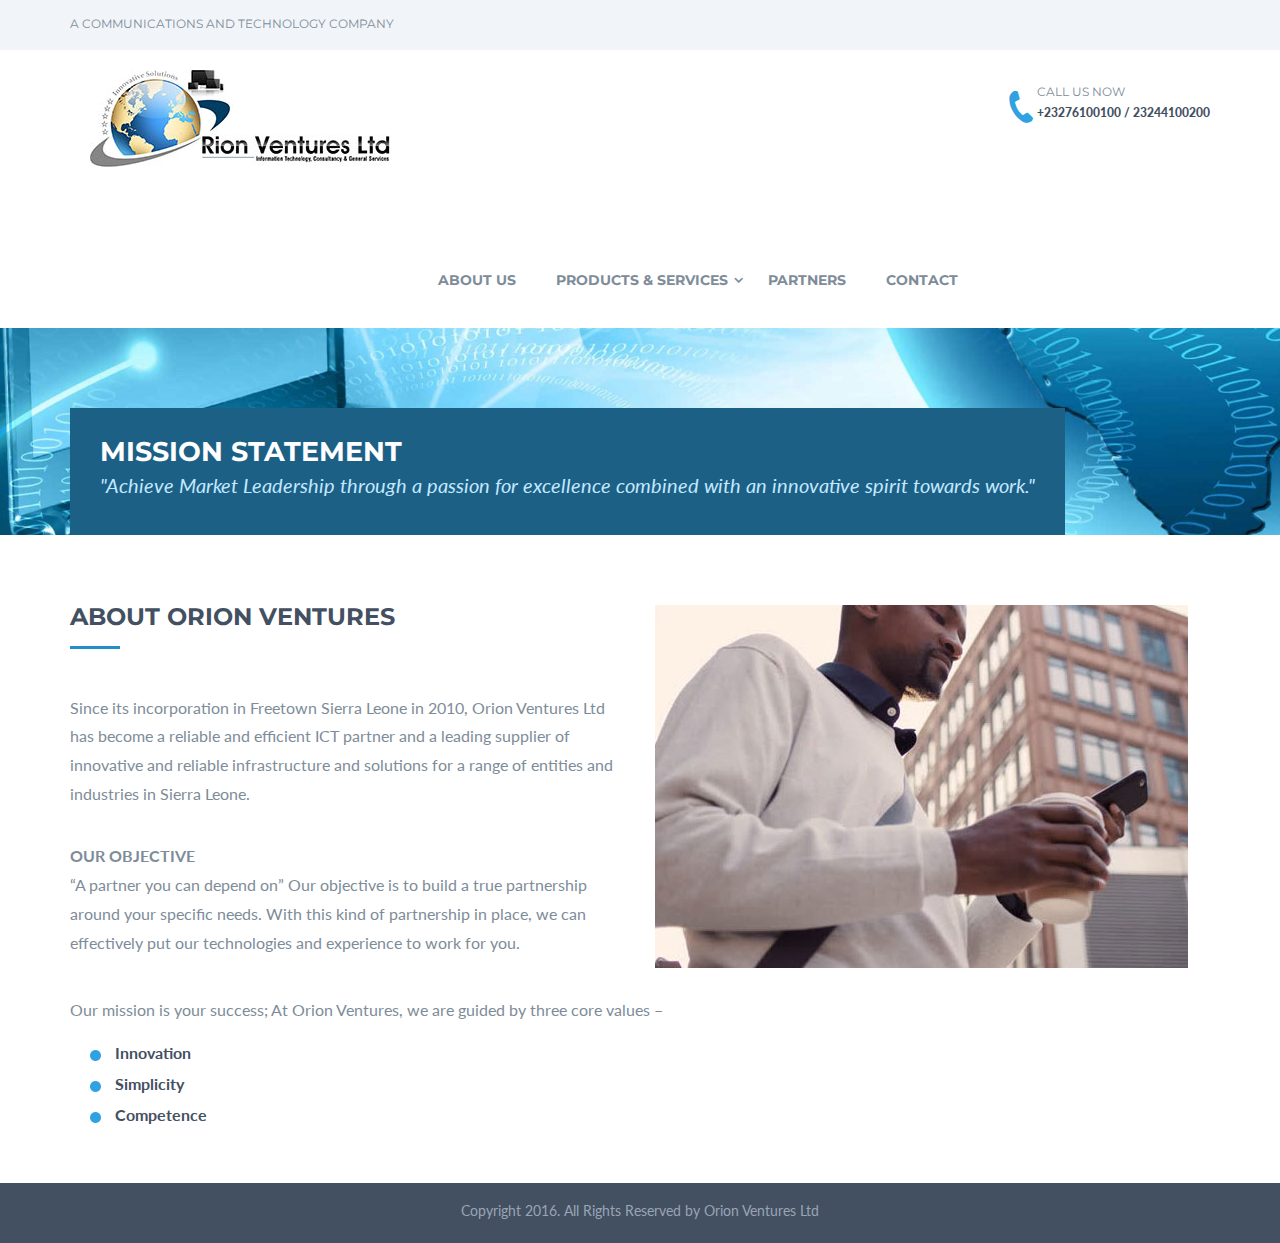
<file: about_us.html>
<!DOCTYPE html>
<html>
	<head>
		<meta charset="UTF-8">
		<meta http-equiv="X-UA-Compatible" content="IE=edge">
		<meta name="description" content="Residency theme">
		<meta name="keywords" content="Residency,sale,buy,rent,pg,house,villa,apartment">
		<meta name="author" content="Fortune Creations">
		<meta name="viewport" content="width=device-width">
		
		<title>About-Us</title>
		
		<link rel="stylesheet" href="css/font-awesome.min.css">		
		<link href="css/bootstrap.min.css" rel="stylesheet" />
		<link href="css/style.css" rel="stylesheet" />
		<link href='http://fonts.googleapis.com/css?family=Lato' rel='stylesheet' type='text/css'>
		<link href='http://fonts.googleapis.com/css?family=Lato:400,700,900' rel='stylesheet' type='text/css'>
		<link href='http://fonts.googleapis.com/css?family=Montserrat:400,700' rel='stylesheet' type='text/css'>	
		<link rel="shortcut icon" type="image/x-icon" href="images/favicon.ico" />	
	</head>
	<body>
	<header>
			<div class="welcome_header">
				<div class="container">
					<div class="row">
						<div class="col-sm-6">
							<h6>A Communications and Technology Company</h6>
						</div>
						<!-- <div class="col-sm-6 text-right">
							<ul class="welcome_header_menu">								
								<li class="facebook_icon"><a href=""><i class="fa fa-facebook"> </i></a> </li>
								<li class="twitter_icon"><a href=""><i class="fa fa-twitter"> </i></a> </li>
								<li class="google_plus_icon"><a href=""><i class="fa fa-google-plus"> </i></a> </li>
								<li class="pinterest_icon"><a href=""><i class="fa fa-pinterest"> </i></a> </li>
								<li class="youtube_icon"><a href=""><i class="fa fa-youtube-play"> </i></a> </li>
							</ul>				
						</div> -->
					</div>
				</div>
			</div>
			<div class="container">
				<div class="menu">
						<nav class="navbar navbar-default">
						  <div class="container-fluid">
						    <!-- Brand and toggle get grouped for better mobile display -->
						    <div class="navbar-header">
						      <button type="button" class="navbar-toggle collapsed" data-toggle="collapse" data-target="#bs-example-navbar-collapse-1" aria-expanded="false">
						        <span class="sr-only">Toggle navigation</span>
						        <span class="icon-bar"> </span>
						        <span class="icon-bar"> </span>
						        <span class="icon-bar"> </span>
						      </button>
						      <a class="navbar-brand" href="index.html">
						      	<img src="images/logo.png" alt="logo">
						      </a>
						    </div>
						
						    <!-- Collect the nav links, forms, and other content for toggling -->
						    <div class="collapse navbar-collapse" id="bs-example-navbar-collapse-1">
						      <ul class="nav navbar-nav nav_link pull-right">
						        <li><a href="about_us.html">ABOUT US  </a>
						        	<!-- <ul class="submenu">
						        	   <li><a href="index.html">Home</a> </li>
							           <li><a href="homepage-variation-1.html">homepage variation 1</a> </li>
							        </ul> -->
							    </li>
						       <li><a href="#" class="drop_down">PRODUCTS & SERVICES</a>
						        	<ul class="submenu">
							           <li><a href="banking.html">Banking & Finacial </a> </li>
							           	<li><a href="software.html"> Software Developement</a></li>
										<li><a href="mobiledev.html"> Mobile App Developement</a></li>
										<li><a href="webdev.html"> Web Developement</a></li>
										<li><a href="databasedev.html"> Database Developement</a></li>
										<li><a href="networkingdev.html"> Networking</a></li>
										<li><a href="telephonny.html"> Telephony Value Added Services </a></li>
										<li><a href="ict.html"> Ict Service Desk </a></li>
							          
							        </ul>
						        </li>
						        <li><a href="partners.html">PARTNERS</a>
						        					        							       
						        <li><a href="contact.html">CONTACT </a> </li>
						      </ul>
						    </div><!-- /.navbar-collapse -->
						  </div><!-- /.container-fluid -->
						</nav>
				</div>
				<div class="contact_info">
				    <div class="contact_detial">
				  		<div class="phone_icon">
				  			<i class="fa fa-phone"> </i>
				  		</div>
				  		<div class="phone_number">
				  			<h5>call us now</h5>
				  			<h2 class="phone_number_h2">+23276100100 / 23244100200</h2>
 				  		</div>
				  	</div>    
				</div>
			</div>
   			<div class="inner-page-header-area"> <img alt="About Us" src="images/aboutus-header.jpg">
				<div class="container">
					<div class="inner_slider_text">
						<div class="property_info_header mission">
							<h2>MISSION STATEMENT </h2><h5>"Achieve Market Leadership through a passion for excellence combined with an innovative spirit 

towards work." </h5>
						</div>
					</div>
				</div>
			</div>
		</header>
		<section>
			<div class="about-city-estate">
				<div class="container">
					<div class="row">
						<div class="col-xs-12 col-sm-6 col-md-6 col-lg-6">
							<h3 class="section-heading">About Orion Ventures</h3>
 							<p>Since its incorporation in Freetown Sierra Leone in 2010, Orion Ventures Ltd has become a reliable and efficient ICT partner and a leading supplier of innovative and reliable infrastructure and solutions for a range of entities and industries in Sierra Leone.</p> 
	
 
							<p><br>
							 <strong>OUR OBJECTIVE</strong><br> “A partner you can depend on” 
							Our objective is to build a true partnership around your specific needs. With this kind of partnership in place, we can effectively put our technologies and experience to work for you.
							</p>
							

						</div>
						<div class="col-xs-12 col-sm-6 col-md-6 col-lg-6">
							<a href="#" data-toggle="modal" data-target="#property-video-model"><img src="images/about_video.jpg" alt="about video" class="img-responsive"></a>
						</div>
						
					<div class="col-xs-12 about-us">	

						<!-- <p>
						<strong>OUR VISION</strong><br>
						To deliver business growth of our clientele through determination of their critical business success factors, and working with them to implement the required actions and activities to achieve agreed goals.
						<div class="inner-page-left-sidebar blue">
						<ul class="inner-page-left-single-line">
						<li>In doing this we expect to achieve the strongest integration of our business with that of our clients, resulting in mutually profitable growth.</li>
						</ul>
						</div>
						</p>

						<p>
						<strong>CORE VALUES</strong><br>
						Our promise is to deliver business results that you value and that protect your business while propelling your business growth. Here’s what you can count on in our partnership to solve your unique business challenges.
						</p>

						<p><br>
						<strong>High-Performance Organization</strong>
						<div class="inner-page-left-sidebar blue">
						<ul class="inner-page-left-single-line">
						 <li>Business agility and operational efficiencies to quickly adapt and compete in a changing business environment.</li>
						 <li>Capability to move beyond your organization’s operational constraints.</li>
						 <li>High service level with resource flexibility for scaling up or down as your business needs change.</li>
						</ul>
						</div>
						</p>

						<p>
						<strong>Innovation</strong>
						<div class="inner-page-left-sidebar blue">
						<ul class="inner-page-left-single-line">
						<li>	Break-through thinking and creativity.</li>
						<li>Strict adherence to protecting your intellectual property.</li>
						<li>Cost control while innovating.</li>
						</ul>
						</div>
						</p>

						<p>
						<strong>Optimized Information Technology</strong>
						<div class="inner-page-left-sidebar blue">
						<ul class="inner-page-left-single-line">
						<li>Secure, compliant information technology.</li>
						<li>Custom software development.</li>
						<li>Continuous improvement for longer-term value.</li>
						</ul>
						</div>
						</p>

						<p>
						<strong> Technology</strong>
						<div class="inner-page-left-sidebar blue">
						<ul class="inner-page-left-single-line">
						<li>Orion uses and complies with industry standards as an organizational culture delivering not only innovative but reliable, efficient and secure solutions designed to meet the needs of our clients</li>
						</ul>
						</div>
						</p> -->
								<p><br>
							Our mission is your success; At Orion Ventures, we are guided by three core values –
							<div class="inner-page-left-sidebar blue">
							<ul class="inner-page-left-single-line">
								<li>Innovation</li>
								<li>Simplicity</li>
								<li>Competence</li>
							</ul>
							</div>
							</p>

					</div>


						</div>


					</div>
				</div>
			</div>
		</section>		
		<section>
			<div class="amenities">
				<div class="container-fluid">
					<div class="row">
						<!-- <div id="amenities-img" class="col-md-5 col-sm-5 col-xs-12">
							<img src="images/amenities.jpg" alt="amenities">
						</div> -->
						<!-- <div id="amenities-content" class="col-md-7 col-sm-7 col-xs-12">
							<h2>Services we are offering</h2>
							<p>Lorem ipsum dolor sit amet, consectetur adipiscing elit. Proin laoreet vestib ulum tempus. Cras eu eros nec massa ullamcorper rhoncus ut quis lectus. Phasellus quis sem vel velit pretium bibendum feugiat quis libero.</p>
							<p>Nulla facilisi. Fusce ut aliquam arcu. Maecenas efficitur feugiat mi et rhoncus ornare eu arcu molestie aliquam. Donec vel libero a turpis.</p>
							<div class="amenities-marker">
								<p><img src="images/map-marker.jpg" alt="marker"/>Featured Point will be appear here</p>
								<p><img src="images/map-marker.jpg" alt="marker"/>Awesome Amenities at Sabestain Villa is there</p>
								<p><img src="images/map-marker.jpg" alt="marker"/>Black Marble in Kitchen area and Jaguar accessories</p>
								<p><img src="images/map-marker.jpg" alt="marker"/>Quality Furniture and ready to use Board</p>
							</div>
						</div> -->
					</div>
				</div>
			</div>
		</section>		
		<!-- <section>
			<div class="inner-page-features-villa">
				<div class="container">
					<h2 class="header_with_icon">Features Of Sabestian Villa</h2>
					<p class="description">Lorem ipsum dolor sit amet, consectetur adipiscing elit. Sed tempor arcu non ligula convallis, vel tincidunt ipsum posuere.sollicitudin. Duis iaculis, arcu ut hendrerit pharetra, elit augue pulvinar magna</p>
					<div class="row inner-feature-villa">
						<div class="col-md-4 col-sm-4 col-xs-12">
							<img src="images/neghbor.png" alt="neighbor">
							<h4>GOOD NEIGHBOURHOOD</h4>
							<p>Lorem ipsum dolor sit amet, consectetur adipisc arcu non ligula convallis, vel tincidunt.</p>
						</div>
						<div class="col-md-4 col-sm-4 col-xs-12">
							<img src="images/green.png" alt="green">
							<h4>IN GREEN AREA</h4>
							<p>Lorem ipsum dolor sit amet, consectetur adipisc arcu non ligula convallis, vel tincidunt.</p>
						</div>
						<div class="col-md-4 col-sm-4 col-xs-12">
							<img src="images/furnished.png" alt="furnished">
							<h4>FULLY FURNISHED</h4>
							<p>Lorem ipsum dolor sit amet, consectetur adipisc arcu non ligula convallis, vel tincidunt.</p>
						</div>
					</div>
					<div class="row feature-villa">
						<div class="col-md-4 col-sm-4 col-xs-12">
							<img src="images/strong.png" alt="strong">
							<h4>STRONG CONSTRUCTION</h4>
							<p>Lorem ipsum dolor sit amet, consectetur adipisc arcu non ligula convallis, vel tincidunt.</p>
						</div>
						<div class="col-md-4 col-sm-4 col-xs-12">
							<img src="images/mortargage.png" alt="motargarage">
							<h4>MORTGAGE AVAILABLE</h4>
							<p>Lorem ipsum dolor sit amet, consectetur adipisc arcu non ligula convallis, vel tincidunt.</p>
						</div>
						<div class="col-md-4 col-sm-4 col-xs-12">
							<img src="images/paint.png" alt="paint">
							<h4>ROYAL TOUCH PAINT</h4>
							<p>Lorem ipsum dolor sit amet, consectetur adipisc arcu non ligula convallis, vel tincidunt.</p>
						</div>
					</div>
				</div>
			</div>
		</section> -->
		
		<!-- <section >
			<div class="multiple-valuable-clients-area" style="background:#7e8c99">
				<div class="container">
					<h2 class="header_with_icon">Valuable Clients</h2>
					<div class="row">
						<div class="col-md-12 col-sm-12 col-lg-12" id="multiple-valuable-clients-img-area">
							<img src="images/valuable-clients-1.png" alt="valuable-clients-1">
							<img src="images/valuable-clients-2.png" alt="valuable-clients-2">
							<img src="images/valuable-clients-3.png" alt="valuable-clients-3">
							<img src="images/valuable-clients-4.png" alt="valuable-clients-4">
							<img src="images/valuable-clients-5.png" alt="valuable-clients-5">
							<img src="images/valuable-clients-6.png" alt="valuable-clients-6">
							<img src="images/valuable-clients-7.png" alt="valuable-clients-7">
						</div>
					</div>
				</div>												
			</div>
		</section> -->		
		<!-- Property video -->
		<div id="property-video-model" class="modal fade" role="dialog">
			<div class="modal-dialog">
				<div class="modal-content">
					<div class="modal-header">
						<button type="button" class="close" data-dismiss="modal">
							&times;
						</button>
						<h4 class="modal-title">Property Video</h4>
					</div>
					<div class="modal-body">
						<video controls>
							<source src="http://dreamvilla.fortune-creations.com/dreamvilla-multiple/video/775439.mp4" type="video/mp4">
							Your browser does not support HTML5 video.
						</video>
					</div>
				</div>
			</div>
		</div>
				
		<footer>
			<div class="footer">
				<span class="footer_copyright_text">Copyright 2016. All Rights Reserved by Orion Ventures Ltd  </span>
 			</div> 
		</footer>
		
		<script src="js/jquery-2.1.4.min.js"></script>
		<script src="js/bootstrap.min.js"></script>
		<script src="js/formsubmit.js"></script>
		<script src="js/custom.js"></script>		
		<script type="text/javascript">
			$(document).ready(function(){
				function centerModals(){
				  $('.modal').each(function(i){
				    var $clone = $(this).clone().css('display', 'block').appendTo('body');
				    var top = Math.round(($clone.height() - $clone.find('.modal-content').height()) / 2);
				    top = top > 0 ? top : 0;
				    $clone.remove();
				    $(this).find('.modal-content').css("margin-top", top);
				  });
				}
				$('.modal').on('show.bs.modal', centerModals);
				$(window).on('resize', centerModals);
			});
		</script>		
	</body>
</html>
</file>
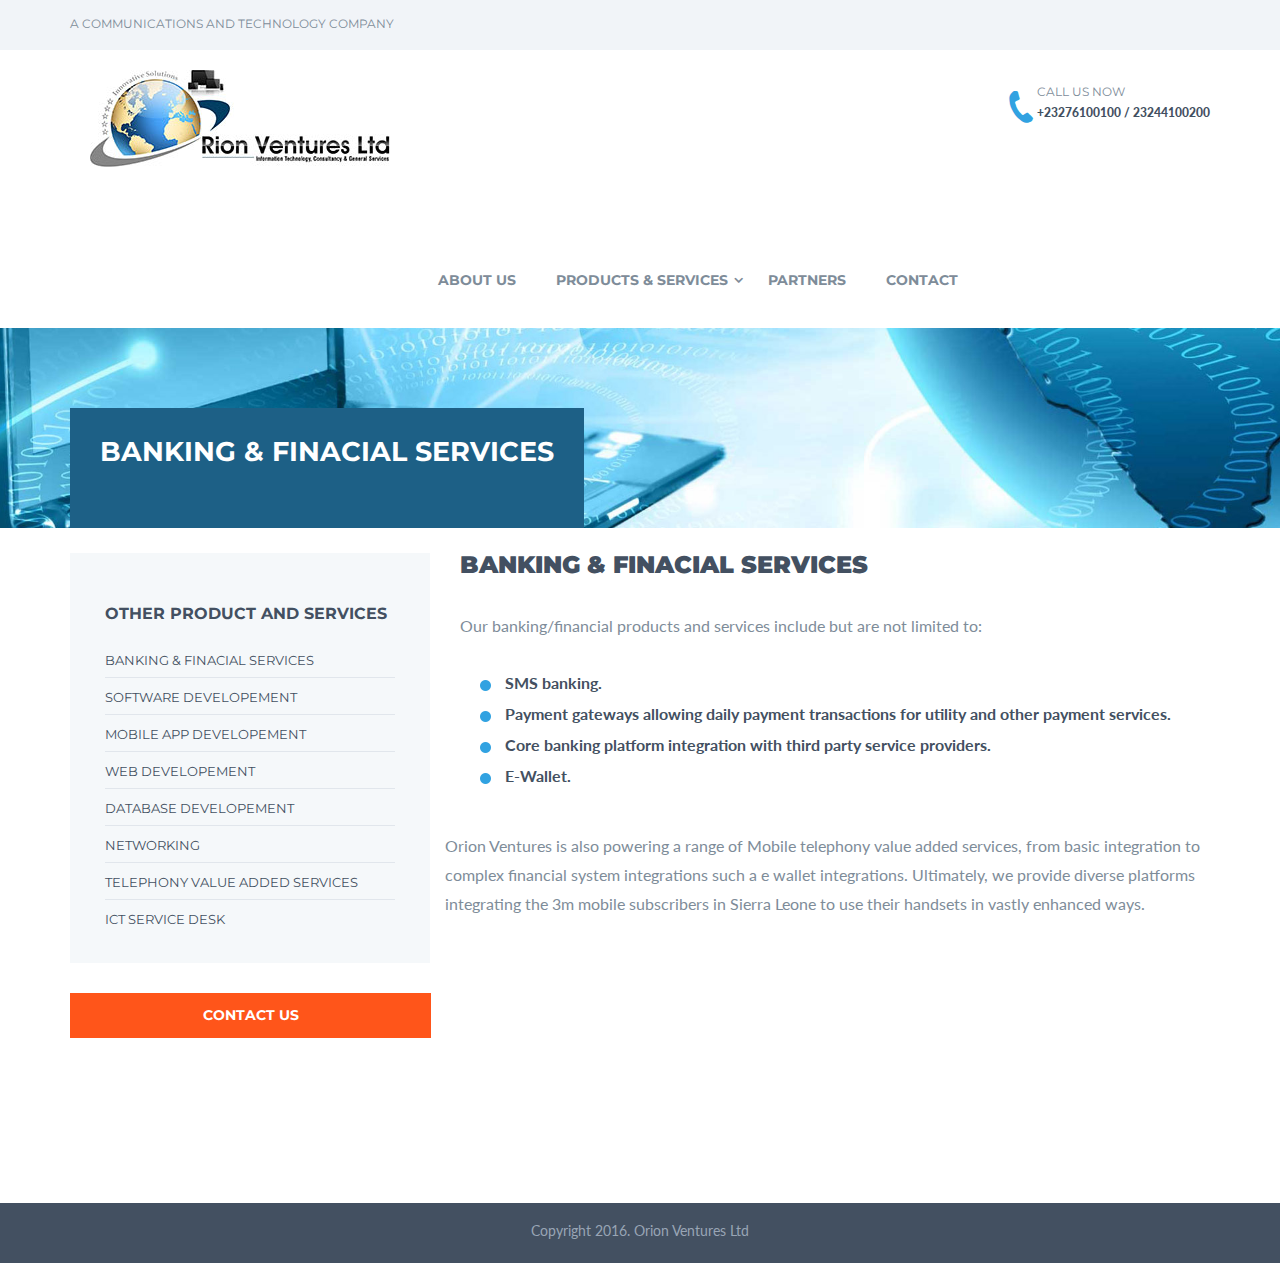
<file: banking.html>
<!DOCTYPE html>
<html>
	<head>
		<meta charset="UTF-8">
		<meta http-equiv="X-UA-Compatible" content="IE=edge">
		<meta name="description" content="Communications Technology">
		<meta name="keywords" content="Technology,Communications,Company,Sierra Leone,Mobile Dev, Website Developement
		,Software Developement,Mobile App Development,Banking & Finacial services">
		<meta name="author" content="Orion Ventures">
		<meta name="author" content="Orion Ventures">
		<meta name="viewport" content="width=device-width">
 		
		<title>Banking & Finacial</title>
		<link rel="stylesheet" href="css/font-awesome.min.css">		
		<link href="css/bootstrap.min.css" rel="stylesheet" />
		<link href="css/style.css" rel="stylesheet" />
		<link href='http://fonts.googleapis.com/css?family=Lato' rel='stylesheet' type='text/css'>
		<link href='http://fonts.googleapis.com/css?family=Lato:400,700,900' rel='stylesheet' type='text/css'>
		<link href='http://fonts.googleapis.com/css?family=Montserrat:400,700' rel='stylesheet' type='text/css'>
		<link rel="shortcut icon" type="image/x-icon" href="images/favicon.ico" />
	</head>
	<body>
		<header>
			<div class="welcome_header">
				<div class="container">
					<div class="row">
						<div class="col-sm-6">
							<h6>A Communications and Technology Company</h6>
						</div>
						<!-- <div class="col-sm-6 text-right">
							<ul class="welcome_header_menu">								
								<li class="facebook_icon"><a href=""><i class="fa fa-facebook"> </i></a> </li>
								<li class="twitter_icon"><a href=""><i class="fa fa-twitter"> </i></a> </li>
								<li class="google_plus_icon"><a href=""><i class="fa fa-google-plus"> </i></a> </li>
								<li class="pinterest_icon"><a href=""><i class="fa fa-pinterest"> </i></a> </li>
								<li class="youtube_icon"><a href=""><i class="fa fa-youtube-play"> </i></a> </li>
							</ul>				
						</div> -->
					</div>
				</div>
			</div>
			<div class="container">
				<div class="menu">
						<nav class="navbar navbar-default">
						  <div class="container-fluid">
						    <!-- Brand and toggle get grouped for better mobile display -->
						    <div class="navbar-header">
						      <button type="button" class="navbar-toggle collapsed" data-toggle="collapse" data-target="#bs-example-navbar-collapse-1" aria-expanded="false">
						        <span class="sr-only">Toggle navigation</span>
						        <span class="icon-bar"> </span>
						        <span class="icon-bar"> </span>
						        <span class="icon-bar"> </span>
						      </button>
						      <a class="navbar-brand" href="index.html">
						      	<img src="images/logo.png" alt="logo">
						      </a>
						    </div>
						
						    <!-- Collect the nav links, forms, and other content for toggling -->
						    <div class="collapse navbar-collapse" id="bs-example-navbar-collapse-1">
						      <ul class="nav navbar-nav nav_link pull-right">
						        <li><a href="about_us.html">ABOUT US  </a>
						        	<!-- <ul class="submenu">
						        	   <li><a href="index.html">Home</a> </li>
							           <li><a href="homepage-variation-1.html">homepage variation 1</a> </li>
							        </ul> -->
							    </li>
						       <li><a href="#" class="drop_down">PRODUCTS & SERVICES </a>
						        	<ul class="submenu">
							           <li><a href="banking.html">Banking & Finacial </a> </li>
							           	<li><a href="software.html"> Software Developement</a></li>
										<li><a href="mobiledev.html"> Mobile App Developement</a></li>
										<li><a href="webdev.html"> Web Developement</a></li>
										<li><a href="databasedev.html"> Database Developement</a></li>
										<li><a href="networkingdev.html"> Networking</a></li>
										<li><a href="telephonny.html"> Telephony Value Added Services </a></li>
										<li><a href="ict.html"> Ict Service Desk </a></li>
							          
							        </ul>
						        </li>
						        <li><a href="partners.html">PARTNERS</a>				        
						        					        							       
						        <li><a href="contact.html">CONTACT </a> </li>
						      </ul>
						    </div><!-- /.navbar-collapse -->
						  </div><!-- /.container-fluid -->
						</nav>
				</div>
				<div class="contact_info">
				    <div class="contact_detial">
				  		<div class="phone_icon">
				  			<i class="fa fa-phone"> </i>
				  		</div>
				  		<div class="phone_number">
				  			<h5>call us now</h5>
				  			<h2 class="phone_number_h2">+23276100100 / 23244100200</h2>
				  		</div>
				  	</div>    
				</div>
			</div>
   			<div class="inner-page-header-area"> <img alt="BANKING & FINACIAL SERVICES" src="images/aboutus-header.jpg">
				<div class="container">
					<div class="inner_slider_text">
						<div class="property_info_header">
							<h2> Banking & Finacial Services 
						</div>
					</div>
				</div>
			</div>
		</header>
		<div class="alert-container">
           <div class="alert alert-success alert-dismissible" role="alert">
			  <button type="button" class="close"><span aria-hidden="true">&times;</span></button>
			  <strong>Success!</strong> <span class="alert-message">Better check yourself, you're not looking too good.</span>
			</div>
		</div>			
		<section>
			<div class="inner-page-left-sidebar">
				<div class="container">
					<div class="row">
						<div class="col-md-4">
							<div class="blog_page_information">
								<div class="blog_info blog-thumbnail">
									<div class="blogimagedescription">
										<h3>Other Product and Services</h3>
									</div>
									<ul class="archieves">
										<li><a href="banking.html"> Banking & Finacial Services</a></li>
										<li><a href="software.html"> Software Developement</a></li>
										<li><a href="mobiledev.html"> Mobile App Developement</a></li>
										<li><a href="webdev.html"> Web Developement</a></li>
										<li><a href="databasedev.html "> Database Developement</a></li>
										<li><a href="networkingdev.html "> Networking</a></li>
										<li><a href="telephonny.html"> Telephony Value Added Services </a></li>
										<li><a href="ict.html "> Ict Service Desk </a></li>


									</ul>
								</div>
										<div class="inner-page-shedule">
								<div class="schedule_visit_btn">
									<a href="javascript:void(0);" data-toggle="modal" data-target="#contact_our_agent">Contact Us</a>
								</div>
							</div>							
								
							</div>
						</div>
						<div id="inner-page-left-sidebar-content-area" class="col-md-8 col-sm-12 col-xs-12">
							<h1> Banking & Finacial Services</h1>
							<p>Our banking/financial products and services include but are not limited to:</p>

							<div id="inner-page-left-img" class="row">
 									 
									<ul class="inner-page-left-single-line">
										<li>SMS banking.</li>
										<li>Payment gateways allowing daily payment transactions for utility and other payment services. </li>
										<li>Core banking platform integration with third party service providers.</li>
										<li>E-Wallet.</li>
									</ul>
 															
							</div>
								
					
						</div>

						<p>
								 Orion Ventures is also powering a range of Mobile telephony value added services, from basic integration to complex financial system integrations such a e wallet integrations. Ultimately, we provide diverse platforms integrating the 3m mobile subscribers in Sierra Leone to use their handsets in vastly enhanced ways.
							</p>
							
							
							
					</div>
				</div>
			</div>
		</section>
		<div class="modal fade" id="contact_our_agent" tabindex="-1" role="dialog">
			<div class="modal-dialog modal-lg" role="document">
				<div class="modal-content" id="model-contact-form">
					<div class="modal-header">
						<button type="button" class="close" data-dismiss="modal" aria-label="Close">
							<span aria-hidden="true">&times;</span>
						</button>
						<h4 class="modal-title" id="image_lightbox_label">Contact Us</h4>
					</div>
					<div class="modal-body">
						<div class="contact-form model-contact-form" id="contact-form">
							<ul class="agent-info">
								<li>
									<img class="agent-img" src="images/agent.jpg" alt="agent_photo">
<!-- 									<h5>SALIEU U. KAMARA<br><span>Commercial Director</span></h5>
 -->									<p><span class="glyphicon glyphicon-earphone"></span> +23276100100/+23244100200 &nbsp;&nbsp;&nbsp;&nbsp;
 										<br><br><span class="glyphicon glyphicon-envelope"></span>info@orionventuressl.com</p>
								</li>
								<li>
									<img src="images/logo.png" alt="agent_logo">
								</li>									
							</ul>
							<form class="agnet-contact-form" name="contact_form" method="post" action="functions.php">
								<ul>
									<li>
										<input type="text" name="full_name" id="full_name" placeholder="Full Name" required>
										<input type="number" name="phone_number" id="phone_number" placeholder="Phone Number" required>
										<input type="email" name="email_address" id="email_address" placeholder="Email Address" required>
									</li>
									<li>
										<textarea name="message" id="message" placeholder="Message" required></textarea>
										<input type="submit" name="sendmessage" class="send-message" value="SUBMIT NOW" />
									</li>
								</ul>
							</form>
						</div>
						<p>&nbsp;</p>						
					</div>
				</div>
			</div>
		</div>
		<footer>
			<div class="footer">
				<span class="footer_copyright_text">Copyright 2016. Orion Ventures Ltd</span>
			</div> 
		</footer>
		<script src="js/jquery-2.1.4.min.js"></script>
		<script src="js/bootstrap.min.js"></script>	
		<script src="js/formsubmit.js"></script>	
		<script type="text/javascript">
			$(document).ready(function(){
				function centerModals(){
				  $('.modal').each(function(i){
				    var $clone = $(this).clone().css('display', 'block').appendTo('body');
				    var top = Math.round(($clone.height() - $clone.find('.modal-content').height()) / 2);
				    top = top > 0 ? top : 0;
				    $clone.remove();
				    $(this).find('.modal-content').css("margin-top", top);
				  });
				}
				$('.modal').on('show.bs.modal', centerModals);
				$(window).on('resize', centerModals);
			});
		</script>		
	</body>
</html>
</file>
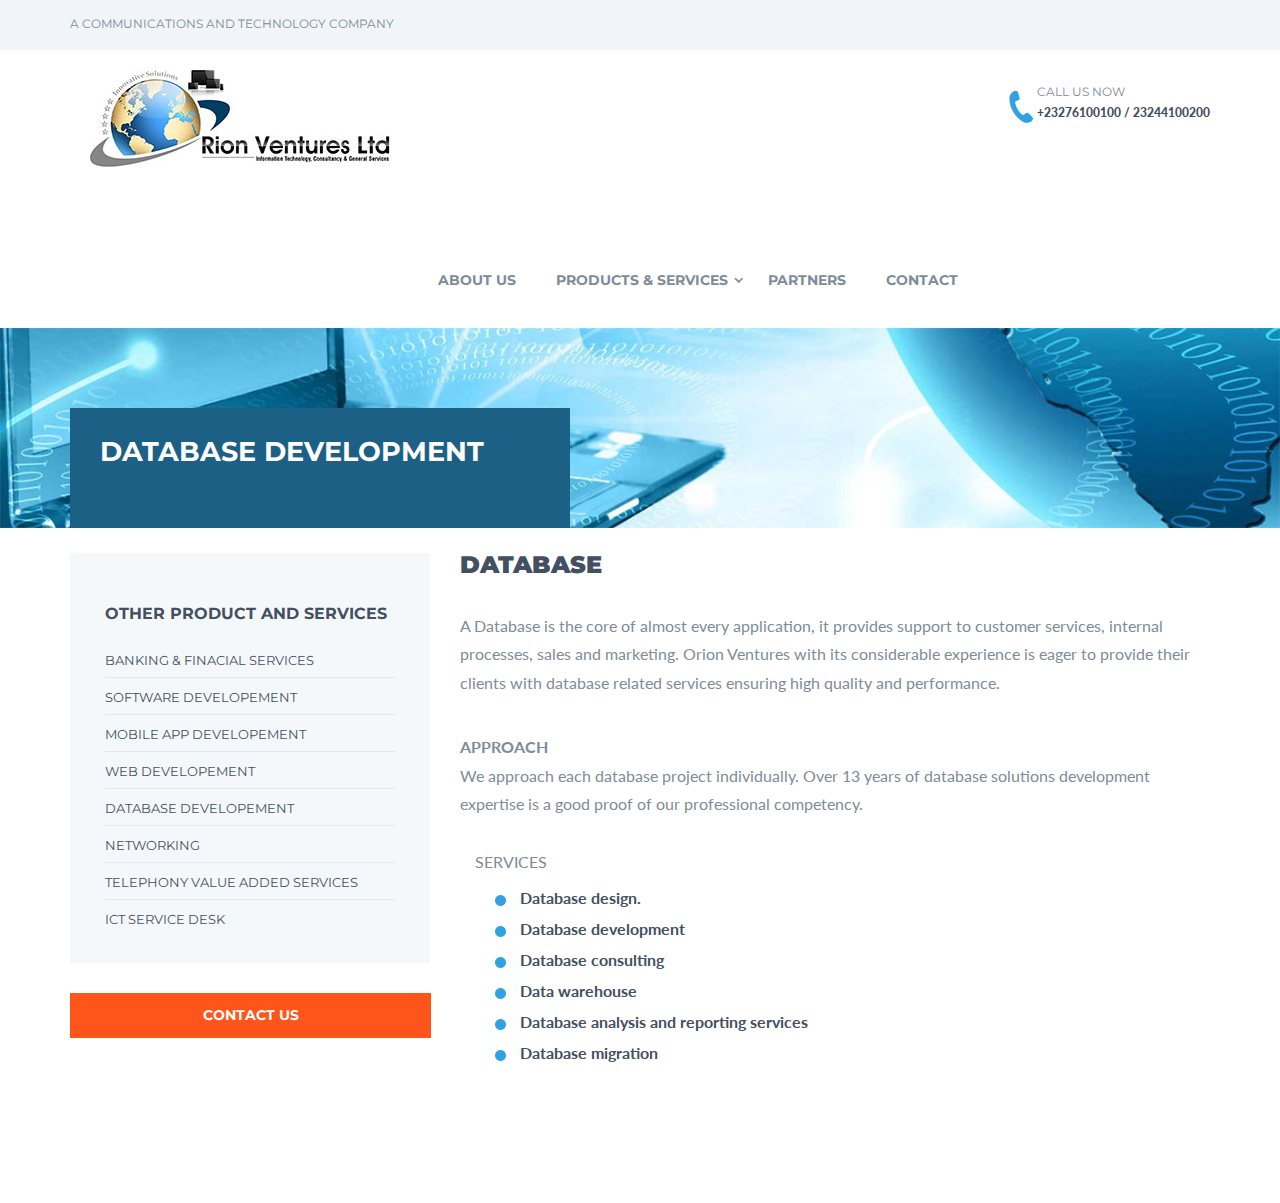
<file: databasedev.html>
<!DOCTYPE html>
<html>
	<head>
		<meta charset="UTF-8">
		<meta http-equiv="X-UA-Compatible" content="IE=edge">
		<meta name="description" content="Communications Technology">
		<meta name="keywords" content="Technology,Communications,Company,Sierra Leone,Mobile Dev, Website Developement
		,Software Developement,Mobile App Development,Banking & Finacial services">
		<meta name="author" content="Orion Ventures">
		<meta name="author" content="Orion Ventures">
		<meta name="viewport" content="width=device-width">
 		
		<title>Database Development</title>
		<link rel="stylesheet" href="css/font-awesome.min.css">		
		<link href="css/bootstrap.min.css" rel="stylesheet" />
		<link href="css/style.css" rel="stylesheet" />
		<link href='http://fonts.googleapis.com/css?family=Lato' rel='stylesheet' type='text/css'>
		<link href='http://fonts.googleapis.com/css?family=Lato:400,700,900' rel='stylesheet' type='text/css'>
		<link href='http://fonts.googleapis.com/css?family=Montserrat:400,700' rel='stylesheet' type='text/css'>
		<link rel="shortcut icon" type="image/x-icon" href="images/favicon.ico" />
	</head>
	<body>
		<header>
			<div class="welcome_header">
				<div class="container">
					<div class="row">
						<div class="col-sm-6">
							<h6>A Communications and Technology Company</h6>
						</div>
						<!-- <div class="col-sm-6 text-right">
							<ul class="welcome_header_menu">
								<li class="facebook_icon"><a href=""><i class="fa fa-facebook"> </i></a> </li>
								<li class="twitter_icon"><a href=""><i class="fa fa-twitter"> </i></a> </li>
								<li class="google_plus_icon"><a href=""><i class="fa fa-google-plus"> </i></a> </li>
								<li class="pinterest_icon"><a href=""><i class="fa fa-pinterest"> </i></a> </li>
								<li class="youtube_icon"><a href=""><i class="fa fa-youtube-play"> </i></a> </li>
							</ul>				
						</div> -->
					</div>
				</div>
			</div>
			<div class="container">
				<div class="menu">
						<nav class="navbar navbar-default">
						  <div class="container-fluid">
						    <!-- Brand and toggle get grouped for better mobile display -->
						    <div class="navbar-header">
						      <button type="button" class="navbar-toggle collapsed" data-toggle="collapse" data-target="#bs-example-navbar-collapse-1" aria-expanded="false">
						        <span class="sr-only">Toggle navigation</span>
						        <span class="icon-bar"> </span>
						        <span class="icon-bar"> </span>
						        <span class="icon-bar"> </span>
						      </button>
						      <a class="navbar-brand" href="index.html">
						      	<img src="images/logo.png" alt="logo">
						      </a>
						    </div>
						
						    <!-- Collect the nav links, forms, and other content for toggling -->
						    <div class="collapse navbar-collapse" id="bs-example-navbar-collapse-1">
						      <ul class="nav navbar-nav nav_link pull-right">
						        <li><a href="about_us.html">ABOUT US  </a>
						        	<!-- <ul class="submenu">
						        	   <li><a href="index.html">Home</a> </li>
							           <li><a href="homepage-variation-1.html">homepage variation 1</a> </li>
							        </ul> -->
							    </li>
						         <li><a href="#" class="drop_down">PRODUCTS & SERVICES </a>
						        	<ul class="submenu">
							           <li><a href="banking.html">Banking & Finacial </a> </li>
							           	<li><a href="software.html"> Software Developement</a></li>
										<li><a href="mobiledev.html"> Mobile App Developement</a></li>
										<li><a href="webdev.html"> Web Developement</a></li>
										<li><a href="databasedev.html"> Database Developement</a></li>
										<li><a href="networkingdev.html"> Networking</a></li>
										<li><a href="telephonny.html"> Telephony Value Added Services </a></li>
										<li><a href="ict.html">Ict Service Desk </a></li>
							          
							        </ul>
						        </li>
						        <li><a href="partners.html" >PARTNERS</a>				        
						       
						        <li><a href="contact.html">CONTACT </a> </li>
						      </ul>
						    </div><!-- /.navbar-collapse -->
						  </div><!-- /.container-fluid -->
						</nav>
				</div>
				<div class="contact_info">
				    <div class="contact_detial">
				  		<div class="phone_icon">
				  			<i class="fa fa-phone"> </i>
				  		</div>
				  		<div class="phone_number">
				  			<h5>call us now</h5>
				  			<h2 class="phone_number_h2">+23276100100 /  23244100200</h2>
				  		</div>
				  	</div>    
				</div>
			</div>
   			<div class="inner-page-header-area"> <img alt="banner-image" src="images/innerpage_header.jpg">
				<div class="container">
					<div class="inner_slider_text">
						<div class="property_info_header">
							<h2> DATABASE DEVELOPMENT</h2>
						</div>
					</div>
				</div>
			</div>
		</header>
		<div class="alert-container">
           <div class="alert alert-success alert-dismissible" role="alert">
			  <button type="button" class="close"><span aria-hidden="true">&times;</span></button>
			  <strong>Success!</strong> <span class="alert-message">Better check yourself, you're not looking too good.</span>
			</div>
		</div>			
		<section>
			<div class="inner-page-left-sidebar">
				<div class="container">
					<div class="row">
						<div class="col-md-4">
							<div class="blog_page_information">
								<div class="blog_info blog-thumbnail">
									<div class="blogimagedescription">
										<h3>Other Product and Services</h3>
									</div>
									<ul class="archieves">
										<li><a href="banking.html"> Banking & Finacial Services</a></li>
										<li><a href="software.html"> Software Developement</a></li>
										<li><a href="mobiledev.html"> Mobile App Developement</a></li>
										<li><a href="webdev.html"> Web Developement</a></li>
										<li><a href="databasedev.html "> Database Developement</a></li>
										<li><a href="networkingdev.html "> Networking</a></li>
										<li><a href="telephonny.html"> Telephony Value Added Services </a></li>
										<li><a href="ict.html">Ict Service Desk </a></li>

									</ul>
								</div>
										<div class="inner-page-shedule">
								<div class="schedule_visit_btn">
									<a href="javascript:void(0);" data-toggle="modal" data-target="#contact_our_agent">Contact Us</a>
								</div>
							</div>							
								
							</div>
						</div>
						<div id="inner-page-left-sidebar-content-area" class="col-md-8 col-sm-12 col-xs-12">
 						<h1>DATABASE </h1>
							
							
							<p>
								A Database is the core of almost every application, it provides support to customer services, internal processes, sales and marketing. Orion Ventures with its considerable experience is eager to provide their clients with database related services ensuring high quality and performance. 
							</p>
							<p>
							<strong>APPROACH</strong><br>
							We approach each database project individually.  Over 13 years of database solutions development expertise is a good proof of our professional competency.
							</p>

							<div id="inner-page-left-img" class="row">
								<div id="inner-page-right-side-left-area" class="col-md-6 col-sm-6 col-xs-12">
									 <p>SERVICES</p>
									<ul class="inner-page-left-single-line">
										<li> Database design.</li>
										<li>Database development</li>
										<li>Database consulting</li>
										<li>Data warehouse</li>
										<li>Database analysis and reporting services</li>
										<li>Database migration </li>
										</ul>
								</div>				
							</div>
							

<div id="inner-page-left-img" class="row">
								<div id="inner-page-right-side-left-area">
 									<ul class="inner-page-left-single-line">
									
						
								</div>				
							</div>

							
						</div>
					</div>
				</div>
			</div>
		</section>
		<div class="modal fade" id="contact_our_agent" tabindex="-1" role="dialog">
			<div class="modal-dialog modal-lg" role="document">
				<div class="modal-content" id="model-contact-form">
					<div class="modal-header">
						<button type="button" class="close" data-dismiss="modal" aria-label="Close">
							<span aria-hidden="true">&times;</span>
						</button>
						<h4 class="modal-title" id="image_lightbox_label">Contact Our Agent</h4>
					</div>
					<div class="modal-body">
						<div class="modal-body">
						<div class="contact-form model-contact-form" id="contact-form">
							<ul class="agent-info">
								<li>
									<img class="agent-img" src="images/agent.jpg" alt="agent_photo">
<!-- 									<h5>SALIEU U. KAMARA<br><span>Commercial Director</span></h5>
 -->									<p><span class="glyphicon glyphicon-earphone"></span> +23276100100/+23244100200 &nbsp;&nbsp;&nbsp;&nbsp;
 										<br><br><span class="glyphicon glyphicon-envelope"></span>info@orionventuressl.com</p>
								</li>
								<li>
									<img src="images/logo.png" alt="agent_logo">
								</li>									
							</ul>
							<form class="agnet-contact-form" name="contact_form" method="post" action="functions.php">
								<ul>
									<li>
										<input type="text" name="full_name" id="full_name" placeholder="Full Name" required>
										<input type="number" name="phone_number" id="phone_number" placeholder="Phone Number" required>
										<input type="email" name="email_address" id="email_address" placeholder="Email Address" required>
									</li>
									<li>
										<textarea name="message" id="message" placeholder="Message" required></textarea>
										<input type="submit" name="sendmessage" class="send-message" value="SUBMIT NOW" />
									</li>
								</ul>
							</form>
						</div>
						<p>&nbsp;</p>						
					</div>
				</div>
			</div>
		</div>
		<footer>
			<div class="footer">
				<span class="footer_copyright_text">Copyright 2015.All Rights Reserved by DreamVilla - </span><span class="footer_theme_title">Single Property Theme</span>
			</div> 
		</footer>
		<script src="js/jquery-2.1.4.min.js"></script>
		<script src="js/bootstrap.min.js"></script>	
		<script src="js/formsubmit.js"></script>	
		<script type="text/javascript">
			$(document).ready(function(){
				function centerModals(){
				  $('.modal').each(function(i){
				    var $clone = $(this).clone().css('display', 'block').appendTo('body');
				    var top = Math.round(($clone.height() - $clone.find('.modal-content').height()) / 2);
				    top = top > 0 ? top : 0;
				    $clone.remove();
				    $(this).find('.modal-content').css("margin-top", top);
				  });
				}
				$('.modal').on('show.bs.modal', centerModals);
				$(window).on('resize', centerModals);
			});
		</script>		
	</body>
</html>
</file>
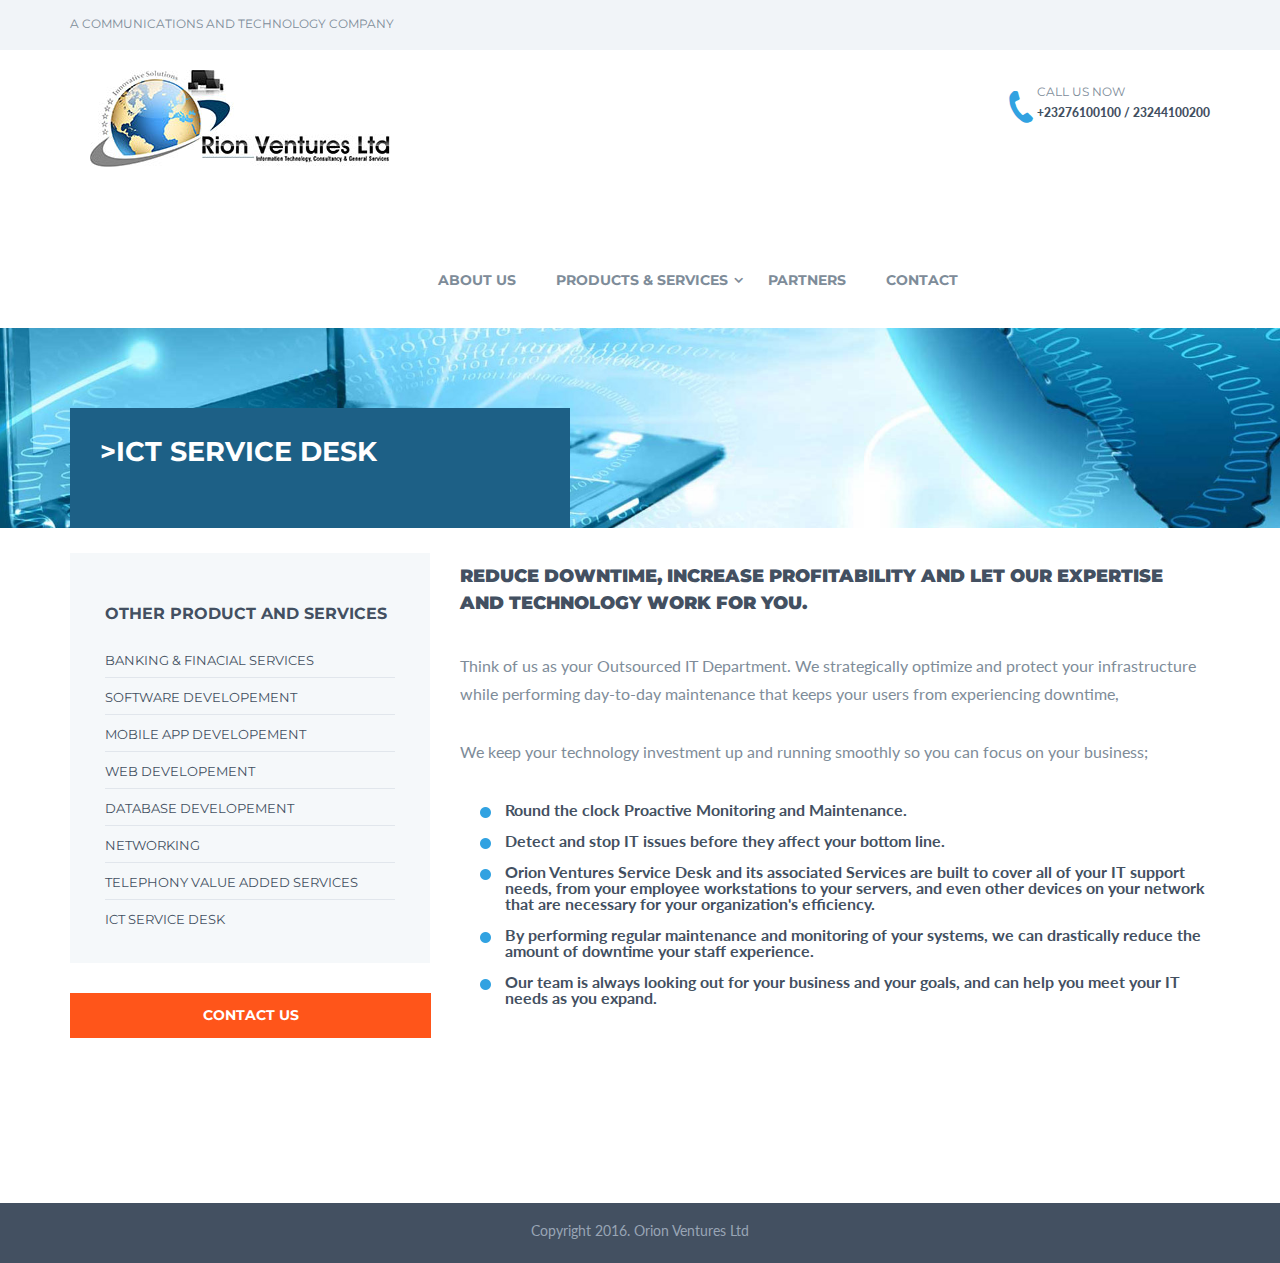
<file: ict.html>
<!DOCTYPE html>
<html>
	<head>
		<meta charset="UTF-8">
		<meta http-equiv="X-UA-Compatible" content="IE=edge">
		<meta name="description" content="Communications Technology">
		<meta name="keywords" content="Technology,Communications,Company,Sierra Leone,Mobile Dev, Website Developement
		,Software Developement,Mobile App Development,Banking & Finacial services">
		<meta name="author" content="Orion Ventures">
		<meta name="author" content="Orion Ventures">
		<meta name="viewport" content="width=device-width">
 		
		<title>General ICT</title>
		<link rel="stylesheet" href="css/font-awesome.min.css">		
		<link href="css/bootstrap.min.css" rel="stylesheet" />
		<link href="css/style.css" rel="stylesheet" />
		<link href='http://fonts.googleapis.com/css?family=Lato' rel='stylesheet' type='text/css'>
		<link href='http://fonts.googleapis.com/css?family=Lato:400,700,900' rel='stylesheet' type='text/css'>
		<link href='http://fonts.googleapis.com/css?family=Montserrat:400,700' rel='stylesheet' type='text/css'>
		<link rel="shortcut icon" type="image/x-icon" href="images/favicon.ico" />
	</head>
	<body>
		<header>
			<div class="welcome_header">
				<div class="container">
					<div class="row">
						<div class="col-sm-6">
							<h6>A Communications and Technology Company</h6>
						</div>
						<!-- <div class="col-sm-6 text-right">
							<ul class="welcome_header_menu">								
								<li class="facebook_icon"><a href=""><i class="fa fa-facebook"> </i></a> </li>
								<li class="twitter_icon"><a href=""><i class="fa fa-twitter"> </i></a> </li>
								<li class="google_plus_icon"><a href=""><i class="fa fa-google-plus"> </i></a> </li>
								<li class="pinterest_icon"><a href=""><i class="fa fa-pinterest"> </i></a> </li>
								<li class="youtube_icon"><a href=""><i class="fa fa-youtube-play"> </i></a> </li>
							</ul>				
						</div> -->
					</div>
				</div>
			</div>
			<div class="container">
				<div class="menu">
						<nav class="navbar navbar-default">
						  <div class="container-fluid">
						    <!-- Brand and toggle get grouped for better mobile display -->
						    <div class="navbar-header">
						      <button type="button" class="navbar-toggle collapsed" data-toggle="collapse" data-target="#bs-example-navbar-collapse-1" aria-expanded="false">
						        <span class="sr-only">Toggle navigation</span>
						        <span class="icon-bar"> </span>
						        <span class="icon-bar"> </span>
						        <span class="icon-bar"> </span>
						      </button>
						      <a class="navbar-brand" href="index.html">
						      	<img src="images/logo.png" alt="logo">
						      </a>
						    </div>
						
						    <!-- Collect the nav links, forms, and other content for toggling -->
						    <div class="collapse navbar-collapse" id="bs-example-navbar-collapse-1">
						      <ul class="nav navbar-nav nav_link pull-right">
						        <li><a href="about_us.html">ABOUT US  </a>
						        	<!-- <ul class="submenu">
						        	   <li><a href="index.html">Home</a> </li>
							           <li><a href="homepage-variation-1.html">homepage variation 1</a> </li>
							        </ul> -->
							    </li>
						       <li><a href="#" class="drop_down">PRODUCTS & SERVICES </a>
						        	<ul class="submenu">
							           <li><a href="banking.html">Banking & Finacial </a> </li>
							           	<li><a href="software.html"> Software Developement</a></li>
										<li><a href="mobiledev.html"> Mobile App Developement</a></li>
										<li><a href="webdev.html"> Web Developement</a></li>
										<li><a href="databasedev.html"> Database Developement</a></li>
										<li><a href="networkingdev.html"> Networking</a></li>
										<li><a href="telephonny.html"> Telephony Value Added Services </a></li>
										<li><a href="ict.html">Ict Service Desk </a></li>
							          
							        </ul>
						        </li>
						        <li><a href="partners.html" >PARTNERS</a>				        
						        					        							       
						        <li><a href="contact.html">CONTACT </a> </li>
						      </ul>
						    </div><!-- /.navbar-collapse -->
						  </div><!-- /.container-fluid -->
						</nav>
				</div>
				<div class="contact_info">
				    <div class="contact_detial">
				  		<div class="phone_icon">
				  			<i class="fa fa-phone"> </i>
				  		</div>
				  		<div class="phone_number">
				  			<h5>call us now</h5>
				  			<h2 class="phone_number_h2">+23276100100 / 23244100200</h2>
 				  		</div>
				  	</div>    
				</div>
			</div>
   			<div class="inner-page-header-area"> <img alt="ICT SERVICE DESK " src="images/aboutus-header.jpg">
				<div class="container">
					<div class="inner_slider_text">
						<div class="property_info_header">
							<h2>>ICT SERVICE DESK 
						</div>
					</div>
				</div>
			</div>
		</header>
		<div class="alert-container">
           <div class="alert alert-success alert-dismissible" role="alert">
			  <button type="button" class="close"><span aria-hidden="true">&times;</span></button>
			  <strong>Success!</strong> <span class="alert-message">Better check yourself, you're not looking too good.</span>
			</div>
		</div>			
		<section>
			<div class="inner-page-left-sidebar">
				<div class="container">
					<div class="row">
						<div class="col-md-4">
							<div class="blog_page_information">
								<div class="blog_info blog-thumbnail">
									<div class="blogimagedescription">
										<h3>Other Product and Services</h3>
									</div>
									<ul class="archieves">
										<li><a href="banking.html"> Banking & Finacial Services</a></li>
										<li><a href="software.html"> Software Developement</a></li>
										<li><a href="mobiledev.html"> Mobile App Developement</a></li>
										<li><a href="webdev.html"> Web Developement</a></li>
										<li><a href="databasedev.html "> Database Developement</a></li>
										<li><a href="networkingdev.html "> Networking</a></li>
										<li><a href="telephonny.html"> Telephony Value Added Services </a></li>
										<li><a href="ict.html">Ict Service Desk </a></li>

									</ul>
								</div>
										<div class="inner-page-shedule">
								<div class="schedule_visit_btn">
									<a href="javascript:void(0);" data-toggle="modal" data-target="#contact_our_agent">Contact Us</a>
								</div>
							</div>							
								
							</div>
						</div>


						<div id="inner-page-left-sidebar-content-area" class="col-md-8 col-sm-12 col-xs-12">
							<h2>Reduce downtime, increase profitability and let our expertise and technology work for you.</h2>
						<p>
							Think of us as your Outsourced IT Department.  We strategically optimize and protect your infrastructure while performing day-to-day maintenance that keeps your users from experiencing downtime,
							<br>	<br>
							 We keep your technology investment up and running smoothly so you can focus on your business; </p>


							<div id="inner-page-left-img" class="row">
 									 
									<ul class="inner-page-left-single-line">
										<li>Round the clock Proactive Monitoring and Maintenance.</li>
										<li>Detect and stop IT issues before they affect your bottom line.</li>
										<li>Orion Ventures Service Desk and its associated Services  are built to cover all of your IT support needs, from your employee workstations to your servers, and even other devices on your network that are necessary for your organization's efficiency.  </li>
										<li>By performing regular maintenance and monitoring of your systems, we can drastically reduce the amount of downtime your staff experience.  </li>
										<li>Our team is always looking out for your business and your goals, and can help you meet your IT needs as you expand.  </li>
									</ul>
 															
							</div>
								
						</div>
							
					</div>



				</div>
			</div>
		</section>
		<div class="modal fade" id="contact_our_agent" tabindex="-1" role="dialog">
			<div class="modal-dialog modal-lg" role="document">
				<div class="modal-content" id="model-contact-form">
					<div class="modal-header">
						<button type="button" class="close" data-dismiss="modal" aria-label="Close">
							<span aria-hidden="true">&times;</span>
						</button>
						<h4 class="modal-title" id="image_lightbox_label">Contact Us</h4>
					</div>
					<div class="modal-body">
						<div class="contact-form model-contact-form" id="contact-form">
							<ul class="agent-info">
								<li>
									<img class="agent-img" src="images/agent.jpg" alt="agent_photo">
<!-- 									<h5>SALIEU U. KAMARA<br><span>Commercial Director</span></h5>
 -->									<p><span class="glyphicon glyphicon-earphone"></span> +23276100100/+23244100200 &nbsp;&nbsp;&nbsp;&nbsp;
 										<br><br><span class="glyphicon glyphicon-envelope"></span>info@orionventuressl.com</p>
								</li>
								<li>
									<img src="images/logo.png" alt="agent_logo">
								</li>									
							</ul>
							<form class="agnet-contact-form" name="contact_form" method="post" action="functions.php">
								<ul>
									<li>
										<input type="text" name="full_name" id="full_name" placeholder="Full Name" required>
										<input type="number" name="phone_number" id="phone_number" placeholder="Phone Number" required>
										<input type="email" name="email_address" id="email_address" placeholder="Email Address" required>
									</li>
									<li>
										<textarea name="message" id="message" placeholder="Message" required></textarea>
										<input type="submit" name="sendmessage" class="send-message" value="SUBMIT NOW" />
									</li>
								</ul>
							</form>
						</div>
						<p>&nbsp;</p>						
					</div>
				</div>
			</div>
		</div>
		<footer>
			<div class="footer">
				<span class="footer_copyright_text">Copyright 2016. Orion Ventures Ltd</span>
			</div> 
		</footer>
		<script src="js/jquery-2.1.4.min.js"></script>
		<script src="js/bootstrap.min.js"></script>	
		<script src="js/formsubmit.js"></script>	
		<script type="text/javascript">
			$(document).ready(function(){
				function centerModals(){
				  $('.modal').each(function(i){
				    var $clone = $(this).clone().css('display', 'block').appendTo('body');
				    var top = Math.round(($clone.height() - $clone.find('.modal-content').height()) / 2);
				    top = top > 0 ? top : 0;
				    $clone.remove();
				    $(this).find('.modal-content').css("margin-top", top);
				  });
				}
				$('.modal').on('show.bs.modal', centerModals);
				$(window).on('resize', centerModals);
			});
		</script>		
	</body>
</html>
</file>
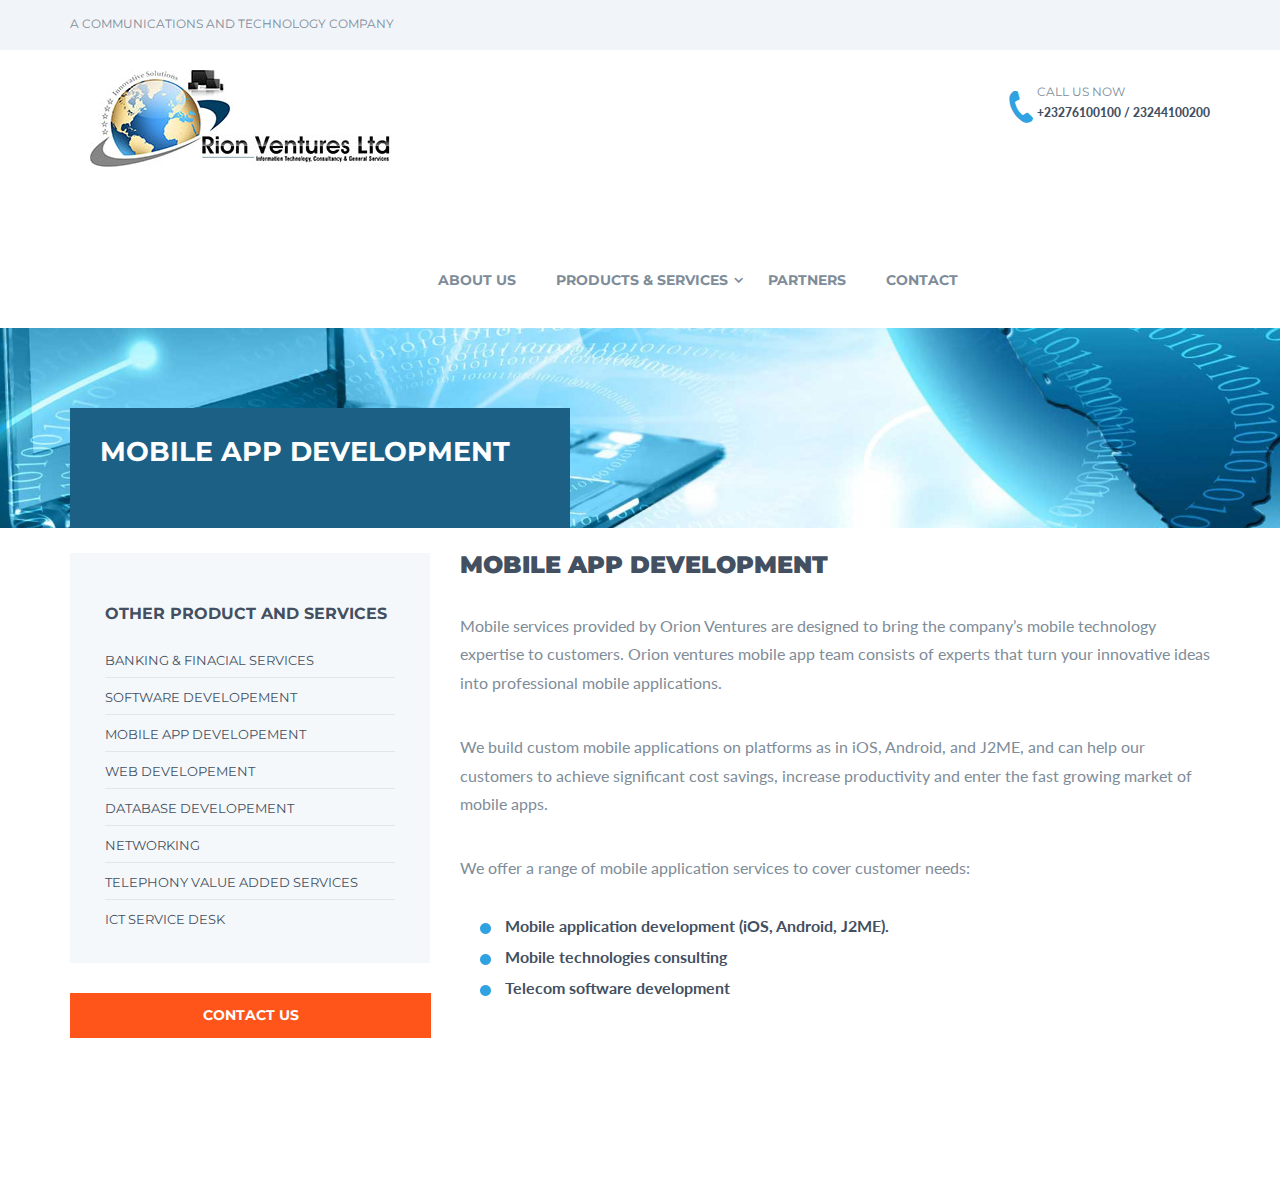
<file: mobiledev.html>
<!DOCTYPE html>
<html>
	<head>
		<meta charset="UTF-8">
		<meta http-equiv="X-UA-Compatible" content="IE=edge">
		<meta name="description" content="Communications Technology">
		<meta name="keywords" content="Technology,Communications,Company,Sierra Leone,Mobile Dev, Website Developement
		,Software Developement,Mobile App Development,Banking & Finacial services">
		<meta name="author" content="Orion Ventures">
		<meta name="author" content="Orion Ventures">
		<meta name="viewport" content="width=device-width">
 		
		<title>Mobile App Development</title>
		<link rel="stylesheet" href="css/font-awesome.min.css">		
		<link href="css/bootstrap.min.css" rel="stylesheet" />
		<link href="css/style.css" rel="stylesheet" />
		<link href='http://fonts.googleapis.com/css?family=Lato' rel='stylesheet' type='text/css'>
		<link href='http://fonts.googleapis.com/css?family=Lato:400,700,900' rel='stylesheet' type='text/css'>
		<link href='http://fonts.googleapis.com/css?family=Montserrat:400,700' rel='stylesheet' type='text/css'>
		<link rel="shortcut icon" type="image/x-icon" href="images/favicon.ico" />
	</head>
	<body>
		<header>
			<div class="welcome_header">
				<div class="container">
					<div class="row">
						<div class="col-sm-6">
							<h6>A Communications and Technology Company</h6>
						</div>
						<!-- <div class="col-sm-6 text-right">
							<ul class="welcome_header_menu">
								<li class="facebook_icon"><a href=""><i class="fa fa-facebook"> </i></a> </li>
								<li class="twitter_icon"><a href=""><i class="fa fa-twitter"> </i></a> </li>
								<li class="google_plus_icon"><a href=""><i class="fa fa-google-plus"> </i></a> </li>
								<li class="pinterest_icon"><a href=""><i class="fa fa-pinterest"> </i></a> </li>
								<li class="youtube_icon"><a href=""><i class="fa fa-youtube-play"> </i></a> </li>
							</ul>				
						</div> -->
					</div>
				</div>
			</div>
			<div class="container">
				<div class="menu">
						<nav class="navbar navbar-default">
						  <div class="container-fluid">
						    <!-- Brand and toggle get grouped for better mobile display -->
						    <div class="navbar-header">
						      <button type="button" class="navbar-toggle collapsed" data-toggle="collapse" data-target="#bs-example-navbar-collapse-1" aria-expanded="false">
						        <span class="sr-only">Toggle navigation</span>
						        <span class="icon-bar"> </span>
						        <span class="icon-bar"> </span>
						        <span class="icon-bar"> </span>
						      </button>
						      <a class="navbar-brand" href="index.html">
						      	<img src="images/logo.png" alt="logo">
						      </a>
						    </div>
						
						    <!-- Collect the nav links, forms, and other content for toggling -->
						    <div class="collapse navbar-collapse" id="bs-example-navbar-collapse-1">
						      <ul class="nav navbar-nav nav_link pull-right">
						        <li><a href="about_us.html">ABOUT US  </a>
						        	<!-- <ul class="submenu">
						        	   <li><a href="index.html">Home</a> </li>
							           <li><a href="homepage-variation-1.html">homepage variation 1</a> </li>
							        </ul> -->
							    </li>
						        <li><a href="#" class="drop_down">PRODUCTS & SERVICES </a>
						        	<ul class="submenu">
							           <li><a href="banking.html">Banking & Finacial </a> </li>
							           	<li><a href="software.html"> Software Developement</a></li>
										<li><a href="mobiledev.html"> Mobile App Developement</a></li>
										<li><a href="webdev.html"> Web Developement</a></li>
										<li><a href="databasedev.html"> Database Developement</a></li>
										<li><a href="networkingdev.html"> Networking</a></li>
										<li><a href="telephonny.html"> Telephony Value Added Services </a></li>
										<li><a href="ict.html">Ict Service Desk </a></li>
							          
							        </ul>
						        </li>
						        <li><a href="partners.html">PARTNERS</a>				        
						       
						        <li><a href="contact.html">CONTACT </a> </li>
						      </ul>
						    </div><!-- /.navbar-collapse -->
						  </div><!-- /.container-fluid -->
						</nav>
				</div>
				<div class="contact_info">
				    <div class="contact_detial">
				  		<div class="phone_icon">
				  			<i class="fa fa-phone"> </i>
				  		</div>
				  		<div class="phone_number">
				  			<h5>call us now</h5>
				  			<h2 class="phone_number_h2">+23276100100 / 23244100200</h2>
				  		</div>
				  	</div>    
				</div>
			</div>
   			<div class="inner-page-header-area"> <img alt="banner-image" src="images/aboutus-header.jpg">
				<div class="container">
					<div class="inner_slider_text">
						<div class="property_info_header">
							<h2> MOBILE APP DEVELOPMENT</h2>
						</div>
					</div>
				</div>
			</div>
		</header>
		<div class="alert-container">
           <div class="alert alert-success alert-dismissible" role="alert">
			  <button type="button" class="close"><span aria-hidden="true">&times;</span></button>
			  <strong>Success!</strong> <span class="alert-message">Better check yourself, you're not looking too good.</span>
			</div>
		</div>			
		<section>
			<div class="inner-page-left-sidebar">
				<div class="container">
					<div class="row">
						<div class="col-md-4">
							<div class="blog_page_information">
								<div class="blog_info blog-thumbnail">
									<div class="blogimagedescription">
										<h3>Other Product and Services</h3>
									</div>
									<ul class="archieves">
										<li><a href="banking.html"> Banking & Finacial Services</a></li>
										<li><a href="software.html"> Software Developement</a></li>
										<li><a href="mobiledev.html"> Mobile App Developement</a></li>
										<li><a href="webdev.html"> Web Developement</a></li>
										<li><a href="databasedev.html "> Database Developement</a></li>
										<li><a href="networkingdev.html "> Networking</a></li>
										<li><a href="telephonny.html"> Telephony Value Added Services </a></li>
										<li><a href="ict.html">Ict Service Desk </a></li>

									</ul>
								</div>
										<div class="inner-page-shedule">
								<div class="schedule_visit_btn">
									<a href="javascript:void(0);" data-toggle="modal" data-target="#contact_our_agent">Contact Us</a>
								</div>
							</div>							
								
							</div>
						</div>
						<div id="inner-page-left-sidebar-content-area" class="col-md-8 col-sm-12 col-xs-12">
							<h1>MOBILE APP DEVELOPMENT</h1>
							<p>Mobile services provided by Orion Ventures are designed to bring the company’s mobile technology expertise to customers. Orion ventures mobile app team consists of experts that turn your innovative ideas into professional mobile applications.</p>

							<p>We build custom mobile applications on platforms as in iOS, Android, and J2ME, and can help our customers to achieve significant cost savings, increase productivity and enter the fast growing market of mobile apps.</p>

							<p>We offer a range of mobile application services to cover customer needs:</p>

							<div id="inner-page-left-img" class="row">
								<div id="inner-page-right-side-left-area">
									 
									<ul class="inner-page-left-single-line blue">
										<li> Mobile application development (iOS, Android, J2ME).</li>
										<li>Mobile technologies consulting</li>
										<li>Telecom software development</li>
										</ul>
								</div>
															
							</div>

						</div>
					</div>
				</div>
			</div>
		</section>
		<div class="modal fade" id="contact_our_agent" tabindex="-1" role="dialog">
			<div class="modal-dialog modal-lg" role="document">
				<div class="modal-content" id="model-contact-form">
					<div class="modal-header">
						<button type="button" class="close" data-dismiss="modal" aria-label="Close">
							<span aria-hidden="true">&times;</span>
						</button>
						<h4 class="modal-title" id="image_lightbox_label">Contact Our Agent</h4>
					</div>
					<div class="modal-body">
						<div class="modal-body">
						<div class="contact-form model-contact-form" id="contact-form">
							<<ul class="agent-info">
								<li>
									<img class="agent-img" src="images/agent.jpg" alt="agent_photo">
<!-- 									<h5>SALIEU U. KAMARA<br><span>Commercial Director</span></h5>
 -->									<p><span class="glyphicon glyphicon-earphone"></span> +23276100100/+23244100200 &nbsp;&nbsp;&nbsp;&nbsp;
 										<br><br><span class="glyphicon glyphicon-envelope"></span>info@orionventuressl.com</p>
								</li>
								<li>
									<img src="images/logo.png" alt="agent_logo">
								</li>									
							</ul>
							<form class="agnet-contact-form" name="contact_form" method="post" action="functions.php">
								<ul>
									<li>
										<input type="text" name="full_name" id="full_name" placeholder="Full Name" required>
										<input type="number" name="phone_number" id="phone_number" placeholder="Phone Number" required>
										<input type="email" name="email_address" id="email_address" placeholder="Email Address" required>
									</li>
									<li>
										<textarea name="message" id="message" placeholder="Message" required></textarea>
										<input type="submit" name="sendmessage" class="send-message" value="SUBMIT NOW" />
									</li>
								</ul>
							</form>
						</div>
						<p>&nbsp;</p>						
					</div>
				</div>
			</div>
		</div>
		<footer>
			<div class="footer">
				<span class="footer_copyright_text">Copyright 2015.All Rights Reserved by DreamVilla - </span><span class="footer_theme_title">Single Property Theme</span>
			</div> 
		</footer>
		<script src="js/jquery-2.1.4.min.js"></script>
		<script src="js/bootstrap.min.js"></script>	
		<script src="js/formsubmit.js"></script>	
		<script type="text/javascript">
			$(document).ready(function(){
				function centerModals(){
				  $('.modal').each(function(i){
				    var $clone = $(this).clone().css('display', 'block').appendTo('body');
				    var top = Math.round(($clone.height() - $clone.find('.modal-content').height()) / 2);
				    top = top > 0 ? top : 0;
				    $clone.remove();
				    $(this).find('.modal-content').css("margin-top", top);
				  });
				}
				$('.modal').on('show.bs.modal', centerModals);
				$(window).on('resize', centerModals);
			});
		</script>		
	</body>
</html>
</file>
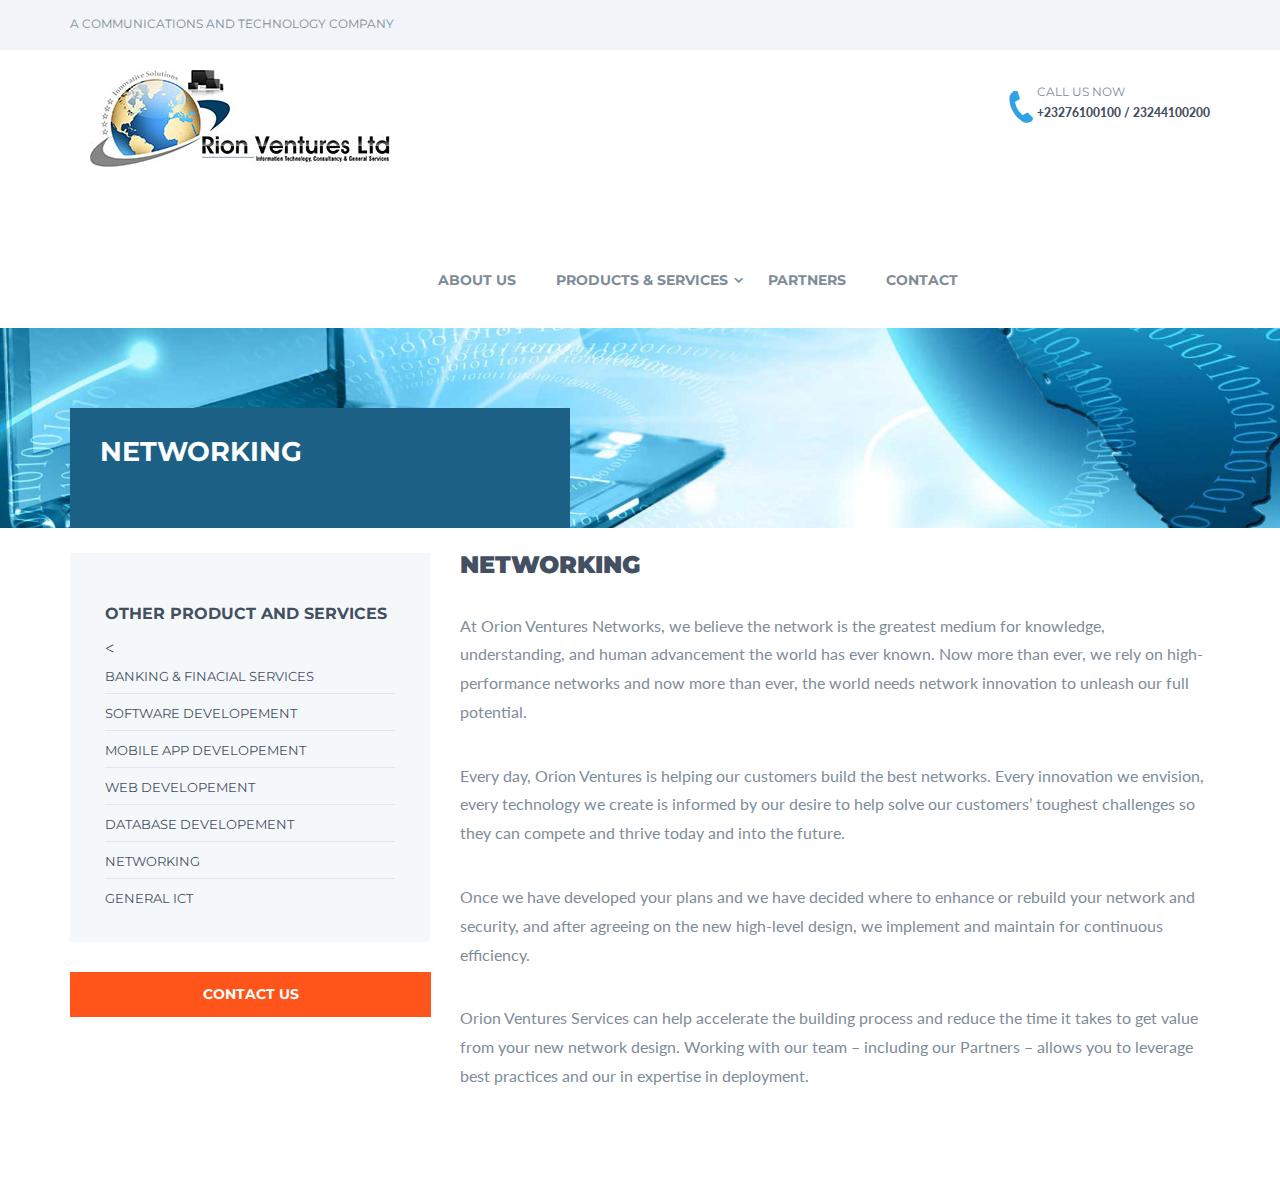
<file: networkingdev.html>
<!DOCTYPE html>
<html>
	<head>
		<meta charset="UTF-8">
		<meta http-equiv="X-UA-Compatible" content="IE=edge">
		<meta name="description" content="Communications Technology">
		<meta name="keywords" content="Technology,Communications,Company,Sierra Leone,Mobile Dev, Website Developement
		,Software Developement,Mobile App Development,Banking & Finacial services">
		<meta name="author" content="Orion Ventures">
		<meta name="author" content="Orion Ventures">
		<meta name="viewport" content="width=device-width">
 		
		<title>Networking</title>
		<link rel="stylesheet" href="css/font-awesome.min.css">		
		<link href="css/bootstrap.min.css" rel="stylesheet" />
		<link href="css/style.css" rel="stylesheet" />
		<link href='http://fonts.googleapis.com/css?family=Lato' rel='stylesheet' type='text/css'>
		<link href='http://fonts.googleapis.com/css?family=Lato:400,700,900' rel='stylesheet' type='text/css'>
		<link href='http://fonts.googleapis.com/css?family=Montserrat:400,700' rel='stylesheet' type='text/css'>
		<link rel="shortcut icon" type="image/x-icon" href="images/favicon.ico" />
	</head>
	<body>
		<header>
			<div class="welcome_header">
				<div class="container">
					<div class="row">
						<div class="col-sm-6">
							<h6>A Communications and Technology Company</h6>
						</div>
						<!-- <div class="col-sm-6 text-right">
							<ul class="welcome_header_menu">
								<li class="facebook_icon"><a href=""><i class="fa fa-facebook"> </i></a> </li>
								<li class="twitter_icon"><a href=""><i class="fa fa-twitter"> </i></a> </li>
								<li class="google_plus_icon"><a href=""><i class="fa fa-google-plus"> </i></a> </li>
								<li class="pinterest_icon"><a href=""><i class="fa fa-pinterest"> </i></a> </li>
								<li class="youtube_icon"><a href=""><i class="fa fa-youtube-play"> </i></a> </li>
							</ul>				
						</div> -->
					</div>
				</div>
			</div>
			<div class="container">
				<div class="menu">
						<nav class="navbar navbar-default">
						  <div class="container-fluid">
						    <!-- Brand and toggle get grouped for better mobile display -->
						    <div class="navbar-header">
						      <button type="button" class="navbar-toggle collapsed" data-toggle="collapse" data-target="#bs-example-navbar-collapse-1" aria-expanded="false">
						        <span class="sr-only">Toggle navigation</span>
						        <span class="icon-bar"> </span>
						        <span class="icon-bar"> </span>
						        <span class="icon-bar"> </span>
						      </button>
						      <a class="navbar-brand" href="index.html">
						      	<img src="images/logo.png" alt="logo">
						      </a>
						    </div>
						
						    <!-- Collect the nav links, forms, and other content for toggling -->
						    <div class="collapse navbar-collapse" id="bs-example-navbar-collapse-1">
						      <ul class="nav navbar-nav nav_link pull-right">
						        <li><a href="about_us.html">ABOUT US  </a>
						        	<!-- <ul class="submenu">
						        	   <li><a href="index.html">Home</a> </li>
							           <li><a href="homepage-variation-1.html">homepage variation 1</a> </li>
							        </ul> -->
							    </li>
						       <li><a href="#" class="drop_down">PRODUCTS & SERVICES </a>
						        	<ul class="submenu">
							           <li><a href="banking.html">Banking & Finacial </a> </li>
							           	<li><a href="software.html"> Software Developement</a></li>
										<li><a href="mobiledev.html"> Mobile App Developement</a></li>
										<li><a href="#"> Web Developement</a></li>
										<li><a href="databasedev.html"> Database Developement</a></li>
										<li><a href="networkingdev.html"> Networking</a></li>
										<li><a href="ict.html"> General ICT</a></li>
							          
							        </ul>
						        </li>
						        <li><a href="partners.html">PARTNERS</a>				        
						       
						        <li><a href="contact.html">CONTACT </a> </li>
						      </ul>
						    </div><!-- /.navbar-collapse -->
						  </div><!-- /.container-fluid -->
						</nav>
				</div>
				<div class="contact_info">
				    <div class="contact_detial">
				  		<div class="phone_icon">
				  			<i class="fa fa-phone"> </i>
				  		</div>
				  		<div class="phone_number">
				  			<h5>call us now</h5>
				  			<h2 class="phone_number_h2">+23276100100 / 23244100200</h2>
				  		</div>
				  	</div>    
				</div>
			</div>
   			<div class="inner-page-header-area"> <img alt="banner-image" src="images/aboutus-header.jpg">
				<div class="container">
					<div class="inner_slider_text">
						<div class="property_info_header">
							<h2>NETWORKING </h2>
						</div>
					</div>
				</div>
			</div>
		</header>
		<div class="alert-container">
           <div class="alert alert-success alert-dismissible" role="alert">
			  <button type="button" class="close"><span aria-hidden="true">&times;</span></button>
			  <strong>Success!</strong> <span class="alert-message">Better check yourself, you're not looking too good.</span>
			</div>
		</div>			
		<section>
			<div class="inner-page-left-sidebar">
				<div class="container">
					<div class="row">
						<div class="col-md-4">
							<div class="blog_page_information">
								<div class="blog_info blog-thumbnail">
									<div class="blogimagedescription">
										<h3>Other Product and Services</h3>
									</div>
									<<ul class="archieves">
										<li><a href="banking.html"> Banking & Finacial Services</a></li>
										<li><a href="software.html"> Software Developement</a></li>
										<li><a href="mobiledev.html"> Mobile App Developement</a></li>
										<li><a href="#"> Web Developement</a></li>
										<li><a href="databasedev.html "> Database Developement</a></li>
										<li><a href="networkingdev.html "> Networking</a></li>
										<li><a href="ict.html">General ICT</a></li>

									</ul>
								</div>
										<div class="inner-page-shedule">
								<div class="schedule_visit_btn">
									<a href="javascript:void(0);" data-toggle="modal" data-target="#contact_our_agent">Contact Us</a>
								</div>
							</div>							
								
							</div>
						</div>
						<div id="inner-page-left-sidebar-content-area" class="col-md-8 col-sm-12 col-xs-12">
							<h1>NETWORKING </h1>
							<p>At Orion Ventures Networks, we believe the network is the greatest medium for knowledge, understanding, and human advancement the world has ever known. Now more than ever, we rely on high-performance networks and now more than ever, the world needs network innovation to unleash our full potential.</p>

							<p>Every day, Orion Ventures is helping our customers build the best networks. Every innovation we envision, every technology we create is informed by our desire to help solve our customers’ toughest challenges so they can compete and thrive today and into the future.</p>
							<p>
							Once we have developed your plans and we have decided where to enhance or rebuild your network and security, and after agreeing on the new high-level design, we implement and maintain for continuous efficiency.</p>
							<p>
							Orion Ventures Services can help accelerate the building process and reduce the time it takes to get value from your new network design. Working with our team – including our Partners – allows you to leverage best practices and our in expertise in deployment.
							</p>

							

							
						</div>
					</div>
				</div>
			</div>
		</section>
		<div class="modal fade" id="contact_our_agent" tabindex="-1" role="dialog">
			<div class="modal-dialog modal-lg" role="document">
				<div class="modal-content" id="model-contact-form">
					<div class="modal-header">
						<button type="button" class="close" data-dismiss="modal" aria-label="Close">
							<span aria-hidden="true">&times;</span>
						</button>
						<h4 class="modal-title" id="image_lightbox_label">Contact Our Agent</h4>
					</div>
					<div class="modal-body">
						<div class="modal-body">
						<div class="contact-form model-contact-form" id="contact-form">
							<ul class="agent-info">
								<li>
									<img class="agent-img" src="images/agent.jpg" alt="agent_photo">
<!-- 									<h5>SALIEU U. KAMARA<br><span>Commercial Director</span></h5>
 -->									<p><span class="glyphicon glyphicon-earphone"></span> +23276100100/+23244100200 &nbsp;&nbsp;&nbsp;&nbsp;
 										<br><br><span class="glyphicon glyphicon-envelope"></span>info@orionventuressl.com</p>
								</li>
								<li>
									<img src="images/logo.png" alt="agent_logo">
								</li>									
							</ul>
							<form class="agnet-contact-form" name="contact_form" method="post" action="functions.php">
								<ul>
									<li>
										<input type="text" name="full_name" id="full_name" placeholder="Full Name" required>
										<input type="number" name="phone_number" id="phone_number" placeholder="Phone Number" required>
										<input type="email" name="email_address" id="email_address" placeholder="Email Address" required>
									</li>
									<li>
										<textarea name="message" id="message" placeholder="Message" required></textarea>
										<input type="submit" name="sendmessage" class="send-message" value="SUBMIT NOW" />
									</li>
								</ul>
							</form>
						</div>
						<p>&nbsp;</p>						
					</div>
				</div>
			</div>
		</div>
		<footer>
			<div class="footer">
				<span class="footer_copyright_text">Copyright 2015.All Rights Reserved by DreamVilla - </span><span class="footer_theme_title">Single Property Theme</span>
			</div> 
		</footer>
		<script src="js/jquery-2.1.4.min.js"></script>
		<script src="js/bootstrap.min.js"></script>	
		<script src="js/formsubmit.js"></script>	
		<script type="text/javascript">
			$(document).ready(function(){
				function centerModals(){
				  $('.modal').each(function(i){
				    var $clone = $(this).clone().css('display', 'block').appendTo('body');
				    var top = Math.round(($clone.height() - $clone.find('.modal-content').height()) / 2);
				    top = top > 0 ? top : 0;
				    $clone.remove();
				    $(this).find('.modal-content').css("margin-top", top);
				  });
				}
				$('.modal').on('show.bs.modal', centerModals);
				$(window).on('resize', centerModals);
			});
		</script>		
	</body>
</html>
</file>
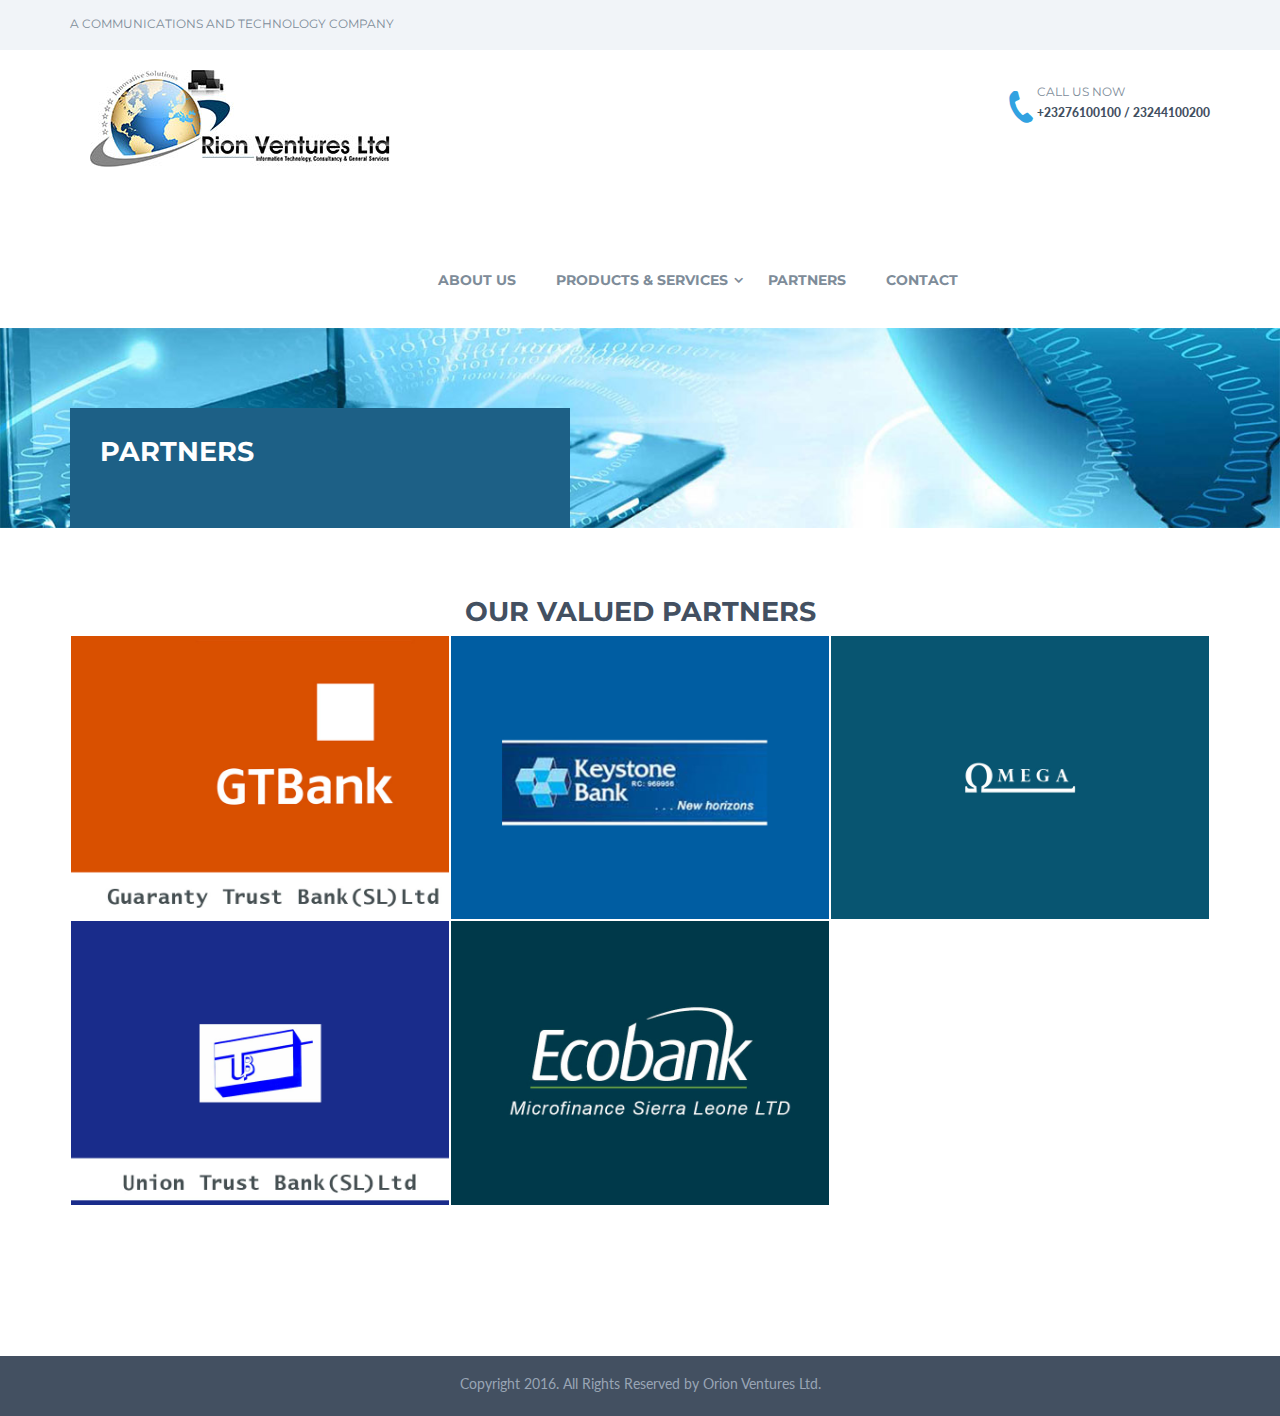
<file: partners.html>
<!DOCTYPE html>
<html>
	<head>
		<meta charset="UTF-8">
		<meta http-equiv="X-UA-Compatible" content="IE=edge">
		<meta name="description" content="Communications Technology">
		<meta name="keywords" content="Technology,Communications,Company,Sierra Leone,Mobile Dev, Website Developement
		,Software Developement,Mobile App Development,Banking & Finacial services">
		<meta name="author" content="Orion Ventures">		
		<meta name="author" content="Orion Ventures">
		<meta name="viewport" content="width=device-width">
 		
		<title>Partners</title>
		
		<link rel="stylesheet" href="css/font-awesome.min.css">	
		<link href="css/bootstrap.min.css" rel="stylesheet" />
		<link href="css/style.css" rel="stylesheet" />
		<link href='http://fonts.googleapis.com/css?family=Lato' rel='stylesheet' type='text/css'>
		<link href='http://fonts.googleapis.com/css?family=Lato:400,700,900' rel='stylesheet' type='text/css'>
		<link href='http://fonts.googleapis.com/css?family=Montserrat:400,700' rel='stylesheet' type='text/css'>
		<link rel="shortcut icon" type="image/x-icon" href="images/favicon.ico" />	
	</head>
	<body>
		<header>
			<div class="welcome_header">
				<div class="container">
					<div class="row">
						<div class="col-sm-6">
							<h6>A Communications and Technology Company</h6>
						</div>
						<!-- <div class="col-sm-6 text-right">
							<ul class="welcome_header_menu">								
								<li class="facebook_icon"><a href=""><i class="fa fa-facebook"> </i></a> </li>
								<li class="twitter_icon"><a href=""><i class="fa fa-twitter"> </i></a> </li>
								<li class="google_plus_icon"><a href=""><i class="fa fa-google-plus"> </i></a> </li>
								<li class="pinterest_icon"><a href=""><i class="fa fa-pinterest"> </i></a> </li>
								<li class="youtube_icon"><a href=""><i class="fa fa-youtube-play"> </i></a> </li>
							</ul>				
						</div> -->
					</div>
				</div>
			</div>
			<div class="container">
				<div class="menu">
						<nav class="navbar navbar-default">
						  <div class="container-fluid">
						    <!-- Brand and toggle get grouped for better mobile display -->
						    <div class="navbar-header">
						      <button type="button" class="navbar-toggle collapsed" data-toggle="collapse" data-target="#bs-example-navbar-collapse-1" aria-expanded="false">
						        <span class="sr-only">Toggle navigation</span>
						        <span class="icon-bar"> </span>
						        <span class="icon-bar"> </span>
						        <span class="icon-bar"> </span>
						      </button>
						      <a class="navbar-brand" href="index.html">
						      	<img src="images/logo.png" alt="logo">
						      </a>
						    </div>
						
						    <!-- Collect the nav links, forms, and other content for toggling -->
						    <div class="collapse navbar-collapse" id="bs-example-navbar-collapse-1">
						      <ul class="nav navbar-nav nav_link pull-right">
						        <li><a href="about_us.html">ABOUT US  </a>
						        	<!-- <ul class="submenu">
						        	   <li><a href="index.html">Home</a> </li>
							           <li><a href="homepage-variation-1.html">homepage variation 1</a> </li>
							        </ul> -->
							    </li>
						         <li><a href="#" class="drop_down">PRODUCTS & SERVICES </a>
						        	<ul class="submenu">
							           <li><a href="banking.html">Banking & Finacial </a> </li>
							           	<li><a href="software.html"> Software Developement</a></li>
										<li><a href="mobiledev.html"> Mobile App Developement</a></li>
										<li><a href="webdev.html"> Web Developement</a></li>
										<li><a href="databasedev.html"> Database Developement</a></li>
										<li><a href="networkingdev.html"> Networking</a></li>
										<li><a href="telephonny.html"> Telephony Value Added Services </a></li>
										<li><a href="ict.html">Ict Service Desk </a></li>
				          
							        </ul>
						        </li>
						        <li><a href="partners.html">PARTNERS</a>				        
						        </li>						        
						       
						        <li><a href="contact.html">CONTACT </a> </li>
						      </ul>
						    </div><!-- /.navbar-collapse -->
						  </div><!-- /.container-fluid -->
						</nav>
				</div>
				<div class="contact_info">
				    <div class="contact_detial">
				  		<div class="phone_icon">
				  			<i class="fa fa-phone"> </i>
				  		</div>
				  		<div class="phone_number">
				  			<h5>call us now</h5>
				  			<h2 class="phone_number_h2">+23276100100 / 23244100200</h2>
 				  		</div>
				  	</div>    
				</div>
			</div>
   			<div class="inner-page-header-area"> <img alt="banner-image" src="images/innerpage_header.jpg">
				<div class="container">
					<div class="inner_slider_text">
						<div class="property_info_header">
							<h2> Partners </h2>
						</div>
					</div>
				</div>
			</div>
		</header>
		<div class="alert-container">
           <div class="alert alert-success alert-dismissible" role="alert">
			  <button type="button" class="close"><span aria-hidden="true">&times;</span></button>
			  <strong>Success!</strong> <span class="alert-message">Better check yourself, you're not looking too good.</span>
			</div>
		</div>	
		<section>
			<div class="inner-page-gallery-three-columns">
				<div class="container">
					<h1 class="header_with_icon">Our Valued Partners</h1>
					 

					 
					<div class="LivingRoom inner-page-gallery-three-columns-dimension-detail show-hide-detail" id="LivingRoom">
						<ul class="row">
							<li class="col-md-4 col-sm-4 col-xs-12">
								<img src="images/hall.jpg" alt="Guaranty Trust Bank SL Ltd">
								<div class="image_description text-cente coloumns" data-toggle="modal" data-target="#image_lightbox">
									<div class="icon"><img src="images/gallary_image_hover_icon.png" alt="+"></div>
									<p class="text-center">Guaranty Trust Bank SL Ltd</p>
									<p class="bio-text">Guaranty Trust Bank (Sierra Leone) Limited is a subsidiary of Guaranty Trust Bank, PLC, Nigeria, which is a wholly owned and managed Nigerian banking institution with a branch network that covers over 200 locations in Nigeria.</p>

								</div>								
							</li>
							
							<li class="col-md-4 col-sm-4 col-xs-12">
								<img src="images/keystoneBankSL.jpg" alt="Key Stone Bank SL Ltd">
								<div class="image_description text-cente coloumns" data-toggle="modal" data-target="#image_lightbox">
									<div class="icon"><img src="images/gallary_image_hover_icon.png" alt="+"></div>
									<p class="text-center">Key Stone Bank SL Ltd</p>
									<p class="bio-text">A technology and service-driven bank with subsidiaries in the Gambia, Sierra Leone, Liberia and Uganda, and a vibrant and professional workforce, Keystone Bank operates with best practices and offers leading solutions and services to its clients and associates.</p>
								</div>								
							</li>			
							<li class="col-md-4 col-sm-4 col-xs-12">
								<img src="images/omega.jpg" alt="Omega Telecom">
								<div class="image_description text-cente coloumns" data-toggle="modal" data-target="#image_lightbox">
									<div class="icon"><img src="images/gallary_image_hover_icon.png" alt="+"></div>
									<p class="text-center">Omega Telecom</p>
									<p class="bio-text">A leading supplier of Telecom Solutions for the Forex & Binary Options industry we provide your business with the tools you need.</p>
								</div>								
							</li>
							<li class="col-md-4 col-sm-4 col-xs-12">
								<img src="images/uniontrust.jpg" alt="Union Trust Bank SL Ltd">
								<div class="image_description text-cente coloumns" data-toggle="modal" data-target="#image_lightbox">
									<div class="icon"><img src="images/gallary_image_hover_icon.png" alt="+"></div>
									<p class="text-center">Union Trust Bank SL Ltd</p>
									<p class="bio-text">Union Trust Bank Limited (UTB) was incorporated on 26th April 1995 as a private limited liability company under the Companies’ Act (Cap.249) of the Laws of Sierra Leone. It is licensed by the Bank of Sierra Leone to carry on banking business under the Banking Act, 2000.</p>
								</div>								
							</li>
							<li class="col-md-4 col-sm-4 col-xs-12">
								<img src="images/ecobank.jpg" alt="Ecobank Micro-Finance SL Ltd">
								<div class="image_description text-cente coloumns" data-toggle="modal" data-target="#image_lightbox">
									<div class="icon"><img src="images/gallary_image_hover_icon.png" alt="+"></div>
									<p class="text-center">Ecobank Micro-Finance SL Ltd</p>
									<p class="bio-text">Ecobank (“The Bank”) is owned 100% by Ecobank Transnational Incorporated. Ecobank Transnational manages and provides technical assistance to the subsidiary.</p>
								</div>								
							</li>			
							
						</ul>
					</div>
																	
				</div>
			</div>
		</section>
		<div class="modal fade" id="image_lightbox" tabindex="-1" role="dialog">
			<div class="modal-dialog modal-lg" role="document">
				<div class="modal-content">
					<div class="modal-header">
						<button type="button" class="close" data-dismiss="modal" aria-label="Close">
							<span aria-hidden="true">&times;</span>
						</button>
						<h4 class="modal-title" id="image_lightbox_label">Modal title</h4>
					</div>
					<div class="modal-body">
						<img src="images/hall.jpg" alt="propertyimg" class="img-responsive">
						<button type="button" class="previous_image_btn"><span class="glyphicon glyphicon-menu-left"></span></button>
						<button type="button" class="next_image_btn"><span class="glyphicon glyphicon-menu-right"></span></button>
					</div>
				</div>
			</div>
		</div>	
		
		<footer>
			<div class="footer">
				<span class="footer_copyright_text">Copyright 2016. All Rights Reserved by Orion Ventures Ltd.</span>

			</div> 
		</footer>	
		<script src="js/jquery-2.1.4.min.js"></script>
		<script src="js/bootstrap.min.js"></script>
		<script src="js/image-light-box.js"></script>
		<script src="js/tab-navigation.js"></script>
		<script src="js/formsubmit.js"></script>
		<script type="text/javascript">
			$(document).ready(function(){
				function centerModals(){
				  $('.modal').each(function(i){
				    var $clone = $(this).clone().css('display', 'block').appendTo('body');
				    var top = Math.round(($clone.height() - $clone.find('.modal-content').height()) / 2);
				    top = top > 0 ? top : 0;
				    $clone.remove();
				    $(this).find('.modal-content').css("margin-top", top);
				  });
				}
				$('.modal').on('show.bs.modal', centerModals);
				$(window).on('resize', centerModals);
			});
		</script>		
	</body>
</html>
</file>
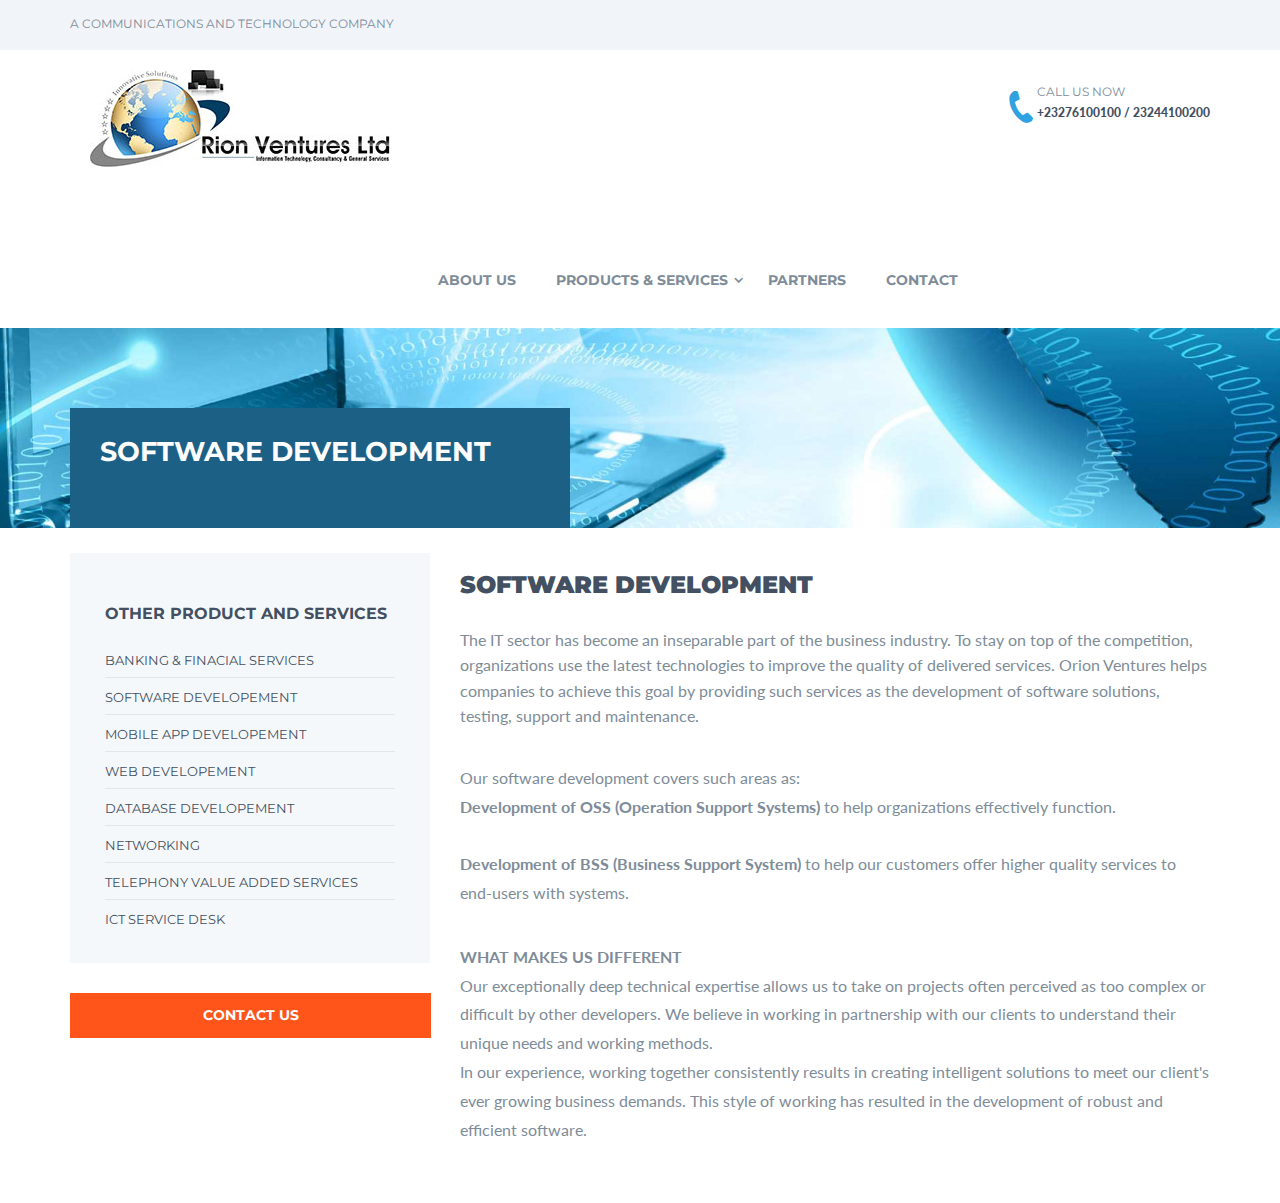
<file: software.html>
<!DOCTYPE html>
<html>
	<head>
		<meta charset="UTF-8">
		<meta http-equiv="X-UA-Compatible" content="IE=edge">
		<meta name="description" content="Communications Technology">
		<meta name="keywords" content="Technology,Communications,Company,Sierra Leone,Mobile Dev, Website Developement
		,Software Developement,Mobile App Development,Banking & Finacial services">
		<meta name="author" content="Orion Ventures">
		<meta name="author" content="Orion Ventures">
		<meta name="viewport" content="width=device-width">
 		
		<title>Software Developement</title>
		<link rel="stylesheet" href="css/font-awesome.min.css">		
		<link href="css/bootstrap.min.css" rel="stylesheet" />
		<link href="css/style.css" rel="stylesheet" />
		<link href='http://fonts.googleapis.com/css?family=Lato' rel='stylesheet' type='text/css'>
		<link href='http://fonts.googleapis.com/css?family=Lato:400,700,900' rel='stylesheet' type='text/css'>
		<link href='http://fonts.googleapis.com/css?family=Montserrat:400,700' rel='stylesheet' type='text/css'>
		<link rel="shortcut icon" type="image/x-icon" href="images/favicon.ico" />
	</head>
	<body>
		<header>
			<div class="welcome_header">
				<div class="container">
					<div class="row">
						<div class="col-sm-6">
							<h6>A Communications and Technology Company</h6>
						</div>
						<!-- <div class="col-sm-6 text-right">
							<ul class="welcome_header_menu">
								<li class="facebook_icon"><a href=""><i class="fa fa-facebook"> </i></a> </li>
								<li class="twitter_icon"><a href=""><i class="fa fa-twitter"> </i></a> </li>
								<li class="google_plus_icon"><a href=""><i class="fa fa-google-plus"> </i></a> </li>
								<li class="pinterest_icon"><a href=""><i class="fa fa-pinterest"> </i></a> </li>
								<li class="youtube_icon"><a href=""><i class="fa fa-youtube-play"> </i></a> </li>
							</ul>				
						</div> -->
					</div>
				</div>
			</div>
			<div class="container">
				<div class="menu">
						<nav class="navbar navbar-default">
						  <div class="container-fluid">
						    <!-- Brand and toggle get grouped for better mobile display -->
						    <div class="navbar-header">
						      <button type="button" class="navbar-toggle collapsed" data-toggle="collapse" data-target="#bs-example-navbar-collapse-1" aria-expanded="false">
						        <span class="sr-only">Toggle navigation</span>
						        <span class="icon-bar"> </span>
						        <span class="icon-bar"> </span>
						        <span class="icon-bar"> </span>
						      </button>
						      <a class="navbar-brand" href="index.html">
						      	<img src="images/logo.png" alt="logo">
						      </a>
						    </div>
						
						    <!-- Collect the nav links, forms, and other content for toggling -->
						    <div class="collapse navbar-collapse" id="bs-example-navbar-collapse-1">
						      <ul class="nav navbar-nav nav_link pull-right">
						        <li><a href="about_us.html">ABOUT US  </a>
						        	<!-- <ul class="submenu">
						        	   <li><a href="index.html">Home</a> </li>
							           <li><a href="homepage-variation-1.html">homepage variation 1</a> </li>
							        </ul> -->
							    </li>
						        <li><a href="#" class="drop_down">PRODUCTS & SERVICES </a>
						        	<ul class="submenu">
							           <li><a href="banking.html">Banking & Finacial </a> </li>
							           	<li><a href="software.html"> Software Developement</a></li>
										<li><a href="mobiledev.html"> Mobile App Developement</a></li>
										<li><a href="webdev.html"> Web Developement</a></li>
										<li><a href="databasedev.html"> Database Developement</a></li>
										<li><a href="networkingdev.html"> Networking</a></li>
										<li><a href="telephonny.html"> Telephony Value Added Services </a></li>
										<li><a href="ict.html"> Ict Service Desk </a></li>
							          
							        </ul>
						        </li>
						        <li><a href="partners.html">PARTNERS</a>				        
						       
						        <li><a href="contact.html">CONTACT </a> </li>
						      </ul>
						    </div><!-- /.navbar-collapse -->
						  </div><!-- /.container-fluid -->
						</nav>
				</div>
				<div class="contact_info">
				    <div class="contact_detial">
				  		<div class="phone_icon">
				  			<i class="fa fa-phone"> </i>
				  		</div>
				  		<div class="phone_number">
				  			<h5>call us now</h5>
				  			<h2 class="phone_number_h2">+23276100100 / 23244100200</h2>
 				  		</div>
				  	</div>    
				</div>
			</div>
   			<div class="inner-page-header-area"> <img alt="banner-image" src="images/aboutus-header.jpg">
				<div class="container">
					<div class="inner_slider_text">
						<div class="property_info_header">
							<h2> SOFTWARE DEVELOPMENT </h2> 
						</div>
					</div>
				</div>
			</div>
		</header>
		<div class="alert-container">
           <div class="alert alert-success alert-dismissible" role="alert">
			  <button type="button" class="close"><span aria-hidden="true">&times;</span></button>
			  <strong>Success!</strong> <span class="alert-message">Better check yourself, you're not looking too good.</span>
			</div>
		</div>			
		<section>
			<div class="inner-page-left-sidebar">
				<div class="container">
					<div class="row">
						<div class="col-md-4">
							<div class="blog_page_information">
								<div class="blog_info blog-thumbnail">
									<div class="blogimagedescription">
										<h3>Other Product and Services</h3>
									</div>
									<ul class="archieves">
										<li><a href="banking.html"> Banking & Finacial Services</a></li>
										<li><a href="software.html"> Software Developement</a></li>
										<li><a href="mobiledev.html"> Mobile App Developement</a></li>
										<li><a href="webdev.html"> Web Developement</a></li>
										<li><a href="databasedev.html "> Database Developement</a></li>
										<li><a href="networkingdev.html "> Networking</a></li>
										<li><a href="telephonny.html"> Telephony Value Added Services </a></li>
										<li><a href="ict.html">Ict Service Desk </a></li>

									</ul>
								</div>
										<div class="inner-page-shedule">
								<div class="schedule_visit_btn">
									<a href="javascript:void(0);" data-toggle="modal" data-target="#contact_our_agent">Contact Us</a>
								</div>
							</div>							
								
							</div>
						</div>
						<div id="inner-page-left-sidebar-content-area" class="col-md-8 col-sm-12 col-xs-12">

							<div id="inner-page-left-img" class="row">
								<div id="inner-page-right-side-left-area">
								<h1>SOFTWARE DEVELOPMENT</h1>
									 
								<p>
								The IT sector has become an inseparable part of the business industry. To stay on top of the competition, organizations use the latest technologies to improve the quality of delivered services. Orion Ventures helps companies to achieve this goal by providing such services as the development of software solutions, testing, support and maintenance. 
							</p>
								</div>
															
							</div>
				
							<p>
							Our software development covers such areas as:<br>
							<strong>Development of OSS (Operation Support Systems)</strong> to help organizations effectively function.
							<br><br>
							<strong>Development of BSS (Business Support System)</strong> to help our customers offer higher quality services to end-users with systems.  
							</p>

							
							<p><strong>WHAT MAKES US DIFFERENT</strong><br>
							Our exceptionally deep technical expertise allows us to take on projects often perceived as too complex or difficult by other developers. We believe in working in partnership with our clients to understand their unique needs and working methods.<br>

							In our experience, working together consistently results in creating intelligent solutions to meet our client's ever growing business demands. This style of working has resulted in the development of robust and efficient software.
							</p>

							


							
						</div>
					</div>
				</div>
			</div>
		</section>
		<div class="modal fade" id="contact_our_agent" tabindex="-1" role="dialog">
			<div class="modal-dialog modal-lg" role="document">
				<div class="modal-content" id="model-contact-form">
					<div class="modal-header">
						<button type="button" class="close" data-dismiss="modal" aria-label="Close">
							<span aria-hidden="true">&times;</span>
						</button>
						<h4 class="modal-title" id="image_lightbox_label">Contact Our Agent</h4>
					</div>
					<div class="modal-body">
						<div class="modal-body">
						<div class="contact-form model-contact-form" id="contact-form">
							<ul class="agent-info">
								<li>
									<img class="agent-img" src="images/agent.jpg" alt="agent_photo">
<!-- 									<h5>SALIEU U. KAMARA<br><span>Commercial Director</span></h5>
 -->									<p><span class="glyphicon glyphicon-earphone"></span> +23276100100/+23244100200 &nbsp;&nbsp;&nbsp;&nbsp;
 										<br><br><span class="glyphicon glyphicon-envelope"></span>info@orionventuressl.com</p>
								</li>
								<li>
									<img src="images/logo.png" alt="agent_logo">
								</li>									
							</ul>
							<form class="agnet-contact-form" name="contact_form" method="post" action="functions.php">
								<ul>
									<li>
										<input type="text" name="full_name" id="full_name" placeholder="Full Name" required>
										<input type="number" name="phone_number" id="phone_number" placeholder="Phone Number" required>
										<input type="email" name="email_address" id="email_address" placeholder="Email Address" required>
									</li>
									<li>
										<textarea name="message" id="message" placeholder="Message" required></textarea>
										<input type="submit" name="sendmessage" class="send-message" value="SUBMIT NOW" />
									</li>
								</ul>
							</form>
						</div>
						<p>&nbsp;</p>						
					</div>
				</div>
			</div>
		</div>
		<footer>
			<div class="footer">
				<span class="footer_copyright_text">Copyright 2015.All Rights Reserved by DreamVilla - </span><span class="footer_theme_title">Single Property Theme</span>
			</div> 
		</footer>
		<script src="js/jquery-2.1.4.min.js"></script>
		<script src="js/bootstrap.min.js"></script>	
		<script src="js/formsubmit.js"></script>	
		<script type="text/javascript">
			$(document).ready(function(){
				function centerModals(){
				  $('.modal').each(function(i){
				    var $clone = $(this).clone().css('display', 'block').appendTo('body');
				    var top = Math.round(($clone.height() - $clone.find('.modal-content').height()) / 2);
				    top = top > 0 ? top : 0;
				    $clone.remove();
				    $(this).find('.modal-content').css("margin-top", top);
				  });
				}
				$('.modal').on('show.bs.modal', centerModals);
				$(window).on('resize', centerModals);
			});
		</script>		
	</body>
</html>
</file>
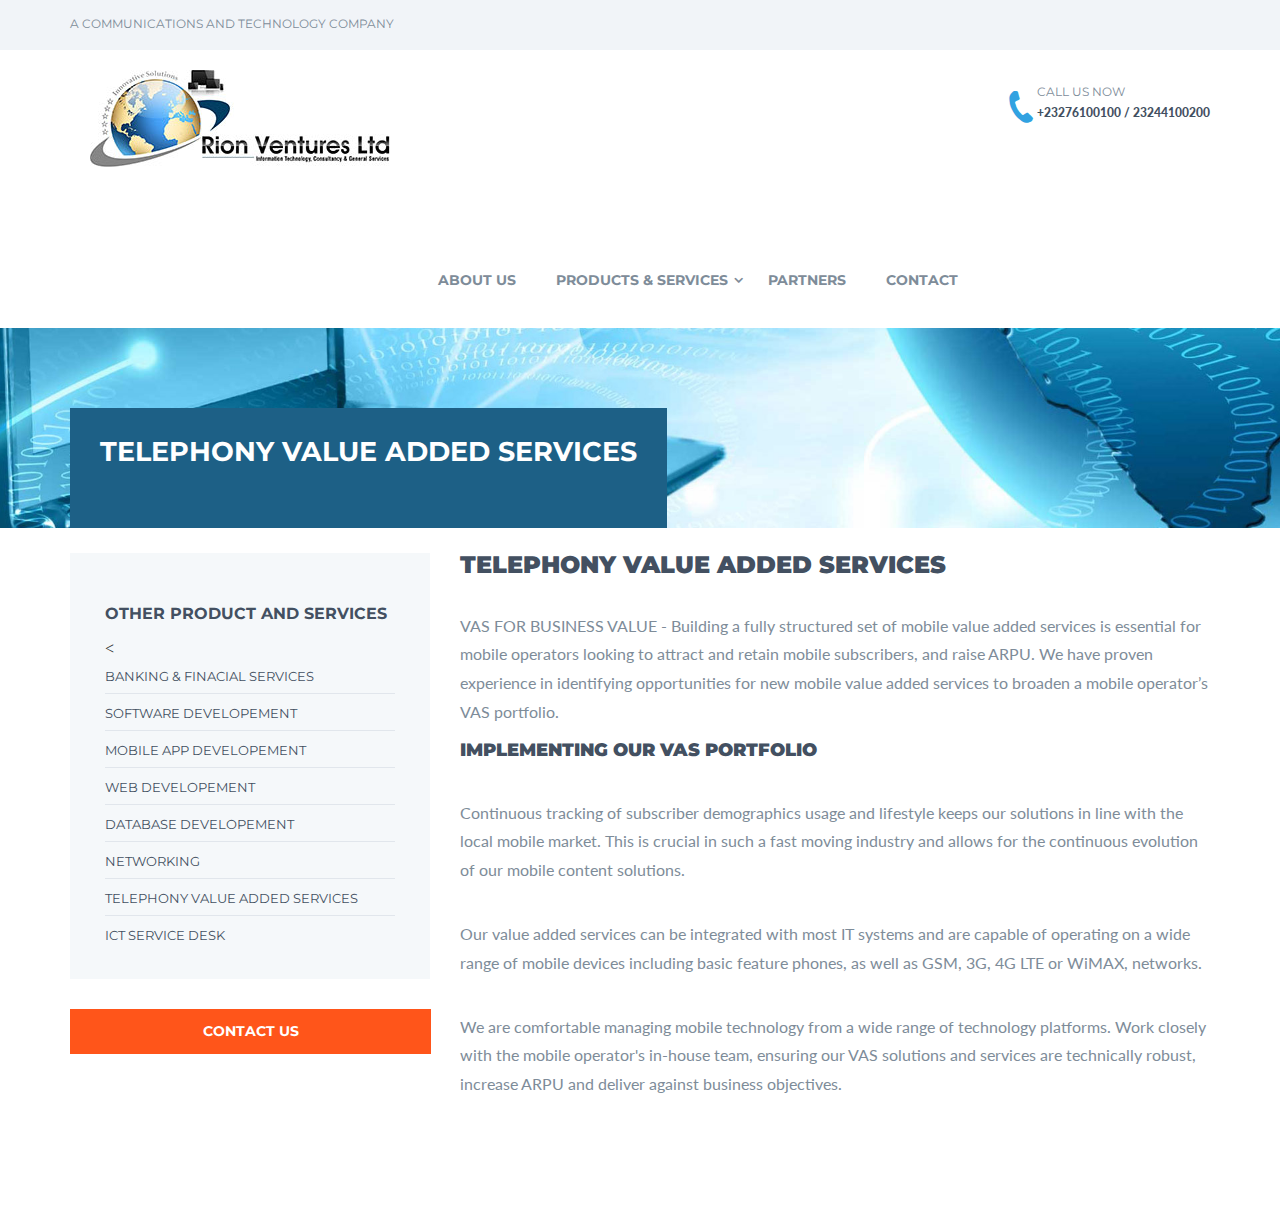
<file: telephonny.html>
<!DOCTYPE html>
<html>
	<head>
		<meta charset="UTF-8">
		<meta http-equiv="X-UA-Compatible" content="IE=edge">
		<meta name="description" content="Communications Technology">
		<meta name="keywords" content="Technology,Communications,Company,Sierra Leone,Mobile Dev, Website Developement
		,Software Developement,Mobile App Development,Banking & Finacial services">
		<meta name="author" content="Orion Ventures">
		<meta name="author" content="Orion Ventures">
		<meta name="viewport" content="width=device-width">
 		
		<title>Telephony value added services</title>
		<link rel="stylesheet" href="css/font-awesome.min.css">		
		<link href="css/bootstrap.min.css" rel="stylesheet" />
		<link href="css/style.css" rel="stylesheet" />
		<link href='http://fonts.googleapis.com/css?family=Lato' rel='stylesheet' type='text/css'>
		<link href='http://fonts.googleapis.com/css?family=Lato:400,700,900' rel='stylesheet' type='text/css'>
		<link href='http://fonts.googleapis.com/css?family=Montserrat:400,700' rel='stylesheet' type='text/css'>
		<link rel="shortcut icon" type="image/x-icon" href="images/favicon.ico" />
	</head>
	<body>
		<header>
			<div class="welcome_header">
				<div class="container">
					<div class="row">
						<div class="col-sm-6">
							<h6>A Communications and Technology Company</h6>
						</div>
						<!-- <div class="col-sm-6 text-right">
							<ul class="welcome_header_menu">
								<li class="facebook_icon"><a href=""><i class="fa fa-facebook"> </i></a> </li>
								<li class="twitter_icon"><a href=""><i class="fa fa-twitter"> </i></a> </li>
								<li class="google_plus_icon"><a href=""><i class="fa fa-google-plus"> </i></a> </li>
								<li class="pinterest_icon"><a href=""><i class="fa fa-pinterest"> </i></a> </li>
								<li class="youtube_icon"><a href=""><i class="fa fa-youtube-play"> </i></a> </li>
							</ul>				
						</div> -->
					</div>
				</div>
			</div>
			<div class="container">
				<div class="menu">
						<nav class="navbar navbar-default">
						  <div class="container-fluid">
						    <!-- Brand and toggle get grouped for better mobile display -->
						    <div class="navbar-header">
						      <button type="button" class="navbar-toggle collapsed" data-toggle="collapse" data-target="#bs-example-navbar-collapse-1" aria-expanded="false">
						        <span class="sr-only">Toggle navigation</span>
						        <span class="icon-bar"> </span>
						        <span class="icon-bar"> </span>
						        <span class="icon-bar"> </span>
						      </button>
						      <a class="navbar-brand" href="index.html">
						      	<img src="images/logo.png" alt="logo">
						      </a>
						    </div>
						
						    <!-- Collect the nav links, forms, and other content for toggling -->
						    <div class="collapse navbar-collapse" id="bs-example-navbar-collapse-1">
						      <ul class="nav navbar-nav nav_link pull-right">
						        <li><a href="about_us.html">ABOUT US  </a>
						        	<!-- <ul class="submenu">
						        	   <li><a href="index.html">Home</a> </li>
							           <li><a href="homepage-variation-1.html">homepage variation 1</a> </li>
							        </ul> -->
							    </li>
						       <li><a href="#" class="drop_down">PRODUCTS & SERVICES </a>
						        	<ul class="submenu">
							           <li><a href="banking.html">Banking & Finacial </a> </li>
							           	<li><a href="software.html"> Software Developement</a></li>
										<li><a href="mobiledev.html"> Mobile App Developement</a></li>
										<li><a href="webdev.html"> Web Developement</a></li>
										<li><a href="databasedev.html"> Database Developement</a></li>
										<li><a href="networkingdev.html"> Networking</a></li>
										<li><a href="telephonny.html"> Telephony Value Added Services </a></li>
										<li><a href="ict.html">Ict Service Desk </a></li>
							          
							        </ul>
						        </li>
						        <li><a href="partners.html">PARTNERS</a>				        
						       
						        <li><a href="contact.html">CONTACT </a> </li>
						      </ul>
						    </div><!-- /.navbar-collapse -->
						  </div><!-- /.container-fluid -->
						</nav>
				</div>
				<div class="contact_info">
				    <div class="contact_detial">
				  		<div class="phone_icon">
				  			<i class="fa fa-phone"> </i>
				  		</div>
				  		<div class="phone_number">
				  			<h5>call us now</h5>
				  			<h2 class="phone_number_h2">+23276100100 / 23244100200</h2>
				  		</div>
				  	</div>    
				</div>
			</div>
   			<div class="inner-page-header-area"> <img alt="banner-image" src="images/aboutus-header.jpg">
				<div class="container">
					<div class="inner_slider_text">
						<div class="property_info_header">
							<h2>Telephony value added services </h2>
						</div>
					</div>
				</div>
			</div>
		</header>
		<div class="alert-container">
           <div class="alert alert-success alert-dismissible" role="alert">
			  <button type="button" class="close"><span aria-hidden="true">&times;</span></button>
			  <strong>Success!</strong> <span class="alert-message">Better check yourself, you're not looking too good.</span>
			</div>
		</div>			
		<section>
			<div class="inner-page-left-sidebar">
				<div class="container">
					<div class="row">
						<div class="col-md-4">
							<div class="blog_page_information">
								<div class="blog_info blog-thumbnail">
									<div class="blogimagedescription">
										<h3>Other Product and Services</h3>
									</div>
									<<ul class="archieves">
										<li><a href="banking.html"> Banking & Finacial Services</a></li>
										<li><a href="software.html"> Software Developement</a></li>
										<li><a href="mobiledev.html"> Mobile App Developement</a></li>
										<li><a href="webdev.html"> Web Developement</a></li>
										<li><a href="databasedev.html "> Database Developement</a></li>
										<li><a href="networkingdev.html "> Networking</a></li>
										<li><a href="telephonny.html"> Telephony Value Added Services </a></li>
										<li><a href="ict.html">Ict Service Desk </a></li>

									</ul>
								</div>
										<div class="inner-page-shedule">
								<div class="schedule_visit_btn">
									<a href="javascript:void(0);" data-toggle="modal" data-target="#contact_our_agent">Contact Us</a>
								</div>
							</div>							
								
							</div>
						</div>
						<div id="inner-page-left-sidebar-content-area" class="col-md-8 col-sm-12 col-xs-12">
							<h1>Telephony value added services </h1>

							<p>VAS FOR BUSINESS VALUE - Building a fully structured set of mobile value added services is essential for mobile operators looking to attract and retain mobile subscribers, and raise ARPU. We have proven experience in identifying opportunities for new mobile value added services to broaden a mobile operator’s VAS portfolio.</p>

							<h2>Implementing Our Vas Portfolio </h2>
							<p>Continuous tracking of subscriber demographics usage and lifestyle keeps our solutions in line with the local mobile market. This is crucial in such a fast moving industry and allows for the continuous evolution of our mobile content solutions.</p>
							<p>
							Our value added services can be integrated with most IT systems and are capable of operating on a wide range of mobile devices including basic feature phones, as well as GSM, 3G, 4G LTE or WiMAX, networks.</p>
							<p>
							We are comfortable managing mobile technology from a wide range of technology platforms. Work closely with the mobile operator's in-house team, ensuring our VAS solutions and services are technically robust, increase ARPU and deliver against business objectives.
							</p>

							

							
						</div>
					</div>
				</div>
			</div>
		</section>
		<div class="modal fade" id="contact_our_agent" tabindex="-1" role="dialog">
			<div class="modal-dialog modal-lg" role="document">
				<div class="modal-content" id="model-contact-form">
					<div class="modal-header">
						<button type="button" class="close" data-dismiss="modal" aria-label="Close">
							<span aria-hidden="true">&times;</span>
						</button>
						<h4 class="modal-title" id="image_lightbox_label">Contact Our Agent</h4>
					</div>
					<div class="modal-body">
						<div class="modal-body">
						<div class="contact-form model-contact-form" id="contact-form">
							<ul class="agent-info">
								<li>
									<img class="agent-img" src="images/agent.jpg" alt="agent_photo">
<!-- 									<h5>SALIEU U. KAMARA<br><span>Commercial Director</span></h5>
 -->									<p><span class="glyphicon glyphicon-earphone"></span> +23276100100/+23244100200 &nbsp;&nbsp;&nbsp;&nbsp;
 										<br><br><span class="glyphicon glyphicon-envelope"></span>info@orionventuressl.com</p>
								</li>
								<li>
									<img src="images/logo.png" alt="agent_logo">
								</li>									
							</ul>
							<form class="agnet-contact-form" name="contact_form" method="post" action="functions.php">
								<ul>
									<li>
										<input type="text" name="full_name" id="full_name" placeholder="Full Name" required>
										<input type="number" name="phone_number" id="phone_number" placeholder="Phone Number" required>
										<input type="email" name="email_address" id="email_address" placeholder="Email Address" required>
									</li>
									<li>
										<textarea name="message" id="message" placeholder="Message" required></textarea>
										<input type="submit" name="sendmessage" class="send-message" value="SUBMIT NOW" />
									</li>
								</ul>
							</form>
						</div>
						<p>&nbsp;</p>						
					</div>
				</div>
			</div>
		</div>
		<footer>
			<div class="footer">
				<span class="footer_copyright_text">Copyright 2015.All Rights Reserved by DreamVilla - </span><span class="footer_theme_title">Single Property Theme</span>
			</div> 
		</footer>
		<script src="js/jquery-2.1.4.min.js"></script>
		<script src="js/bootstrap.min.js"></script>	
		<script src="js/formsubmit.js"></script>	
		<script type="text/javascript">
			$(document).ready(function(){
				function centerModals(){
				  $('.modal').each(function(i){
				    var $clone = $(this).clone().css('display', 'block').appendTo('body');
				    var top = Math.round(($clone.height() - $clone.find('.modal-content').height()) / 2);
				    top = top > 0 ? top : 0;
				    $clone.remove();
				    $(this).find('.modal-content').css("margin-top", top);
				  });
				}
				$('.modal').on('show.bs.modal', centerModals);
				$(window).on('resize', centerModals);
			});
		</script>		
	</body>
</html>
</file>
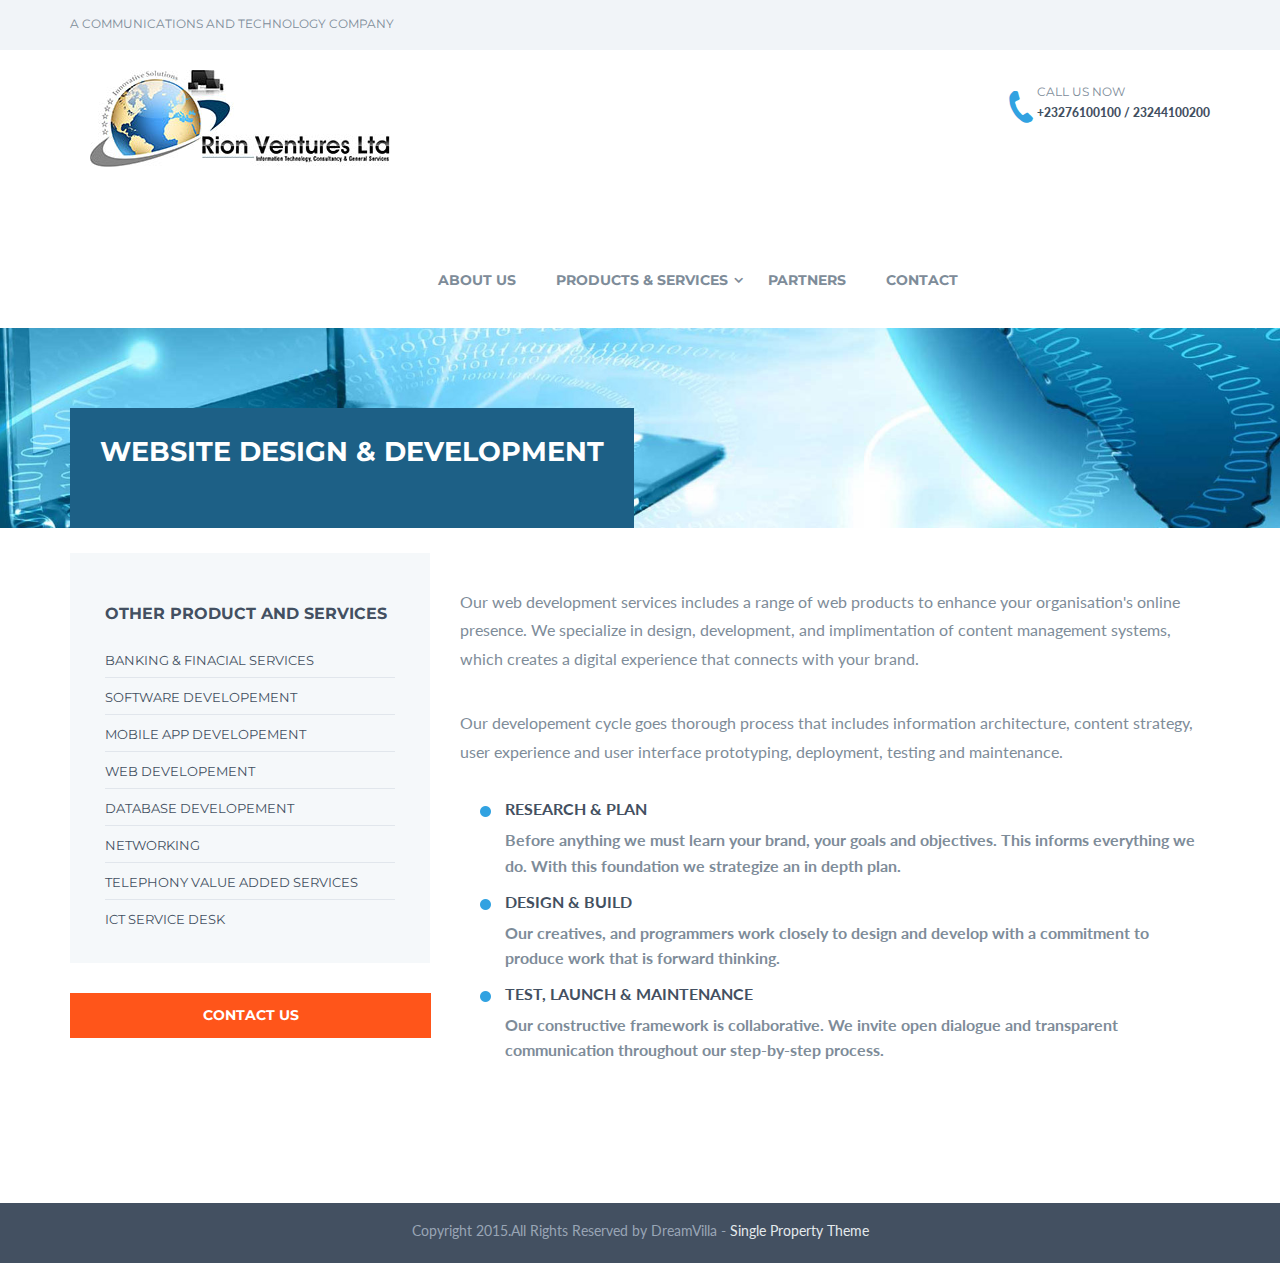
<file: webdev.html>
<!DOCTYPE html>
<html>
	<head>
		<meta charset="UTF-8">
		<meta http-equiv="X-UA-Compatible" content="IE=edge">
		<meta name="description" content="Communications Technology company">
		<meta name="keywords" content="Technology,Communications,Company,Sierra Leone,Mobile Dev, Website Developement
		,Software Developement,Mobile App Development,Banking & Finacial services">
		<meta name="author" content="Orion Ventures">
		<meta name="viewport" content="width=device-width">
 		
		<title>Website Developement</title>
		<link rel="stylesheet" href="css/font-awesome.min.css">		
		<link href="css/bootstrap.min.css" rel="stylesheet" />
		<link href="css/style.css" rel="stylesheet" />
		<link href='http://fonts.googleapis.com/css?family=Lato' rel='stylesheet' type='text/css'>
		<link href='http://fonts.googleapis.com/css?family=Lato:400,700,900' rel='stylesheet' type='text/css'>
		<link href='http://fonts.googleapis.com/css?family=Montserrat:400,700' rel='stylesheet' type='text/css'>
		<link rel="shortcut icon" type="image/x-icon" href="images/favicon.ico" />
	</head>
	<body>
		<header>
			<div class="welcome_header">
				<div class="container">
					<div class="row">
						<div class="col-sm-6">
							<h6>A Communications and Technology Company</h6>
						</div>
						<!-- <div class="col-sm-6 text-right">
							<ul class="welcome_header_menu">
								<li class="facebook_icon"><a href=""><i class="fa fa-facebook"> </i></a> </li>
								<li class="twitter_icon"><a href=""><i class="fa fa-twitter"> </i></a> </li>
								<li class="google_plus_icon"><a href=""><i class="fa fa-google-plus"> </i></a> </li>
								<li class="pinterest_icon"><a href=""><i class="fa fa-pinterest"> </i></a> </li>
								<li class="youtube_icon"><a href=""><i class="fa fa-youtube-play"> </i></a> </li>
							</ul>				
						</div> -->
					</div>
				</div>
			</div>
			<div class="container">
				<div class="menu">
						<nav class="navbar navbar-default">
						  <div class="container-fluid">
						    <!-- Brand and toggle get grouped for better mobile display -->
						    <div class="navbar-header">
						      <button type="button" class="navbar-toggle collapsed" data-toggle="collapse" data-target="#bs-example-navbar-collapse-1" aria-expanded="false">
						        <span class="sr-only">Toggle navigation</span>
						        <span class="icon-bar"> </span>
						        <span class="icon-bar"> </span>
						        <span class="icon-bar"> </span>
						      </button>
						      <a class="navbar-brand" href="index.html">
						      	<img src="images/logo.png" alt="logo">
						      </a>
						    </div>
						
						    <!-- Collect the nav links, forms, and other content for toggling -->
						    <div class="collapse navbar-collapse" id="bs-example-navbar-collapse-1">
						      <ul class="nav navbar-nav nav_link pull-right">
						        <li><a href="about_us.html">ABOUT US  </a>
						        	<!-- <ul class="submenu">
						        	   <li><a href="index.html">Home</a> </li>
							           <li><a href="homepage-variation-1.html">homepage variation 1</a> </li>
							        </ul> -->
							    </li>
						       <li><a href="#" class="drop_down">PRODUCTS & SERVICES </a>
						        	<ul class="submenu">
							           <li><a href="banking.html">Banking & Finacial </a> </li>
							           	<li><a href="software.html"> Software Developement</a></li>
										<li><a href="mobiledev.html"> Mobile App Developement</a></li>
										<li><a href="webdev.html"> Web Developement</a></li>
										<li><a href="databasedev.html"> Database Developement</a></li>
										<li><a href="networkingdev.html"> Networking</a></li>
										<li><a href="telephonny.html"> Telephony Value Added Services </a></li>
										<li><a href="ict.html">Ict Service Desk </a></li>
							          
							        </ul>
						        </li>
						        <li><a href="partners.html" >PARTNERS</a>				        
						       
						        <li><a href="contact.html">CONTACT </a> </li>
						      </ul>
						    </div><!-- /.navbar-collapse -->
						  </div><!-- /.container-fluid -->
						</nav>
				</div>
				<div class="contact_info">
				    <div class="contact_detial">
				  		<div class="phone_icon">
				  			<i class="fa fa-phone"> </i>
				  		</div>
				  		<div class="phone_number">
				  			<h5>call us now</h5>
				  			<h2 class="phone_number_h2">+23276100100 / 23244100200</h2>
 				  		</div>
				  	</div>    
				</div>
			</div>
   			<div class="inner-page-header-area"> <img alt="banner-image" src="images/aboutus-header.jpg">
				<div class="container">
					<div class="inner_slider_text">
						<div class="property_info_header">
							<h2> WEBSITE DESIGN & DEVELOPMENT </h2>
						</div>
					</div>
				</div>
			</div>
		</header>
		<div class="alert-container">
           <div class="alert alert-success alert-dismissible" role="alert">
			  <button type="button" class="close"><span aria-hidden="true">&times;</span></button>
			  <strong>Success!</strong> <span class="alert-message">Better check yourself, you're not looking too good.</span>
			</div>
		</div>			
		<section>
			<div class="inner-page-left-sidebar">
				<div class="container">
					<div class="row">
						<div class="col-md-4">
							<div class="blog_page_information">
								<div class="blog_info blog-thumbnail">
									<div class="blogimagedescription">
										<h3>Other Product and Services</h3>
									</div>
									<ul class="archieves">
										<li><a href="banking.html"> Banking & Finacial Services</a></li>
										<li><a href="software.html"> Software Developement</a></li>
										<li><a href="mobiledev.html"> Mobile App Developement</a></li>
										<li><a href="webdev.html"> Web Developement</a></li>
										<li><a href="databasedev.html "> Database Developement</a></li>
										<li><a href="networkingdev.html "> Networking</a></li>
										<li><a href="telephonny.html"> Telephony Value Added Services </a></li>
										<li><a href="ict.html">Ict Service Desk </a></li>

									</ul>
								</div>
										<div class="inner-page-shedule">
								<div class="schedule_visit_btn">
									<a href="javascript:void(0);" data-toggle="modal" data-target="#contact_our_agent">Contact Us</a>
								</div>
							</div>							
								
							</div>
						</div>
						<div id="inner-page-left-sidebar-content-area" class="col-md-8 col-sm-12 col-xs-12">
 
							<p>Our web development services includes a range of web products to enhance your organisation's online presence. We specialize in design, development, and implimentation of content management systems, which creates a digital experience that connects with your brand.</p>

							<p>Our developement cycle goes thorough process that includes information architecture, content strategy, user experience and user interface prototyping, deployment, testing and maintenance.</p>

							<div id="inner-page-left-img" class="row">
								<div id="inner-page-right-side-left-area">
									 
									<ul class="inner-page-left-single-line">
										<li>RESEARCH & PLAN<p>
											Before anything we must learn your brand, your goals and objectives. This informs everything we do. With this foundation we strategize an in depth plan.</p> </li>
										<li>DESIGN & BUILD<p>
											Our creatives, and programmers work closely to design and develop with a commitment to produce work that is forward thinking.</p> </li>
											<li>TEST, LAUNCH & MAINTENANCE <p>
											Our constructive framework is collaborative. We invite open dialogue and transparent communication throughout our step-by-step process. </p></li>
										</ul>
								</div>
								 					
							</div>
							
						</div>
					</div>
				</div>
			</div>
		</section>
		<div class="modal fade" id="contact_our_agent" tabindex="-1" role="dialog">
			<div class="modal-dialog modal-lg" role="document">
				<div class="modal-content" id="model-contact-form">
					<div class="modal-header">
						<button type="button" class="close" data-dismiss="modal" aria-label="Close">
							<span aria-hidden="true">&times;</span>
						</button>
						<h4 class="modal-title" id="image_lightbox_label">Contact Our Agent</h4>
					</div>
					<div class="modal-body">
						<div class="contact-form model-contact-form" id="contact-form">
							<ul class="agent-info">
								<li>
									<img class="agent-img" src="images/agent.jpg" alt="agent_photo">
<!-- 									<h5>SALIEU U. KAMARA<br><span>Commercial Director</span></h5>
 -->									<p><span class="glyphicon glyphicon-earphone"></span> +23276100100/+23244100200 &nbsp;&nbsp;&nbsp;&nbsp;
 										<br><br><span class="glyphicon glyphicon-envelope"></span>info@orionventuressl.com</p>
								</li>
								<li>
									<img src="images/logo.png" alt="agent_logo">
								</li>									
							</ul>
							<form class="agnet-contact-form" name="contact_form" method="post" action="functions.php">
								<ul>
									<li>
										<input type="text" name="full_name" id="full_name" placeholder="Full Name" required>
										<input type="number" name="phone_number" id="phone_number" placeholder="Phone Number" required>
										<input type="email" name="email_address" id="email_address" placeholder="Email Address" required>
									</li>
									<li>
										<textarea name="message" id="message" placeholder="Message" required></textarea>
										<input type="submit" name="sendmessage" class="send-message" value="SUBMIT NOW" />
									</li>
								</ul>
							</form>
						</div>
						<p>&nbsp;</p>						
					</div>
				</div>
			</div>
		</div>
		<footer>
			<div class="footer">
				<span class="footer_copyright_text">Copyright 2015.All Rights Reserved by DreamVilla - </span><span class="footer_theme_title">Single Property Theme</span>
			</div> 
		</footer>
		<script src="js/jquery-2.1.4.min.js"></script>
		<script src="js/bootstrap.min.js"></script>	
		<script src="js/formsubmit.js"></script>	
		<script type="text/javascript">
			$(document).ready(function(){
				function centerModals(){
				  $('.modal').each(function(i){
				    var $clone = $(this).clone().css('display', 'block').appendTo('body');
				    var top = Math.round(($clone.height() - $clone.find('.modal-content').height()) / 2);
				    top = top > 0 ? top : 0;
				    $clone.remove();
				    $(this).find('.modal-content').css("margin-top", top);
				  });
				}
				$('.modal').on('show.bs.modal', centerModals);
				$(window).on('resize', centerModals);
			});
		</script>		
	</body>
</html>
</file>
<file: css/style.css>
/*
 * Table of content
 * 1.0 Reset Css
 * 	 1.1 Global style for the elements
 * 2.0 WordPress Core
 * 3.0 Home page style
 * 4.0 Inner page header area
 * 5.0 Amenities at villa (Services we are offring)
 * 6.0 Featuers of villa
 * 7.0 Featuers of villa with slider images
 * 8.0 Footer of the inner pages
 * 9.0 Property detail page
 * 10.0 Property listing
 * 	 10.1 Property listing gride
 *   10.2 Property listing list
 *   10.3 Property listing map
 * 11.0 Alert box
 * 12.0 Video
 * 13.0 Blog page
 * 14.0 Blog post page
 * 15.0 Contact us page
 * 16.0 Faq page
 * 17.0 2-Coloumn-Gallery page,3-Coloumn-Gallery page
 * 18.0 Page with left sidebar page,Page with right sidebar page
 * 19.0 Shorcode page
 * 20.0 Contact form model
 */

/*
 * ------------------------------------------------------------------------------------------------
 * 1.0 Reset Css
 * ------------------------------------------------------------------------------------------------
 */

html, body, div, span, applet, object, iframe,
h1, h2, h3, h4, h5, h6, p, blockquote, pre,
a, abbr, acronym, address, big, cite, code,
del, dfn, em, img, ins, kbd, q, s, samp,
small, strike, strong, sub, sup, tt, var,
b, u, i, center,
dl, dt, dd, ol, ul, li,
fieldset, form, label, legend,
table, caption, tbody, tfoot, thead, tr, th, td,
article, aside, canvas, details, embed, 
figure, figcaption, footer, header, hgroup, 
menu, nav, output, ruby, section, summary,
time, mark, audio, video {
	margin: 0;
	padding: 0;
	border: 0;
	font-size: 100%;
	font: inherit;
}
b,strong{
	font-weight:700;
}
/* HTML5 display-role reset for older browsers */
article, aside, details, figcaption, figure, 
footer, header, hgroup, menu, nav, section {
	display: block;
}
body {
	line-height: 1;
}
ol, ul {
	list-style: none;
}
blockquote, q {
	quotes: none;
}
blockquote:before, blockquote:after,
q:before, q:after {
	content: '';
	content: none;
}
table {
	border-collapse: collapse;
	border-spacing: 0;
}
/*
 * ------------------------------------------------------------------------------------------------
 * 1.1 Global style for the elements
 * ------------------------------------------------------------------------------------------------
 */
h1,h2,h3,h4{
	margin: 10px 0px 10px;
	font-family: 'Montserrat', sans-serif;
	color: #435061;
	font-weight: bold;
	position: relative;
}
h5,h6{
	margin:0px 0px 5px;
	font-family:"Montserrat", sans-serif;
	color:#435061;
	position: relative;
}
h1{
	font-size:36px;
}
h2{
	font-size:30px;
}
h3{
	font-size:24px;
}
h4{
	font-size:18px;
}
h5{
	font-size:14px;
}
h6{
	font-size:12px;
}
p{
	color:#7e8c99;
	font-family:'Lato', sans-serif;	
	font-size:16px;
	margin-bottom:5px;
}
ul,
ul li{
	color:#7e8c99;
	font-family: 'Montserrat', sans-serif;
}
table{
	border: 1px solid #e2e7ed;
	font-size:16px;
	font-family:'Lato',sans-serif;
}
table th{
	background-color: #31a2e1;
    color: #ffffff;
    border-top:1px solid #31a2e1;
}
table th a{
	color:#ffffff;
	text-decoration:none;
}
table th a:hover{
	text-decoration:underline;
	color:#ffffff;
}
blockquote{
	background:#31A2E1;
	color:#ffffff;
	padding:35px;
	font-style:italic;
	font-size:21px;
	width:100%;
	margin-bottom:45px;
}
blockquote p{
	margin:0px;
	padding:0px;
	color:#ffffff;
	font-size:21px;
}
a{
	color:#7e8c99 !important;
	text-decoration:none;
}
a:hover{
	color:#435061 !important;
	text-decoration:underline;
}
.padding_none{
	padding:0px !important;
}
/*
 * ------------------------------------------------------------------------------------------------
 * 2.0 WordPress Core
 * ------------------------------------------------------------------------------------------------
 */
.alignnone {
    margin: 5px 20px 20px 0;
}

.aligncenter,
div.aligncenter {
    display: block;
    margin: 5px auto 5px auto;
}

.alignright {
    float:right;
    margin: 5px 0 20px 20px;
}

.alignleft {
    float: left;
    margin: 5px 20px 20px 0;
}

a img.alignright {
    float: right;
    margin: 5px 0 20px 20px;
}

a img.alignnone {
    margin: 5px 20px 20px 0;
}

a img.alignleft {
    float: left;
    margin: 5px 20px 20px 0;
}

a img.aligncenter {
    display: block;
    margin-left: auto;
    margin-right: auto
}

.wp-caption {
    background: #fff;
    border: 1px solid #f0f0f0;
    max-width: 96%; /* Image does not overflow the content area */
    padding: 5px 3px 10px;
    text-align: center;
}

.wp-caption.alignnone {
    margin: 5px 20px 20px 0;
}

.wp-caption.alignleft {
    margin: 5px 20px 20px 0;
}

.wp-caption.alignright {
    margin: 5px 0 20px 20px;
}

.wp-caption img {
    border: 0 none;
    height: auto;
    margin: 0;
    max-width: 98.5%;
    padding: 0;
    width: auto;
}

.wp-caption p.wp-caption-text {
    font-size: 11px;
    line-height: 17px;
    margin: 0;
    padding: 0 4px 5px;
}

/* Text meant only for screen readers. */
.screen-reader-text {
	clip: rect(1px, 1px, 1px, 1px);
	position: absolute !important;
	height: 1px;
	width: 1px;
	overflow: hidden;
}

.screen-reader-text:focus {
	background-color: #f1f1f1;
	border-radius: 3px;
	box-shadow: 0 0 2px 2px rgba(0, 0, 0, 0.6);
	clip: auto !important;
	color: #21759b;
	display: block;
	font-size: 14px;
	font-size: 0.875rem;
	font-weight: bold;
	height: auto;
	left: 5px;
	line-height: normal;
	padding: 15px 23px 14px;
	text-decoration: none;
	top: 5px;
	width: auto;
	z-index: 100000; /* Above WP toolbar. */
}

/*
 * ------------------------------------------------------------------------------------------------
 * 3.0 Home page style
 * ------------------------------------------------------------------------------------------------
 */
h3.section-heading{
	margin: 0px 0px 65px;
	text-transform: uppercase;
}
h3.section-heading::before {
	background: #238eca none repeat scroll 0 0;
	bottom: -20px;
	content: "";
	height: 3px;
	position: absolute;
	width: 50px;
}
.about-city-estate h4{
	text-transform: uppercase;
	margin-bottom: 15px;
	clear: both;
}
/* Header Part Start Here*/
.header {
	float: left;
	width: 100%;
	min-height: 288px;
	background-position: left top;
	background-repeat: no-repeat;
	background-size: cover;
	position: relative;
	overflow: hidden
}
.header_slider_container{
	overflow:hidden;
}
.header figure > img{
	/*min-height: 100%*/;
	height: auto;
	position: absolute;
	width: 100%;
	opacity: 0;
	-moz-transition: 2s opacity;
	-webkit-transition: 2s opacity;
	-o-transition: 2s opacity;
	-ms-transition: 2s opacity;
	transition: 2s opacity;
	overflow:hidden;
}
.header figcaption {
    position: absolute;
    top: 0;
    width: 100%;
    opacity:0;
    -moz-transition: 2s opacity;
	-webkit-transition: 2s opacity;
	-o-transition: 2s opacity;
	-ms-transition: 2s opacity;
	transition: 2s opacity;
}
.property_info_header .know_more{
	height:40px;
	width:165px;
	background-color:#ff551a;
	text-transform:uppercase;
	color:#ffffff !important;
	display:block;
	line-height:40px;
	text-align:center;
	font-weight:bold;
	font-size:14px;
	margin-top:30px;
}
.header .active_image img,
.header .active_image figcaption{
	opacity: 1;
	-moz-transition: 2s opacity;
	-webkit-transition: 2s opacity;
	-o-transition: 2s opacity;
	-ms-transition: 2s opacity;
	transition: 2s opacity
}
.previous_image_btn {
    border: medium none;
    border-radius: 50%;
    height: 50px;
    left: 35px;
    opacity: 0.75;
    position: absolute;
    top: 45%;
    width: 50px;
 	outline:none;
 	z-index: 999;
}
.next_image_btn {
    border: medium none;
    border-radius: 50%;
    height: 50px;
    right: 35px;
    opacity: 0.75;
    position: absolute;
    top: 45%;
    width: 50px;
 	outline:none;
}
.previous_image_btn:focus,
.next_image_btn:focus
{
 outline:none;
}
.previous_image_btn:hover,
.next_image_btn:hover
{
 opacity:1;
 outline:none;
}
.header > .container {
	position: relative
}
.welcome_header {
	float: left;
	width: 100%;
	min-height: 50px;
	background: #f1f4f8;
	color: #7e8c99;
	font-family: 'Montserrat', sans-serif;
	font-size: 12px;
	line-height: 4
}
.welcome_header h6 {
	color:#7e8c99;
	margin-bottom: 0;
	text-transform: uppercase
}
.welcome_header_menu > li {
	list-style: none;
	display: inline-block;
	padding: 0 15px;
	border-left: 1px solid #dde2e8;
	font-size: 12px;
	min-width: 50px;
	text-align: center;
	vertical-align: middle;
	position: relative
}
.welcome_header_menu > li > a {
	display: block;
	outline: none
}
.welcome_header_menu > li .fa {
	font-size: 18px;
	vertical-align: middle
}
.welcome_header_menu > li .fa.fa-angle-down {
	margin-left: 10px !important
}
.currency_selection {
	background: rgba(255,255,255,0.8) none repeat scroll 0 0;
	left: 0;
	list-style: outside none none;
	min-width: 85px;
	position: absolute;
	z-index: 1;
	opacity: 0;
	display: none;
	-moz-transition: .3s opacity;
	-webkit-transition: .3s opacity;
	-o-transition: .3s opacity;
	-ms-transition: .3s opacity;
	transition: .3s opacity;
}
.currency_selection > li {
	border-left: 1px solid #dde2e8;
	border-right: 1px solid #dde2e8;
	border-bottom: 1px solid #dde2e8;
	float: left;
	left: 0;
	line-height: 2.5;
	min-width: 100%
}
.currency_selection > li > a {
	color: #5c6a77;
	display: block;
	text-decoration: none;
	outline: none;
	white-space: nowrap
}
.currency_selection > li > a:hover {
	color: #9a9a9a
}
.welcome_header_menu > li:hover .currency_selection {
	opacity: 1;
	display: block
}
.welcome_header_menu .facebook_icon:hover .fa-facebook {
	color: #3864A3
}
.welcome_header_menu .twitter_icon:hover .fa-twitter {
	color: #42C0FB
}
.welcome_header_menu .google_plus_icon:hover .fa-google-plus {
	color: #D01717
}
.welcome_header_menu .pinterest_icon:hover .fa-pinterest {
	color: #BF4037
}
.welcome_header_menu .youtube_icon:hover .fa-youtube-play {
	color: #DB2724
}
.menu {
	float: left;
	width: 81%;
	min-height: 105px;
	text-transform:uppercase;
}
.menu, .menu .nav_link > li > a {
	font-family: 'Montserrat', sans-serif;
	font-size: 14px;
	font-weight: 700;
	outline: none
}
.menu .navbar-default {
	background-color: rgba(255,255,255,0);
	border: none;
	margin-top: 0;
	margin-bottom: 0
}
.menu .nav.navbar-nav > li > a {
	line-height: 3.5;
	margin: 0 5px
}
.menu .navbar-default .navbar-nav > .active > a, .menu .navbar-default .navbar-nav > .active > a:focus, .menu .navbar-default .navbar-nav > .active > a:hover, .menu .nav > li > a:hover {
	background-color: unset !important;
	color: #435061 !important;
	outline: none
}
.menu .navbar-brand {
	margin-right: 30px;
	padding: 20px;
	height: auto
}
.menu .navbar-default .navbar-collapse, .menu .navbar-default .navbar-form {
	border: none
}
.menu .navbar-toggle {
	background: #e5eef7 none repeat scroll 0 0;
	border: none;
	border-radius: 0;
	color: #435060
}
.menu .navbar-toggle .icon-bar {
	background-color: #435060
}
.menu .navbar-toggle:hover, .menu .navbar-toggle:focus, .menu .navbar-toggle:active {
	background: #39a3de none repeat scroll 0 0
}
.menu .navbar-toggle:hover .icon-bar, .menu .navbar-toggle:focus .icon-bar, .menu .navbar-toggle:active .icon-bar {
	background: #fff none repeat scroll 0 0
}
@media screen and (max-width: 767px) {
	.nav.navbar-nav.nav_link {
		background: #39a3de none repeat scroll 0 0
	}
	#bs-example-navbar-collapse-1 {
		position: absolute;
		top: 32px;
		width: 100%;
		z-index: 1
	}
	.drop_down::after {
		right: none !important;
		color: #cfeeff !important;
		top: 10px !important
	}
	.menu .navbar-default .navbar-nav > .active > a, .menu .navbar-default .navbar-nav > .active > a, .menu .navbar-default .navbar-nav > .active > a, .menu .nav > li > a {
		color: #cfeeff !important
	}
	.menu .navbar-default .navbar-nav > .active > a, .menu .navbar-default .navbar-nav > .active > a:focus, .menu .navbar-default .navbar-nav > .active > a:hover, .menu .nav > li > a:hover {
		background-color: unset !important;
		color: #fff !important;
		outline: none
	}
	.menu .nav.navbar-nav > li > a {
		line-height: 42px
	}
}
/*******Nav menu start from here **********/
.menu .navbar-toggle {
    background: #e5eef7 none repeat scroll 0 0;
    border:none;
    border-radius:0px;
    color:#435060;
    margin-right:0px !important;
}
.menu .navbar-toggle .icon-bar
{
	background-color:#435060 !important;	
}
.menu .navbar-toggle:hover,
.menu .navbar-toggle:focus,
.menu .navbar-toggle:active
{
    background: #39a3de none repeat scroll 0 0 !important;
}
.menu .navbar-toggle:hover .icon-bar,
.menu .navbar-toggle:focus .icon-bar,
.menu .navbar-toggle:active .icon-bar
{
	background: #ffffff none repeat scroll 0 0 !important;
}
@media screen and (max-width:480px)
{
	.slider_bullets
	{
		bottom:10px !important;
	}
}
@media screen and (max-width:767px)
{
	.menu .pull-right
	{
		float:unset !important;
	}
	.nav.navbar-nav.nav_link {
	    background: #39a3de none repeat scroll 0 0;
	    padding:0 10px;
	}
	.drop_down::after {
		right: unset !important;
		top: 10px;
	}
	#bs-example-navbar-collapse-1
	{
	    position: absolute;
	    top: 32px;
	    width: 100%;
	 	z-index: 1;	    
	}
	.drop_down::after
	{
		right:none !important;
		color:#cfeeff !important;
		top:10px !important; 
	}
	
	.menu .navbar-default .navbar-nav > .active > a,
	.menu .navbar-default .navbar-nav > .active > a,
	.menu .navbar-default .navbar-nav > .active > a,
	.menu .nav > li > a
	{
		color:#cfeeff !important;
	}
	
	.menu .navbar-default .navbar-nav > .active > a,
	.menu .navbar-default .navbar-nav > .active > a:focus,
	.menu .navbar-default .navbar-nav > .active > a:hover,
	.menu .nav > li > a:hover
	{
		background-color: unset !important;
		color: #ffffff !important;
		outline:none;
	}
	.menu .nav.navbar-nav > li > a
	{
		line-height:42px;
	}
}
.submenu {
	background: #39a3de none repeat scroll 0 0;
	list-style: outside none none;
	margin: 0;
	padding: 0;
	position: absolute;
	min-height: 100px;
	min-width: 265px;
	left: 18px;
	padding: 35px;
	opacity: 0;
	display: none;
	-moz-transition: all .3s ease-in-out;
	-webkit-transition: all .3s ease-in-out;
	-o-transition: all .3s ease-in-out;
	-ms-transition: all .3s ease-in-out;
	transition: all .3s ease-in-out;
	z-index: 1;
	top:51px;
}
.nav_link > li:hover .submenu {
	display: block;
	opacity: 1
}
.submenu > li {
	color: #cfeeff;
	text-transform: uppercase
}
.submenu > li > a {
	color: #cfeeff !important;
	text-decoration: none;
	display: block;
	font-family: 'Montserrat', sans-serif;
	font-size: 14px;
	font-weight: 700;
	line-height: 42px;
	white-space: nowrap
}
.submenu > li > a:hover {
	color: #fff !important
}
/*******Nav menu end at here **********/
.drop_down:after {
	font-family: FontAwesome;
	content: "\f107";
	padding-left: 7px;
	color: #7e8c99;
	position: absolute;
	top: 15px;
	right: 0
}
@media screen and (max-width: 767px) {
	.submenu {
		position: relative;
		padding: 0 35px
	}
}
.contact_info {
	font-family: 'Montserrat', sans-serif;
	font-size: 14px;
	font-weight: 700;
	outline: none;
	float: right;
	margin-top: 30px;
	margin-bottom: 10px
}
.contact_detial {
	float: left;
	min-width: 190px;
	height: 45px;
	color: #435061;
	padding-top: 5px
}
.phone_icon {
	float: left;
	height: 100%;
	width: 30px;
	-moz-transition: rotate(20deg);
	-webkit-transition: rotate(20deg);
	-o-transition: rotate(20deg);
	-ms-transition: rotate(20deg);
	transition: rotate(20deg);
	font-size: 36px;
	height: 100%;
	line-height: 1.3;
	width: 30px;
	color: #31a2e1;
}
.phone_icon .fa
{
	transform:rotate(15deg);
}
.phone_number {
	float: left
}
.phone_number h2.phone_number_h2 {
	margin: 0;
	font-size: 12px;
	font-family: 'Lato', sans-serif;
	font-weight: 900;
	line-height:1.3;
}
.phone_number h2.phone_number_h2::before {
	background: none;
}
.phone_number h5 {
	margin: 0;
	font-size: 12px;
	font-family: 'Montserrat', sans-serif;
	text-transform: uppercase;
	color: #7e8c99;
	line-height:1.1;
	font-weight:normal;
	padding-bottom: 7px;
}
.home-page-slider-header .slider_text {
	/*margin-top: 182px;
*/	float: left;
	clear: both;
	min-width: 0;
	min-height: 0;
	background: #435061
}
.home-page-slider-header .property_info_header {
	width: 569px;
    min-height: 285px;
    float: left;
    background: rgba(49, 162, 225, 0.83);
    clear: both;
    padding: 29px 35px;
    font-family: 'Montserrat', sans-serif;
    font-size: 14px;
    position: absolute;
}
.home-page-slider-header .property_info_header h2 {
	color: #fff;
	text-transform: uppercase;
	font-size: 27px;
	margin-top: 0;
	font-weight: 700;
	margin-bottom: 0
}
.home-page-slider-header .property_info_header h2.price{
	margin-top: 40px;
}
.home-page-slider-header .property_info_header h2.price::before {
	background: #238eca none repeat scroll 0 0;
	bottom: 0px;
	top: -20px;
	content: "";
	height: 1px;
	position: absolute;
	width: 100%;
}
.home-page-slider-header .property_info_header h5,
.home-page-slider-header .property_info_header .know {
	margin-top: 0;
	margin-bottom: 0;
	font-family: 'Lato', sans-serif;
	font-size: 16px;
	color: #EAF8FF;
	text-transform: none;
	line-height: 1.7;
	margin-top: 10px;
}
.home-page-slider-header .property_info_header .know {
	font-size:14px;
}
.home-page-slider-header .property_info_header .know{
	margin-top:30px;
	border-top:0px;
	text-transform:none;
}
.property_info_header p {
	margin-top: 10px;
	font-size: 14px;
	font-weight: 700;
	text-transform: uppercase;
	line-height: 2;
	border-top: 1px solid #238eca;
	padding-bottom: 0;	
	margin-bottom: 0;
	color: #fff;
}
.property_info_header p span {
	color: #fff;
}
.property_info_header p .fa.fa-circle {
	color: #435061;
	font-size: 5px;
	margin: 0 15px;
	vertical-align: middle;
}
@media screen and (max-width: 1199px) {
	.menu .nav.navbar-nav a {
		margin: 0;
	}
	.menu {
		width: 100%
	}
	.contact_info {
		width: 100%;
		margin-top: 0
	}
	.contact_detial {
		float: right;
		margin-right: 10px
	}
	.about_property ul {
		clear: both
	}
	.view_on_map_btn {
		margin-bottom: 100px
	}
	.about_property {
		padding-bottom: 100px
	}
	.slider_div {
		margin: auto
	}
	.recentfromblog .blogimagedescription {
		padding: 0;
		margin-top: 15px;
		margin-bottom: 20px
	}
}
@media screen and (max-width: 991px) {
	.about_property ul li:nth-child(3) {
		border-right: none
	}
	.about_property ul li:nth-child(1), .about_property ul li:nth-child(2), .about_property ul li:nth-child(3) {
		border-bottom: 1px solid #a0abb4
	}
	.follow_on_twitter {
		width: 225px !important
	}
	.menu .nav.navbar-nav > li > a {
		margin: 0
	}
}
@media screen and (max-width: 767px) {
	.recentfromblog .blogimage {
		float: unset;
		margin: auto
	}
	.recentfromblog .blogimagedescription {
		float: unset
	}
	.placelist .container {
		left: 0
	}
	.placelist .col-sm-4, .placelist .col-xs-5 {
		left: 0
	}
	.nearbyplaces .mapdetail .distance {
		float: left;
		clear: both
	}
	.slider_text {
		margin-top: 500px
	}
	.twitter_info {
		float: left;
		width: 100%
	}
}
@media screen and (max-width:640px){
	.header{
		min-height:500px;
	}
	.home-page-slider-header .slider_text{
		margin-top: 50px;
	}
	.home-page-slider-header,	
	.home-page-slider-header .slider_text,
	.home-page-slider-header .property_info_header
	{
		width:100%;		
	}	
}
@media screen and (max-width: 639px) {
	.about_property ul {
		width: 100%;
		padding: 0
	}
	.about_property ul li {
		border: none !important;
		width: 100%;
		margin-top: 50px
	}
	.slider_div {
		width: 100%;
		height: auto
	}
}
@media screen and (max-width: 479px) {
	.contact_detial {
		margin-right: 0;
		min-width: 180px
	}
	.phone_number h2 {
		font-size: 18px
	}
	.welcome_header {
		line-height: 2
	}
	.welcome_header p {
		font-size: 9px
	}
	.welcome_header_menu > li {
		min-width: 30px;
		padding: 0 5px
	}
	.welcome_header_menu {
		margin-top: 3px
	}
	.schedule_visit_btn {
		width: 135px
	}
	.property_info_header {
		padding-left: 15px;
		padding-right: 15px;
		width: 300px
	}
	.schedule_visit_href_btn {
		margin-left: 0 !important;
		margin-top: 10px
	}
}
@media screen and (max-width: 359px) {
	.phone_icon {
		width: 25px;
		font-size: 30px
	}
	.contact_detial {
		float: left;
		margin-right: 0;
		min-width: 150px
	}
	.blog_info .blogimagedescription .detail span {
		margin-right: 10px
	}
	.blog_info .blogimagedescription .detail span:last-child {
		margin-right: 0
	}
}
.slider_text .property_info_header h2::before{
	background: none;
}
.slider_text .property_info_header .h4 p{
	border: none;
}
.slider_text .property_info_header h2.price{
	font-family: 'Lato', sans-serif;
	font-size: 30px !important;
	font-weight: 900 !important;	
}
.property_info_header > label {
    font-family: 'Montserrat', sans-serif;
    font-size: 11px;
    background-color: #435061;
    border-radius: 5px;
    color: #fff;
    padding: 5px 12px;
    position: absolute;
    right: 20px;
    text-transform: uppercase;
    top: -10px;
}
@media screen and (max-width: 640px) {
	.home-page-slider-header .property_info_header{
		position: relative;
	}
}
/* Header Part End Here*/
/* About City Estate Area Start Here */
.about-city-estate{
	width: 100%;
	float: left;
	padding: 70px 0 30px 0;
}
.about-city-estate .round-members-logo img{
	margin-bottom: 40px;
	padding-right: 7px;
	height:35px;
}
.about-city-estate b{
	font-family: 'Montserrat', sans-serif;
	font-size: 16px;
	text-transform: uppercase;
	color: #7e8c99;
	margin-bottom: 25px;
	line-height: 1.8;
	float: left;
}
.about-city-estate p{
	line-height: 1.8;
/*	margin-bottom: 40px;
*/	float: left;	
}
.about-city-estate p.banner {
	font-style: italic;
	padding: 41px 40px;
	background-color: #e3f5ff;
}
/* About City Estate Area End Here */

/* Services We Offer Area Start Here */
.services-we-offer{
	width: 100%;
	float: left;
	padding-bottom: 70px;
	background-color: #fff;
}
.services-we-offer-homepage2{
	padding-top:50px;
	padding-bottom:50px;
}
.services-we-offer a{
/*	float: right;
*/	color: #ff551a !important;
	font-size: 14px;
	font-family: "Montserrat", sans-serif;
	font-weight: bold;
	margin-top: 10px;
	padding-bottom: 5px;
	text-transform: uppercase;
	text-decoration: none;
	border-bottom: 1px solid #ff551a;
}
.services-we-offer a:hover{
	color:#f94f14 !important;
}
.services-we-offer h4{
	font-size: 16px;
	text-transform: uppercase;
	margin-bottom: 25px;
}
.services-we-offer p{
	font-size: 14px;
	line-height: 1.5;
	padding-bottom: 20px;
}
.services-we-offer .services-we-offer-part{
	margin-top: 5px;
}
.services-we-offer .services-we-offer-part img{
	margin-bottom: 25px;
	width: 100%;
}
@media screen and (max-width: 767px) {
	.services-we-offer .row .col-xs-12.col-sm-6.col-md-6.col-lg-6 a {
		float: left;
		margin-bottom: 40px;
	}
	.services-we-offer .row .col-xs-12.col-sm-6.col-md-6.col-lg-6 h2 {
		margin-bottom: 40px;
	}
}
@media screen and (max-width: 991px) {
	.services-we-offer .row.services-we-offer-part .col-sm-6.col-md-3.col-lg-3 {
		margin-bottom: 50px;
	}
}
/* Services We Offer Area End Here */

/* Featured Properties Area Start Here */
.multiple-featured-properties{
	width: 100%;
	padding: 70px 0;
	background-color: #eaf0f3;
	float: left;
}
.multiple-featured-properties label{
	font-size: 11px;
	font-family: 'Montserrat', sans-serif;
	color: #fff;
	font-weight: normal;
	text-transform: uppercase;
	padding: 8px 15px;
	border-radius: 2px;
	background-color: #ff551a;
}
.multiple-featured-properties .image-with-label{
    position: relative;
    clear: both;
}
.multiple-featured-properties .image-with-label > label{
    position: absolute;
    right: 6%;
    bottom: -14px;    
}
.multiple-featured-properties img{
	width: 100%;
	height: 100%;	
}
.multiple-featured-properties a{
	text-decoration: none;
}
.multiple-featured-properties h6{
	font-size: 18px;
	margin-top: 0;
	margin-bottom: 5px;
}
.multiple-featured-properties .featured-properties-price{
	font-size: 14px;
	font-family: 'Montserrat', sans-serif;
	color: #7e8c99;
}
.multiple-featured-properties .featured-properties-price{
	font-size: 18px;
	font-family: 'Montserrat', sans-serif;
	font-weight: bold;
	color: #31a2e1;
	margin-top: 0;
	margin-bottom: 20px;
}
.multiple-featured-properties .featured-properties-detail ul{
	width: 100%;
	float: left;
	list-style: none;
	padding: 0;
	margin-bottom: 0;
	min-height:45px;
}
.multiple-featured-properties .featured-properties-detail ul li{
	width: 90%;
	float: left;
	padding: 10px 0;
}
.multiple-featured-properties .featured-properties-detail ul li.right{
	width: 10%;
	text-align: right;
}
.multiple-featured-properties .featured-properties-detail ul li span{
	padding: 5px 11px;
	background-color: #f3f6f8;
	border-radius: 100px;
}
.multiple-featured-properties .featured-properties-detail {
    width: 100%;
    float: left;
    background-color: #fff;
    padding: 35px 25px 0 25px;
}
.multiple-featured-properties .featured-properties-address-div{
	width: 100%;
	float: left;
	background-color: #fff;
	padding-top: 10px;
}
.multiple-featured-properties .featured-properties-address{
	width: 100%;
	float: left;
	font-size: 14px;
	font-family: 'Montserrat', sans-serif;
	border-top: 1px solid #eff2f4;	
	padding: 25px 25px;	
	margin: 0;
}
.multiple-featured-properties .featured-properties-address i.fa.fa-map-marker.fa-lg{
	padding-right: 15px;
	color: #ff551a;
}
.multiple-featured-properties .featured-properties-detail ul li img {
	width: auto;
	margin-right: 20px;
}
.multiple-featured-properties .col-sm-6.col-md-4.col-lg-4{
	float: left;
}
.multiple-featured-properties .container {
  position: relative;
}
.left-right-arrow{
	height:13px;
	width:65px;
    position: absolute;
    right: 0px;
    top: -65px;	
}
.left-right-arrow .carousel-control.left,
.left-right-arrow .carousel-control.right{
	background:none;
}
.left-right-arrow .carousel-control{
	width:auto;
}
.left-right-arrow > img{
	height:100%;
	width:auto;
	cursor:pointer;
}
@media screen and (max-width: 991px) {
	.multiple-featured-properties .col-sm-6.col-md-4.col-lg-4 {
		margin-bottom: 30px;
	}
}
/* Featured Properties Area End Here */

/* Recent Properties Area Start Here */
.multiple-recent-properties{
	width: 100%;
	float: left;
	padding: 70px 0 0;	
	position: relative;
}
.multiple-recent-properties a{
	text-decoration: none;
}
.multiple-recent-properties h6{
	font-size: 18px;
	margin-top: 25px;
	margin-bottom: 5px;
}
.multiple-recent-properties .recent-properties-address{
	font-size: 14px;
	font-family: 'Montserrat', sans-serif;
	color: #7e8c99;
}
.multiple-recent-properties .recent-properties-price{
	font-size: 18px;
	font-family: 'Montserrat', sans-serif;
	font-weight: bold;
	color: #31a2e1;
	margin-top: 14px;	
}
.multiple-recent-properties .col-sm-6.col-md-4.col-lg-4{
	margin-bottom: 45px;
}
.multiple-recent-properties label{
	font-size: 11px;
	font-family: 'Montserrat', sans-serif;
	color: #fff;
	font-weight: normal;
	text-transform: uppercase;
	padding: 8px 15px;
	border-radius: 2px;
	background-color: #ff551a;
}
.multiple-recent-properties .image-with-label{
    position: relative;
}
.multiple-recent-properties .image-with-label > label{
    position: absolute;
    right: 6%;
    bottom: -14px;
}
.multiple-recent-properties img{
	width: 100%;
	height: 100%;
}
.multiple-recent-properties .carousel-indicators{
	top: 98%;
}
.multiple-recent-properties .carousel-indicators li{
	background-color: #7e8c99;
	border: none;
	width: 12px;
	height: 12px;
}
.multiple-recent-properties .carousel-indicators .active{
	background-color: #ff551a;
	border: none;
	margin: 1px; 
}
ul.property-type > li{
    float: left;
    list-style: outside none none;
    margin-left: 34px;
}
ul.property-type > li a{
	font-family: 'Montserrat', sans-serif;
	font-size: 14px;
	font-weight: bold;
	color: #7e8c99;
	text-transform: uppercase;
	text-decoration: none;	
}
ul.property-type > li a.active,
ul.property-type > li a:hover{
	font-weight: bold;
	color: #ff551a !important;
	outline:none;
}
.multiple-recent-properties .carousel.slide{
	display: none;
}
.multiple-recent-properties .carousel.slide.active{
	display: block;
}
@media screen and (max-width: 1199px) {
	ul.property-type > li {
		margin-left: 33px;
	}
}
@media screen and (max-width: 991px) {
	ul.property-type > li {
		margin-left: 0;
		margin-right: 33px;
	}
}
/* Recent Properties Area End Here */

/* Get in touch start here */
.multiple-get-in-touch{
	float:left;
	width:100%;
	min-height:220px;
}
.multiple-get-in-touch .multiple-get-in-touch-inner
{
	float:left;
	margin-top:110px;
	width:100%;
	min-height:110px;
	background:#31a2e1 none repeat scroll 0 0;
	position: relative;
}
.multiple-get-in-touch-inner > img {
  bottom: 0;
  height: 175px;
  left: 0;
  position: absolute;
  width: 165px;
}
.multiple-get-in-touch-inner .multiple-get-in-touch-description{
	padding-left:205px; 
}
.multiple-get-in-touch-description h3
{
	margin-top: 35px;
	font-size: 21px;
	text-transform: uppercase;
	color: #FFFFFF;
	font-weight: bold;
	position: relative;
	margin-bottom:5px;
}
.multiple-get-in-touch-description p
{
	font-family: 'Lato', sans-serif;
	color:#ace1ff;
	font-size:14px;
	margin-top:0px;
}
.multiple-get-in-touch-contact .fa,
.multiple-get-in-touch-contact .phone_number_h2
{
	color:#ffffff;
}
.multiple-get-in-touch-contact .phone_number h5
{
	color:#cdedff;
}
.multiple-get-in-touch-contact > .contact_detial
{
	padding-top:0px;
	margin-top:35px;
	float:right;
}
.multiple-get-in-touch-button > a
{
	float:left;
	margin-top:35px;
	height:40px;
	width:165px;
	background:#ffffff none repeat scroll 0 0;
	color:#435061;
	font-weight:bold;
	text-transform:uppercase;
	font-size:14px;
	font-family: 'Montserrat', sans-serif;
	text-align:center;
	line-height:40px;
}
@media screen and (max-width:991px)
{
	.multiple-get-in-touch-inner > img {
		display:none;
	}
	.multiple-get-in-touch-inner .multiple-get-in-touch-description{
		padding-left:30px; 
	}
	.multiple-get-in-touch-contact > .contact_detial
	{
		float:left;
		margin-left:15px;
		margin-top:15px;
	}
	.multiple-get-in-touch-button > a
	{
		margin-top:15px;
	}
}
@media screen and (max-width:479px)
{
	.multiple-get-in-touch-button > a
	{
		margin-bottom:15px;
		margin-left:15px;
	}	
}
/* Get in touch end here */

/* What People Have To Say Area Start Here */
.multiple-people-to-say{
	width: 100%;
	float: left;
	padding: 70px 0;
	background: url("../images/people-say-background.png");
}
.multiple-people-to-say .people-to-say{
	color: #ffffff;
}
.multiple-people-to-say .people-message{
	background-color: #fff;
	padding: 35px;
	margin-bottom: 32px;
}
.people-message::after {
	bottom: 76px;
	content: " ";
  	height: 0;
  	left: 15px;
  	position: absolute;
  	width: 0;
  	border:15px solid;
  	border-color:#ffffff transparent transparent #ffffff;
}
.multiple-people-to-say .people-message p{
	font-family: 'Lato', sans-serif;
	font-size: 16px;
	font-style: italic;
	color: #334756;
	line-height: 2;
}
.multiple-people-to-say .div-quote-img{
	text-align: center;
	margin-bottom: 30px;
}
.multiple-people-to-say .people-name{
	font-family: 'Lato', sans-serif;
	font-size: 16px;
	color: #fff;
	font-weight: bold;
	margin-left: 20px;
}
.multiple-people-to-say .people-position{
	font-family: 'Montserrat', sans-serif;
	font-size: 16px;	
	color: #9ab0cd;	
}
.multiple-people-to-say .col-sm-6.col-md-4.col-lg-4{
		margin-bottom: 25px;
}
@media screen and (max-width: 991px) {
	.multiple-people-to-say .col-sm-6.col-md-4.col-lg-4{
		margin-bottom: 30px;
	}
	.multiple-recent-properties .carousel-indicators{
		top: 100%;
	}
	ul.property-type{
		padding-left: 0px;
		padding-top: 10px;
	}
	ul.property-type li{
		padding-bottom: 20px;
	}
}
/* What People Have To Say Area End Here */

/* Recent Posts Area Start Here */
.multiple-recent-posts{
	width: 100%;
	float: left;
	padding: 70px 0;
}
.multiple-recent-posts a{
	text-decoration: none;
}
.multiple-recent-posts .multiple-blog-title{
	font-family: 'Montserrat', sans-serif;
	font-size: 18px;
	color: #435061;
	margin-top: 25px;
}
.multiple-recent-posts span{
	font-family: 'Montserrat', sans-serif;
	font-size: 14px;
	color: #7e8c99;
	padding-right: 20px;
}
.multiple-recent-posts .multiple-blog-overview{
	font-family: 'Lato', sans-serif;
	font-size: 14px;
	color: #7e8c99;
	padding-top: 25px;
	line-height: 1.8;
	padding-bottom: 17px;
}
.multiple-recent-posts .multiple-blog-read-more{
	font-family: 'Montserrat', sans-serif;
	font-size: 14px;
	color: #435061;
	text-transform: uppercase;
	padding-right: 10px;
}
.multiple-recent-posts .multiple-blog-read-more a{
	color: #435061;
	text-decoration: none;
}
@media screen and (max-width: 991px) {
	.multiple-recent-posts .col-sm-6.col-md-4.col-lg-4{
		margin-bottom: 50px;
	}
}
/* Recent Posts Area End Here */

/* Valuable Clients Area Start Here */
.multiple-valuable-clients-area{
	width: 100%;
	float: left;
	padding: 0px 0 70px 0;
}
.multiple-valuable-clients-area .header_with_icon{
	margin-bottom:15px;
}
#multiple-valuable-clients-img-area img{
	margin-right: 20px;
}
@media screen and (max-width: 1197px) {
	#multiple-valuable-clients-img-area img{
		margin-bottom: 40px;
	}
}
/* Valuable Clients Area End Here */

/* Footer Area Start Here */
.multiple-location-detail {
	/*min-height: 914px;*/
	width: 100%;
	float: left;
	background: #333D49;
	background-position: left top;
	background-repeat: no-repeat;
	background-size: cover;
	padding-top: 20px
}
.multiple-location-detail h3.multiple-location-title {
	font-size: 18px;
	font-weight: 900;
	color: #ffffff;
	text-transform: uppercase;
	padding: 50px 0 30px;
	margin: 0
}
.multiple-location-detail .col-sm-8 .multiple-location-map {
	height: 292px;
	width: 100%;
	margin: 0 0 38px
}
.multiple-location-detail #multiple-contact-part {
	background: #31a2e1;
	min-height: 637px
}
.multiple-location-detail-inner {
	min-height: 635px;
	float: left;
	width: 100%;
	background: rgba(0,0,0,0) linear-gradient(360deg,#435061 60%,rgba(255,255,255,0) 40%);
	background: rgba(0,0,0,0) -webkit-linear-gradient(360deg,#435061 60%,rgba(255,255,255,0) 40%);
	background: rgba(0,0,0,0) -moz-linear-gradient(360deg,#435061 60%,rgba(255,255,255,0) 40%);
	background: rgba(0,0,0,0) -o-linear-gradient(360deg,#435061 60%,rgba(255,255,255,0) 40%);
	background: rgba(0,0,0,0) -ms-linear-gradient(360deg,#435061 60%,rgba(255,255,255,0) 40%)
}
.multiple-location-detail-inner .container {
	background-color: #435061
}
.multiple-locations {
	background: #435061;
	min-height: 637px;
	padding: 0 38px 0 43px;
	float: left
}
.multiple-address-area p span {
	font-weight: 700;
	color: #fff
}
.col-md-6.multiple-address-area {
	border-right: 1px solid #505d6f;
	margin: 48px 30px 0 0;
	padding-right: 0;
	width: 47%;
	word-wrap: break-word
}
.multiple-address-area p, .multiple-time-detail p, .multiple-contact-detail a {
	font-size: 14px;
	font-family: 'Lato', sans-serif;
	color: #a5b4c7 !important; 
	line-height: 15px
}
.multiple-address-area p span {
	font-weight: 700;
	color: #fff
}
.multiple-address {
	padding-bottom: 29px
}
.multiple-time-detail h6 {
	font-size: 14px;
	font-family: 'Lato', sans-serif;
	color: #fff;
	font-weight: 700;
	padding-bottom: 25px;
	margin: 0
}
.multiple-time-detail .multiple-schedule_visit {
	margin-top: 15px;
	float: left;
	height: 40px;
	background: #ff551a;
	min-width: 197px;
	-moz-transition: .2s all;
	-webkit-transition: .2s all;
	-o-transition: .2s all;
	-ms-transition: .2s all;
	transition: .2s all
}
.multiple-time-detail .multiple-schedule_visit:hover {
	background: #39a3de
}
.multiple-time-detail .multiple-schedule_visit a {
	font-size: 14px;
	font-family: 'Montserrat', sans-serif;
	color: #ffffff !important;
	font-weight: 900;
	text-transform: uppercase;
	padding: 13px 37px 15px !important;
	float: left;
	text-decoration: none;
	-moz-transition: .2s all;
	-webkit-transition: .2s all;
	-o-transition: .2s all;
	-ms-transition: .2s all;
	transition: .2s all
}
.col-lg-6.multiple-time-detail {
	padding-left: 21px
}
.col-md-4.multiple-time-detail {
	margin: 48px 0 0
}
.multiple-contact-agent {
	padding: 53px 22px
}
.multiple-contact-agent h3 {
	font-size: 18px;
	color: #fff;
	font-weight: 900;
	text-transform: uppercase;
	padding: 0 0 30px;	
	margin: 0
}
.multiple-contact-agent img {
	width: 100%
}
.multiple-contact-agent h3.multiple-agent-name {
	font-size: 14px;
	color: #fff;
	font-weight: 900;
	padding-bottom: 10px;
	margin: 0
}
.multiple-contact-agent p {
	font-size: 14px;
	font-family: 'Lato', sans-serif;
	color: #fff;
	line-height: 15px
}

.multiple-agent-row .glyphicon {
	margin-right: 5px
}
.multiple-agent-row .multiple-certified-agent {
	color: #c3eaff;
}
.multiple-agent-form {
	margin-top: 40px
}
.multiple-agent-form h3 {
	font-size: 15px;
	color: #fff;
	font-weight: 900;
	padding-bottom: 15px;
	margin: 0;
	text-transform: uppercase;
}
.multiple-agent-form {
	margin-top: 40px
}
.multiple-agent-form input, textarea {
	width: 100%;
	background: #0e90d9;
	padding: 10px 20px 12px;
	font-size: 14px;
	font-family: 'Lato', sans-serif;
	color: #b1e2ff;
	border: #0e90d9 !important;
	margin-bottom: 10px;
	resize: none;
	line-height:normal !important;
}
.multiple-agent-form textarea {
	height: 95px
}
.multiple-agent-form .multiple-send-message {
	font-size: 14px;
	font-family: 'Montserrat', sans-serif !important;
	font-weight: 900;
	margin: 10px 0 0 !important;
	color: #0e90d9 !important;
	background: #fff !important;
	-moz-transition: .2s all;
	-webkit-transition: .2s all;
	-o-transition: .2s all;
	-ms-transition: .2s all;
	transition: .2s all
}
.multiple-agent-form .multiple-send-message:hover {
	background: #435060 !important;
	color: #fff !important
}
.multiple-copyright-area .col-sm-12 {
	padding: 0 !important
}
p.multiple-copyright-text {
	font-size: 14px;
	font-family: 'Lato', sans-serif;
	color: #e4e9ec;
	margin-top: 35px;
	float: right;
	padding: 0
}
.multiple-agent-form input::-webkit-input-placeholder, .multiple-agent-form textarea::-webkit-input-placeholder {
	color: #b1e2ff
}
.multiple-agent-form input:-moz-placeholder, .multiple-agent-form textarea:-moz-placeholder {
	color: #b1e2ff
}
.multiple-agent-form input::-moz-placeholder, .multiple-agent-form textarea::-moz-placeholder {
	color: #b1e2ff
}
.multiple-agent-form input:-ms-input-placeholder, .multiple-agent-form textarea:-ms-input-placeholder {
	color: #b1e2ff
}
.multiple-location-map {
	width: 100%;
	height: 290px
}
a.multiple-mail-link{
	color: #fff !important;
}
input[type=number]::-webkit-inner-spin-button, input[type=number]::-webkit-outer-spin-button, input[type=number]::-moz-inner-spin-button, input[type=number]::-moz-outer-spin-button, input[type=number]::-ms-inner-spin-button, input[type=number]::-ms-outer-spin-button, input[type=number]::-o-inner-spin-button, input[type=number]::-o-outer-spin-button {
	-webkit-appearance: none;
	-moz-appearance: none;
	-ms-appearance: none;
	-o-appearance: none;
	appearance: none;
	margin: 0
}
input[type=number] {
	-moz-appearance: textfield
}
.round-members-logo img,
#multiple-valuable-clients-img-area img{	
	vertical-align:middle;
}
@media screen and (max-width: 1197px) {
	.multiple-time-detail .multiple-schedule_visit a {
		padding: 9px 33px 15px !important;
	}
	.multiple-contact-agent {
		padding: 40px 38px
	}
}
@media screen and (max-width: 766px) {
	.col-md-6.multiple-address-area {
		border-right: none
	}
	.multiple-time-detail .multiple-schedule_visit {
		margin-bottom: 60px
	}
}
@media screen and (max-width: 991px) and (min-width: 767px) {
	.multiple-time-detail .multiple-schedule_visit {
		min-width: 150px
	}
	.multiple-time-detail .multiple-schedule_visit a {
		padding: 9px 8px 15px;
	}
}
@media screen and (max-width: 639px) {
	.col-md-6.col-sm-6.col-xs-12.multiple-address-area {
		width: 100%
	}
}
@media screen and (max-width: 767px) {
	.multiple-locations {
		padding: 0 15px
	}
}
@media screen and (max-width: 991px) {
	.multiple-location-detail .col-sm-8 .multiple-location-map {
		height: auto
	}	
	.multiple-time-detail .multiple-schedule_visit a {
		padding: 9px 33px 15px
	}
}
/* Footer Area End Here */
.schedule_visit_btn, .schedule_visit_btn_header, .view_on_map_btn, .schedule_visit_href_btn {
	background: #ff551a none repeat scroll 0 0;
	color: #fff !important;
	float: right;
	height: 45px;
	line-height: 3.2;
	text-align: center;
	text-transform: uppercase;
	width: 361px;
	text-decoration: none;
	font-weight: 900;
	-moz-transition: .2s all;
	-webkit-transition: .2s all;
	-o-transition: .2s all;
	-ms-transition: .2s all;
	transition: .2s all
}
.schedule_visit_btn:hover, .schedule_visit_btn_header:hover, .schedule_visit_btn:hover > a, .schedule_visit_btn_header:hover > a, a.schedule_visit_href_btn:hover {
	background: #39a3de
}
.schedule_visit_btn > a, .schedule_visit_btn_header > a {
	color: #fff !important;
	text-align: center;
	text-decoration: none;
	-moz-transition: .2s all;
	-webkit-transition: .2s all;
	-o-transition: .2s all;
	-ms-transition: .2s all;
	transition: .2s all;
	display: block;
	line-height: 3.2
}
/*
 * ------------------------------------------------------------------------------------------------
 * 4.0 Inner page header area
 * ------------------------------------------------------------------------------------------------
 */
.inner-page-header-area.about_us{
	float:left;
	width:100%;
	min-height:295px;
	position: relative;
/*	background-color:#4CBDFC;
*/	z-index: 0;
	text-align:center;
	overflow:hidden;
}

.inner-page-header-area{
	float:left;
	width:100%;
/*	min-height:295px;
*/	position: relative;
/*	background-color:#4CBDFC;
*/	z-index: 0;
	text-align:center;
	overflow:hidden;
}

.inner-page-header-area > img {
    left: 0;
    position: absolute;
    top: 0;
    z-index: -1;
    width:100%;
    height:auto;
    min-height:100%;
    line-height:12;
    font-size:24px;
}
.inner-page-header-area .property_info_header{
	float:left;
	background:#1D6086;
	clear:both;
	padding:30px;
	font-family: 'Montserrat', sans-serif;
	font-size:14px;
	min-height:120px;
	width:auto;
	min-width:500px;
	text-align:left;
}

.inner-page-header-area .property_info_header h2{
	color:#ffffff;
	text-transform: uppercase;
	font-size:27px !important;
	margin-top:0px;
	font-weight:bold;
	margin-bottom:0;
}

.inner-page-header-area .property_info_header.mission h5{
	margin: 0;
    font-family: 'Lato', sans-serif;
    font-size: 20px !important;
    color: #c2e9ff !important;
     text-transform: none; 
    line-height: 2;
    font-style: italic;
}
.inner-page-header-area .property_info_header h5,
.inner-page-header-area .property_info_header h5 a{
	margin:0;
	font-family: 'Lato', sans-serif;
	font-size:13px !important;
	color:#c2e9ff !important;
	text-transform: uppercase;
	line-height:2;
}

.inner-page-header-area .inner_slider_text{
	margin-top:80px;
	width:100%;
}
/*
 * ------------------------------------------------------------------------------------------------
 * 5.0 Amenities at villa (Services we are offring)
 * ------------------------------------------------------------------------------------------------
 */
#amenities-img{
	padding: 0;
	margin: 0;
	overflow: hidden;
	height: 585px
}
#amenities-content {
	height:585px;
	width: 56%;
	padding: 70px 50px;
	background: #31a2e1;
	color: #fff;
	overflow:hidden;
	margin:0;
}
#amenities-content h2 {
	font-size: 21px;
	font-weight: 900;
	margin: 0;
	padding: 0;
	margin-bottom: 20px;
	text-transform: uppercase;
	color:#ffffff;
}
#amenities-content p {
	color: #caecff;
	line-height: 1.9;
	margin-bottom: 25px;
	width: 65%;
	min-width: 65%
}
#amenities-content ul {
	list-style: none;
	padding-left: 0;
	width: 66%
}
#amenities-content li {
	width: 50%;
	padding-right: 45px;
	float: left;
	position: relative;
	font-size: 16px;
	font-family: 'Lato', sans-serif;
	color: #fff;
	margin-bottom: 10px
}
#amenities-content li label {
	float: left;
	position: relative;
	width: 80%;
	font-weight: 400;
	overflow: hidden;
	white-space: nowrap
}
#amenities-content li span {
	color: #fff;
	float: left;
	padding-left: 15px;
	position: absolute
}
#amenities-content li label::after {
	color: #298ec7;
	content: "___________________________________________________________________________________________________";
	position: absolute;
	top: -5px;
	padding-left: 15px
}
#amenities-img img {
	height: 100%;
	width: 100%
}
#amenities-img {
	width: 44%
}
.amenities-marker p {
	font-weight: 200;
	margin-bottom: 12px !important
}
.amenities-marker img {
	margin-right: 10px
}
@media screen and (max-width: 1897px) {
	#amenities-content ul {
		width: 70%
	}
}
@media screen and (max-width: 1807px) {
	#amenities-content p {
		width: 73%
	}
	#amenities-content ul {
		width: 74%
	}
}
@media screen and (max-width: 1717px) {
	#amenities-content ul {
		width: 78%
	}
}
@media screen and (max-width: 1630px) {
	#amenities-content p {
		width: 82%
	}
	#amenities-content ul {
		width: 83%
	}
}
@media screen and (max-width: 1543px) {
	#amenities-content ul {
		width: 88%
	}
}
@media screen and (max-width: 1470px) {
	#amenities-content p {
		width: 92%
	}
	#amenities-content ul {
		width: 93%
	}
}
@media screen and (max-width: 1381px) {
	#amenities-content ul {
		width: 100%
	}
}
@media screen and (max-width: 1327px) {
	#amenities-content p {
		width: 100%
	}
}
@media screen and (max-width: 1197px) {
	#amenities-content {
		padding: 70px 30px
	}
}
@media screen and (max-width: 1114px) {
	#amenities-content p {
		margin-bottom: 20px
	}
	#amenities-content li label::after, #amenities-content li span {
		padding-left: 5px
	}
	#amenities-content li {
		width: 50%;
		padding-right: 5px
	}
}
@media screen and (max-width: 991px) {
	#amenities-img {
		width: 35%
	}	
}
@media screen and (max-width: 768px) {
	#amenities-img {
		width: 100%;
		height:auto;
	}
	#amenities-content {
		width: 100%
	}
}
@media screen and (max-width: 518px) {
	#amenities-content li {
		width: 100%
	}
	#amenities-content {
		height: auto
	}
}
/*
 * ------------------------------------------------------------------------------------------------
 * 6.0 Featuers of villa
 * ------------------------------------------------------------------------------------------------
 */
h2.header_with_icon {
	background: rgba(0,0,0,0) url(../images/header_map_icon.png) no-repeat scroll top center;
	padding: 33px 0 0;
	text-transform: uppercase;
	text-align: center;
	font-size: 27px;
	font-weight: 700;
	margin-top: 75px;	
}
.inner-page-features-villa .description{
	margin: 30px auto auto;
	text-align: center;
	width: 100%;
	color: #7e8c99;
	font-family: 'Lato', sans-serif;
	font-size: 16px;
	line-height: 1.9;
	margin-bottom: 60px
}
.inner-page-features-villa h4 {
	font-size: 16px;
	font-weight: 700;
	text-transform: uppercase;
	margin:20px 0px 10px 0px;
}
.inner-feature-villa img,
.feature-villa img {
	margin-bottom: 15px
}
.row.inner-feature-villa,
.row.feature-villa {
	margin: 33px 0 65px
}
.row.inner-feature-villa:last-child,
.row.feature-villa:last-child  {
	margin-bottom: 110px
}
.inner-feature-villa div,
.feature-villa div {
	padding-right: 32px
}
.inner-page-features li p,
.inner-feature-villa p,
.feature-villa p {
	line-height:1.42857;
}
@media screen and (max-width: 767px){
 .inner-feature-villa div, .feature-villa div{
  padding-top: 40px;
 }
 .inner-feature-villa{
  margin-bottom: 0 !important;
 }
 .feature-villa{
  margin-top: 0 !important;
 }
}
/*
 * ------------------------------------------------------------------------------------------------
 * 7.0 Featuers of villa with slider images
 * ------------------------------------------------------------------------------------------------
 */
.inner-page-features {
	padding: 0 0 80px 0;
	background: #eff3f5
}
.inner-page-features .description{
	margin: 30px auto auto;
	text-align: center;
	width: 100%;
	color: #7e8c99;
	font-family: 'Lato', sans-serif;
	font-size: 16px;
	line-height: 1.9;
	margin-bottom: 60px
}
.slider_div {
	border: 15px solid #fff;
	box-shadow: 0 0 3px #d3d9dd
}
.slider_div img {
	width: 100%;
	height: 100%
}
.carousel-indicators li {
	background-color: #fff;
	border: 1px solid #fff;
	border-radius: 10px;
	cursor: pointer;
	height: 12px;
	width: 12px
}
.carousel-indicators .active {
	background-color: #31a2e1;
	border-color: #31a2e1;
	height: 12px;
	margin: 1px !important;
	width: 12px;
	height: 12px
}
.inner-page-features ul {
	padding: 0;
	margin: 0;
	padding-top: 14px;
	padding-left: 6px
}
.inner-page-features ul li {
	list-style: none;
	margin-bottom: 48px
}
.featureicon {
	margin-right: 20px !important
}
.inner-page-features h3 {
	font-size: 16px;
	font-weight: 700;
	text-transform: uppercase
}
.inner-page-features li p {
	line-height: 1.7
}
/*
 * ------------------------------------------------------------------------------------------------
 * 8.0 Footer of the inner pages
 * ------------------------------------------------------------------------------------------------
 */
.footer {
	float: left;
	width: 100%;
	min-height: 60px;
	text-align: center;
	background: #435061;
	font-size: 14px !important;
	font-family: 'Lato', sans-serif !important;
	line-height: 4
}
.footer .footer_copyright_text {
	color: #99a5b5
}
.footer .footer_theme_title {
	color: #e4e9ec
}
/*
 * ------------------------------------------------------------------------------------------------
 * 9.0 Property detail page
 * ------------------------------------------------------------------------------------------------
 */
.property-detail{
	float:left;
	width:100%;
	margin-top:75px;
}
.property-detail h4{
	font-size:20px;
	padding-bottom:25px;
	border-bottom:1px solid #dae2e9;
	margin-bottom:20px;
	margin-top:50px;
}
.property-detail p{
	line-height:1.9;
	margin-bottom:25px;
}
.inner-page-property-details-header-area .property-detail-banner{	
	position: relative;
	width: 100%;
	float: left;
	height: 785px;
	overflow: hidden;
}
.inner-page-property-details-header-area .property-detail-banner img{
	border-bottom: 3px solid #ff551a;
	opacity:0;
	transition: opacity 2s ease 0s;
	width:100%;
	height:auto;
	min-height:100%;
	position:absolute;
	top:0px;
	left:0px;
}
.inner-page-property-details-header-area .property-detail-banner img.active_image{
	opacity: 1;
	transition: opacity 2s ease 0s;
}
.shadow {
    background: rgba(0, 0, 0, 0) linear-gradient(to bottom, rgba(0, 0, 0, 0), rgba(0, 0, 0, 0.5)) repeat scroll 0 0;
    bottom: 0;
    height: 30%;
    position: absolute;
    right: 0;
    width: 100%;
}
.inner-page-property-details-header-area .property-detail-info{
	position: absolute;
	bottom: 0;
	width: 100%;
}
.inner-page-property-details-header-area .property-detail-info h1{
	color: #ffffff;
	margin-bottom: 15px;	
}
.inner-page-property-details-header-area .property-detail-info label.property_type{
	background-color: #ff551a;
    border-radius: 2px;
    color: #fff;
    font-family: "Montserrat",sans-serif;
    font-size: 11px;
    font-weight: normal;
    padding: 8px 15px;
    text-transform: uppercase;
    margin-top: 12px;    
}
.property-detail-info .property-detail-address{
	color: #fff;
	font-size: 14px;
	font-weight: bold;
}
.property-detail-info .property-detail-address .fa.fa-map-marker{
	margin-right: 10px; 
}
.property-detail-info .property-detail-facility div{
	padding: 0;
}
.property-detail-info .property-detail-facility{
	margin: 20px 0;
}
.property-detail-info .property-detail-facility .property-detail-price{
	font-size: 24px;
	font-family: "Montserrat", sans-serif;
	font-weight: bold;	
	color: #fff;
	background-color: #31a2e1;
	padding: 12px;	
}
.property-detail-info .property-detail-facility div{
	//width: auto;
	padding-right: 25px;
}
.property-detail-info .property-detail-facility .property-detail-facility-icon{
	margin: 12px 0;	
}
.property-detail-info .property-detail-facility .property-detail-facility-icon img,
.property-detail-info .property-detail-facility .property-detail-facility-icon svg{
	vertical-align: middle;
	margin-right: 10px;
	height:20px;
	width:20px;
	fill:#ffffff;
}
.property-detail-info .property-detail-facility .property-detail-facility-icon label{
	color: #fff;
	font-family: "Montserrat", sans-serif;
	font-size: 15px;
	vertical-align: middle;
	margin-right: 10px;	
}
.property-detail-info .property-detail-facility .property-detail-facility-icon span{
	font-family: "Montserrat", sans-serif;
	font-size: 14px;   
	background-color: #fff;
	color: #435061;
    border-radius: 50%;
    padding: 5px 11px;   
}
@media screen and (max-width:640px){
	.inner-page-property-details-header-area .property-detail-info {
	    clear: both;
	    float: left;
	    position: relative !important;
	}	
}
.inofrmaition-label,
.information-value{
	font-family:"lato",sans-serif;
	font-size:16px;
	line-height:1.9;
	color:#7e8c99;
}
.inofrmaition-label{
	font-weight:bold;
}
.amenities-info .inofrmaition-label, 
.amenities-info .information-value{
	line-height:2.5;
}
.amenities-info svg{
	height:20px;
	width:20px;
	fill:#7e8c99;
}
.agent-contact-sidebar{
	width:100%;
	min-height:785px;
	border:1px solid #dae2e9;
	margin-top:50px;
}
.agent-profile-sidebar{
	width:100%;
	height:230px;
	background-color:#eff3f5;
	border-bottom:1px solid #dae2e9;
	text-align:center;
}
.agent-profile-sidebar img{
	width:125px;
	height:125px;
	border-radius:50%;
	margin-top:20px;
}
.agent-profile-sidebar h4{
	margin-top:20px;
	margin-bottom:0px;
	font-size:20px;
	padding:0px;
	border:0px;
}
.agent-profile-sidebar p{
	font-size:14px;
	margin-bottom:0px;
}
.agent-contact-detail-sidebar{
	height:120px;
	border-bottom:1px solid #eeeeee;
	padding:30px;
}
.agent-contact-detail-sidebar p{
	margin-bottom:5px;
}
.agent-contact-detail-sidebar p i{
	color:#31a2e1;
	margin-right:15px;
}
.agent-contact-form-sidebar{
	width:100%;
	padding:30px;
}
.agent-contact-form-sidebar h5{
	font-size:16px;
	font-weight:bold;
	margin-bottom:20px;
}
.agent-contact-form-sidebar input{
	width:100%;
	height:45px;
	border:1px solid #dae2e9;
	background-color:#f6f9fa;
	padding:15px;
	font-family: "Lato",sans-serif;
	font-size:14px;
	color:#7e8c99;
	margin-bottom:10px;
}
.agent-contact-form-sidebar textarea{
	border:1px solid #dae2e9 !important;
	background-color:#f6f9fa;
	height:100px;
	color:#7e8c99;	
}
.agent-contact-form-sidebar .multiple-send-message{
	background-color:#f44336;
	color:#ffffff;
	font-family: "Montserrat", sans-serif;
	font-size:14px;
	font-weight:bold;
	text-transform:uppercase;
	margin-top:10px;
	margin-bottom:0px;
}
.agent-contact-form-sidebar .multiple-send-message:hover{
	background-color:#39A3DE;
}
.advertisement-sidebar{
	width:100%;
	margin-top:35px;
}
.recent-proeprties-sidebar .left-right-arrow{
	top:-77px;
}
.property-video-sidebar,
.recent-proeprties-sidebar{
	margin-top:35px;
	position:relative;
}
h4.modal-title{
	width:90%;
}
.property-video-sidebar h4,
.recent-proeprties-sidebar h4{
	margin-top:0px;
	margin-bottom:35px;
}
.recent-proeprties-sidebar .multiple-recent-properties{
	padding-top:0px;
	padding-bottom:0px;
}
.recent-proeprties-sidebar .left-right-arrow{
	width:40px;
}
.get-direction{
	min-height:405px;
	margin-top:70px;
	border:1px solid #dae2e9;
	margin-bottom:130px;
}
.get-direction h4{
	border-bottom:none;
	margin:20px 0px;
	padding-left:30px;
	padding-bottom:0px;
}
.get-direction form{
	width:100%;
	padding:10px;
	background-color:#fbfbfb;
	height:60px;
	position: relative;
}
.get-direction input {
    height: 100%;
    padding: 5px 175px 5px 5px;
    width: 100%;
}
.pac-item-query,
.pac-item,
.pac-item-container,
.pac-item-matched{
	 font-family: "Lato", sans-serif;
	 font-size: 16px;
}
.get-direction input#GetDirectionsAddress{
 	font-family: "Lato", sans-serif;
    font-size: 16px;
    padding-left: 20px;
}
.get-direction button{
    background-color: #ff551a;
    font-family:"Montserrat", sans-serif;
    border: medium none;
    color: #ffffff;
    font-weight: bold;
    height: 40px;
    position: absolute;
    right: 10px;
    text-transform: uppercase;
    top: 10px;
    width: 170px;
}
.get-direction button:hover{
	background-color:#39A3DE;
}
.near-location-map{
    height: 575px;
}
.near-location-info ul,
.near-location-info ul li{
	list-style: none;
	padding: 0;
	margin: 0;
	font-family: 'Lato', sans-serif !important;
	font-size: 14px !important;	
	line-height:1.9;
}
.near-location-info .right{
	font-family: 'Montserrat', sans-serif !important;
	width: 83%;
	float: left;
	color: black;
	font-weight: bold;
	color: #435061;
	text-transform: capitalize;
}
.near-location-info .left{
	width: 17%;
	float: left;
	color: #a6afb8
}
.near-location-info span{
	width: 100%;
	font-size: 14px;
	float: left;
	color: #a6afb8;
	padding: 0 0 9px 0;
	margin: 0 0 10px 0;
	border-bottom: #f2f2f2 solid 1px; 
	font-family: 'lato', sans-serif;
	line-height:1.42857;
}
.near-location-info:last-child span:last-child{
	margin: 0px;
	border-bottom: none;
}
@media screen and (max-width: 767px) {
	.inner-page-property-details-header-area .property-detail-info h1{
		margin-bottom: 0;
	}
	.inner-page-property-details-header-area .property-detail-info label.property_type{
		margin: 10px 0;
	}
	.row.property-detail-facility div{
		//max-width: 50%;
	}
}
/*
 * ------------------------------------------------------------------------------------------------
 * 10.0 Property listing
 * ------------------------------------------------------------------------------------------------
 */
.property-listing{
	float:left;
	width:100%;
}
.property-type-menu {
    line-height: 2.5;
}
.property-listing-type-button{
	width:170px;
	height:45px;
	float: right;
}
.property-listing-type-button li{
	border: 1px solid #ced8e1;
	display: inline;
	float: left;
	height: 100%;
	width: 33.33%;
	cursor:pointer;
	text-align:center;
	line-height:2.3;
	overflow:hidden;
}
.property-listing-type-button > li:first-child {
    border-bottom-left-radius: 45%;
    border-right: 0 none;
    border-top-left-radius: 45%;
}
.property-listing-type-button > li:last-child {
    border-bottom-right-radius: 45%;
    border-left: 0 none;
    border-top-right-radius: 45%;
}
.property-listing-type-button > li > a{
	color:#7e8c99;
	display: block;
	font-size:20px;
}
.property-listing-type-button > li > a:hover,
.property-listing-type-button > li > a.active{
	background-color:#e3eaf0;
}
.property-list-area{
	margin-top:35px;
	margin-bottom:80px;
}
.load_more {
	margin-bottom: 160px;
}
.load_more_btn {
	background: #31a2e1 none repeat scroll 0 0;
	border: none;
	color: #fff;
	height: 45px;
	text-transform: uppercase;
	width: 165px;
	font-family: 'Montserrat', sans-serif;
	font-size: 14px;
	font-weight: 700;
	-moz-transition: .2s all;
	-webkit-transition: .2s all;
	-o-transition: .2s all;
	-ms-transition: .2s all;
	transition: .2s all
}
.load_more_btn:hover {
	background: #435060
}
/*
 * ------------------------------------------------------------------------------------------------
 *  10.1 Property listing gride
 * ------------------------------------------------------------------------------------------------
 */
.property-listing.multiple-recent-properties{
	padding-top:90px;
}
/*
 * ------------------------------------------------------------------------------------------------
 *  10.2 Property listing list
 * ------------------------------------------------------------------------------------------------
 */
.property-list-list{
	width: 100%;
	float: left;
	background-color: #f3f6f8;	
}
.property-list-list h5{
	font-weight: normal;
	font-size: 22px;
	margin-top: 35px;
}
.property-list-list .property-list-list-image{
	padding: 0;	
}
.property-list-list .property-list-list-image img {
	max-width: 365px;
	max-height: 230px;
}
.property-list-list .property-list-list-info div{
	padding-left: 0;
}
.property-list-list .recent-properties-price{
	margin: 20px 0 10px 0;
}
.property-list-list p{
	font-size: 14px;
	line-height: 1.8;	
}
.property-list-list ul{
	float: left;
    list-style: outside none none;
    margin-bottom: 0;
    padding: 0 0 0 10px;
    width: 100%;
    min-height: 45px;
}
.property-list-list ul li{
	float: left;
    padding: 10px 0;
    width: 90%;
}
.property-list-list ul li{
	margin-right: 20px;
    width: auto;    
}
.property-list-list ul li.left{
	font-size: 15px;
}
.property-list-list ul li.left img,
.property-list-list ul li.left svg{
	width: auto;
	margin-right: 20px;
	height:25px;
	width:25px;
	fill:#7e8c99;
}
.property-list-list ul li.right{
	text-align: right;
    width: 10%;
    float: right;
}
.property-list-list ul li.right span{
	background-color: #fff;
    border-radius: 100px;
    padding: 5px 11px;
    color: #435061;
    font-size: 14px;
}
.property-list-list .property-list-list-label{
	margin-top: 35px;
	float: right;
}
.property-list-list .property-list-list-facility{
	padding-top: 10px;
}
.property-list-list{
	margin: 15px 0;
}
@media screen and (max-width: 1199px) and (min-width: 767px) {
	.property-list-list h5,.property-list-list .property-list-list-label{
		margin-top: 20px;
	}	
}
@media screen and (max-width: 991px) and (min-width: 767px) {
	.property-list-list h5{
		margin-top: 10px;
	}
	.property-list-list .property-list-list-label{
		margin-top: 32px;
	}
	.property-list-list{
		padding-bottom: 10px;
	}
}
@media screen and (max-width: 767px) {
	.col-xs-12.col-sm-4.col-md-4.property-list-list-image{
		padding: 0 15px;
	}
	.property-list-list .property-list-list-label{
		margin: 20px 0;
		float: left;		
	}
	.property-list-list ul{
		padding: 0; 
	}
}

/*
 * ------------------------------------------------------------------------------------------------
 *  10.3 Property listing map
 * ------------------------------------------------------------------------------------------------
 */
/* Property Listing Map */
.property-listing-map-parent{
	 padding-top: 35px !important;
	 border-top: 1px solid #e5eaf1;
	 margin-top: 10px;
}
.property-list-map{
	height: 1050px;	
}
.property-list-map .multiple-location-map{
	position: absolute;
	width: 100%;
	left: 0;	
}
.property-list-map-area{
	margin-bottom: 0;
}
/* Property listing map info window*/
.property-listing-map-info-window{
	width: 360px;
	height: 355px;
	float: left;	
}
.property-listing-map-info-window img{
	max-width: 360px;
	max-height: 355px;
}
.property-listing-map-info-window .image-with-label{
	clear: both;
	position: relative;
}
.property-listing-map-info-window .image-with-label label{
	bottom: -12px;
    position: absolute;
    right: 6%;
    background-color: #ff551a;
    border-radius: 2px;
    color: #fff;
    font-family: "Montserrat",sans-serif;
    font-size: 11px;
    font-weight: normal;
    padding: 8px 15px;
    text-transform: uppercase;
}
.property-listing-map-info-window .featured-properties-detail{
	background-color: #fff;
    float: left;
    padding: 28px 25px 0;
    width: 100%;
}
.property-listing-map-info-window .featured-properties-detail h6{
	font-size: 18px;
	margin-top: 0;
}
.property-listing-map-info-window .featured-properties-detail .featured-properties-address{
	float: left;
    font-family: "Montserrat",sans-serif;
    font-size: 14px;
    margin: 0;
    padding: 5px 0 15px 0;
    width: 100%;
}
.property-listing-map-info-window .featured-properties-detail .featured-properties-price{
	color: #31a2e1;
    font-family: "Montserrat",sans-serif;
    font-size: 18px;
    font-weight: bold;
    margin-bottom: 20px;
    margin-top: 0;
}
/* white background and box outline */
.gm-style > div:first-child > div + div > div:last-child > div > div:first-child > div{
    width: auto !important;
    height: auto !important;
    border: none !important;
}
.gm-style > div:first-child > div + div > div:last-child > div > div:first-child > div > div > div{
    box-shadow: none !important;    
}
.gm-style > div:first-child > div + div > div:last-child > div > div:last-child > img{
    display: none;
}
.gm-style-iw{
    top: 22px !important;
    left: 25px !important;
}
/*
 * ------------------------------------------------------------------------------------------------
 * 11.0 Alert box
 * ------------------------------------------------------------------------------------------------
 */
.alert-container{
	 position: fixed;
	 display:none;
	 top:0;
	 height:0px;
	 padding: 0;
	 width:100%;
	 z-index: 999;
}
/*
 * ------------------------------------------------------------------------------------------------
 * 12.0 Video
 * ------------------------------------------------------------------------------------------------
 */
video{
 	width: 100%;
}
/*
 * ------------------------------------------------------------------------------------------------
 * 13.0 Blog page
 * ------------------------------------------------------------------------------------------------
 */
#blog_page_information, 
#blog_post_page_information {
	margin-top: 110px
}
.blog_page_information {
	float: left;
	width: 100%;
	height: auto;
	margin-bottom: 140px
}
.blog_page_information .blogimage {
    background: #31a2e1 none repeat scroll 0 0;
    overflow: hidden;
    position: relative;
    width: 100%;
}
.blog_page_information .blog_info {
	min-height: 300px;
	padding: 41px 35px 27px;
	background: #f5f8fa;
	width: 100%
}
.blog_page_information .blog_info .blogimagedescription {
	padding: 0
}
.blog_page_information .blog_info .blogimagedescription .discription {
	margin-bottom: 25px;
	padding: bottom:20px
}
.blog_page_information .blog-thumbnail {
	margin-bottom: 30px;
	float: left;
	max-width:100%;
}
.col-md-6.blog-thumbnail:nth-child(2n+1) {
    clear: both;
}
.blog_page_information .load_more {
	margin-bottom: 10px;
	margin-top: 50px
}
.blog_page_information .load_more_btn {
	background: #31a2e1 none repeat scroll 0 0;
	border: none;
	color: #fff;
	height: 45px;
	text-transform: uppercase;
	width: 165px;
	font-family: 'Montserrat', sans-serif;
	font-size: 14px;
	font-weight: 700;
	-moz-transition: .2s all;
	-webkit-transition: .2s all;
	-o-transition: .2s all;
	-ms-transition: .2s all;
	transition: .2s all
}
.blog_page_information .load_more_btn:hover {
	background: #435060
}
.blog_page_information .search_box {
	background: #435061 none repeat scroll 0 0;
	height: 45px;
	width: 100%;
	padding: 5px
}
.blog_page_information .search_box .custom_input, 
.blog_page_information .search_box .form-control {
	background: #435061 none repeat scroll 0 0;
	border: medium none;
	outline: medium none;
	font-size: 15px !important;
	font-family: 'Lato', sans-serif !important;
	color: #c0ccdc !important;
	box-shadow: none
}
.blog_page_information img, .inner-page-left-sidebar img{
	height:auto;
	width:100%;
}
img.blog_featured_image{
	margin-bottom:40px;
	margin-top:10px;
}
.blog_page_information .search_box .form-control::-webkit-input-placeholder {
	color: #c0ccdc
}
.blog_page_information .search_box .form-control:-moz-placeholder {
	color: #c0ccdc
}
.blog_page_information .search_box .form-control::-moz-placeholder {
	color: #c0ccdc
}
.blog_page_information .search_box .form-control:-ms-input-placeholder {
	color: #c0ccdc
}
.blog_info .archieves {
	padding: 0;
	margin: 0;
	clear: both
}
.blog_info .archieves li {
	list-style: none;
	margin: 0;
	padding: 10px 0;
	border-bottom: 1px solid #e1e6ec
}
.blog_info .archieves li:last-child {
	border: none
}
.blog_info .archieves li a {
	color: #435061 !important;
	font-family: 'Montserrat', sans-serif;
	font-size: 13px !important;
	text-transform: uppercase
}
.blog_page_information .blogimage_thumbnail {
	width: 100%;
	height: auto
}
.blog_page_information .blogimage_thumbnail img {
	width: 100%;
	height: auto
}
.blog_info .archieves .blogimagedescription h3, .blog_info .archieves .blogimagedescription h3 a, .archieves .blogimagedescription h3, .archieves .blogimagedescription h3 a {
	margin-top: 0;
	margin-bottom: 10px
}
.blog_info .archieves .blogimagedescription .detail span {
	margin-right: 5px
}
.blog_info .archieves .blogimagedescription .detail span:last-child {
	margin: none
}
.blog_info {
	height: inherit %;
	float: left;
	min-height: 525px;
	background: #d8f1ff;
	padding-left: 45px
}
.blog_info h4 {
	text-transform: uppercase;
	font-weight: 700;
	margin-top: 65px;
	margin-bottom: 25px
}
.blog_info ul {
	padding: 0;
	margin: 0;
	float: left
}
.blog_info ul li {
	list-style: none;
	margin-top: 10px;
	margin-bottom: 10px;
	width: 100%;
	float: left
}
.blog_info .blogimage {
	height: 145px;
	width: 225px;
	float: left
}
.blog_info .blogimage img ,
.blogimage.text-center img{
    float: left;
    height: auto;
    line-height: 15;
    max-width: 100%;
    vertical-align: middle;
}
.blog_info .blogimagedescription {
	float: left;
	padding-left: 20px
}
.blog_info .blogimagedescription h3, .blog_info .blogimagedescription h3 a {
	text-transform: uppercase;
	color: #435061 !important;
	font-family: 'Montserrat', sans-serif;
	font-size: 16px;
	font-weight: 700;
	margin-top: 8px;
	margin-bottom: 15px;
	line-height: 1.5
}
.blog_info .blogimagedescription .detail span {
	margin-right: 25px
}
.blog_info .blogimagedescription .detail span:last-child {
	margin-right: 0
}
.blog_info .blogimagedescription .detail, .blog_info .blogimagedescription .detail a {
	color: #435061 !important;
	font-family: "Montserrat", sans-serif;
	font-size: 12px !important;
	text-transform: uppercase
}
.blog_info .blogimagedescription .discription {
	color: #7e8c99;
	font-family: "Lato", sans-serif;
	font-size: 14px;
	line-height: 1.9;
	border-bottom: 1px solid #d7e0e4;
	padding-bottom: 20px;
	margin-bottom: 15px
}
/*
 * ------------------------------------------------------------------------------------------------
 * 14.0 Blog post page
 * ------------------------------------------------------------------------------------------------
 */
.blog_post_page h1 {
	text-transform: uppercase;
	font-size: 24px;
	font-weight: 700;
	margin-top: 0;
	margin-bottom: 15px
}
.blog_post_page .detail a {
	color: #435061 !important;
	font-family: "Montserrat", sans-serif;
	font-size: 12px;
	margin-bottom: 15px;
	text-transform: uppercase;
	margin-right: 25px
}
.blog_post_page .full_image {
	width: 100%;
	height: auto;
	margin-top: 15px
}
.blog_discription_paragraphs {
	margin-top: 35px;
	line-height: 27px;
	color: #7e8c99;
	font-size: 16px;
	font-family: 'Lato', sans-serif;
	margin-bottom: 0
}
.bolg_post_list {
	margin: 0;
	padding: 0;
	margin-top: 50px;
	color: #435061;
	font-family: 'Lato', sans-serif;
	font-size: 16px;
	font-weight: 700
}
.bolg_post_list li {
	list-style: outside none none;
	margin-bottom: 10px;
	padding-left: 25px;
	color: #435061;
	font-family: 'Lato', sans-serif;
	font-size: 16px;
}
.bolg_post_list > li::before {
	background-color: #31a2e1;
	border-radius: 50%;
	bottom: 5px;
	content: "";
	height: 10px;
	left: 0;
	position: absolute;
	width: 10px
}
.discription_detail {
	float: left;
	width: 100%;
	height: auto;
	background-color: #31a2e1;
	color: #fff;
	font-family: 'Lato', sans-serif;
	font-size: 21px;
	padding: 40px;
	font-style: italic;
	font-weight: 100;
	margin-top: 55px;
	line-height:1.42857;
}
.display_blog_reply {
	float: left;
	width: 100%;
	height: auto
}
.comment_form_block h3, .display_blog_reply h3 {
	font-size: 18px;
	font-weight: 700;
	text-transform: uppercase;
	margin-top: 65px;
	margin-bottom: 20px;
	float:left;
	width:100%;
}
.reply_list {
	margin: 0;
	padding: 0;
	float: left;
	width: 100%
}
.reply_list li {
	width: 100%;
	margin-bottom: 30px;
	background-color: #f5f8fa;
	list-style: none;
	padding: 25px;
	float: left
}
.reply_message_of-reply {
	float: right !important;
	width: 92% !important
}
.reply_list li img {
	width: 100%;
	height: auto
}
.replyer_name {
	float: left;
	min-width: 10px
}
.replyer_name h4 {
	text-transform: uppercase;
	font-size: 16px;
	font-weight: 700;
	margin-top: 5px
}
.blog_post_reply_btn {
	float: left;
	height: 25px;
	width: 70px;
	background-color: #435061;
	display: block;
	text-align: center;
	color: #fff  !important;
	font-size: 12px;
	font-weight: 700;
	font-family: "Montserrat", sans-serif;
	text-transform: uppercase;
	line-height: 2.2;
	text-decoration: none;
	margin-left: 15px;
	-moz-transition: .2s all;
	-webkit-transition: .2s all;
	-o-transition: .2s all;
	-ms-transition: .2s all;
	transition: .2s all
}
.blog_post_reply_btn:hover {
	background-color: #39a3de;
	color: #fff !important;
	text-decoration: none
}
.reply_date_time {
	color: #435061;
	text-transform: uppercase;
	font-family: "Montserrat", sans-serif;
	font-size: 12px;
	line-height: 2;
	font-weight: 400
}
.reply_message {
	line-height: 26px;
	color: #7e8c99;
	font-family: 'Lato', sans-serif;
	font-size: 15px;
	clear: both;
	padding-right: 65px;
	font-weight: 400
}
.comment_form_block input, .comment_form_block textarea {
	height: 45px;
	width: 100% !important;
	padding-left: 15px;
	margin-bottom: 20px;
	border: 1px solid #d3d8dd !important;
	color: #7e8c99;
	font-size: 15px;
	font-family: 'Lato', sans-serif;
	font-weight: 100;
	background: none
}
.blog_comment_submit_btn {
	height: 45px;
	width: 165px;
	background: #31a2e1;
	color: #fff;
	text-transform: uppercase;
	background-color: #31a2e1;
	border: none;
	outline: none;
	font-weight: 700;
	font-size: 14px;
	font-family: "Montserrat", sans-serif;
	margin-bottom: 10px;
	-moz-transition: .2s all;
	-webkit-transition: .2s all;
	-o-transition: .2s all;
	-ms-transition: .2s all;
	transition: .2s all
}
.blog_comment_submit_btn:hover {
	background-color: #435060
}
.comment_form_block textarea {
	height: 105px
}
.padding_left_none {
	padding-left: 0
}
.padding_right_none {
	padding-right: 0
}
@media screen and (max-width: 767px) {
	.comment_half_inputbox {
		padding: 0;
		float:left;
		width:100%;
	}
}
/*
 * ------------------------------------------------------------------------------------------------
 * 15.0 Contact us page
 * ------------------------------------------------------------------------------------------------
 */
.inner-contact {
	width: 100%;
	float: left;
	margin: 10px 0
}
.inner-contact h1 {
	margin: 0 0 33px;
	font-size: 27px;
	font-weight: 900;
	padding: 0;
	text-transform: uppercase;
}
.inner-contact p {
	line-height: 1.9
}
.inner-contact #inner-contact-address p {
	color: #435061 !important;
}
.inner-contact h2 {
	font-size: 18px;
	font-weight: 700;
	padding: 0;
	text-transform: uppercase;
	margin: 40px 0 25px;
}
#inner-contact-address p {
	font-size: 14px;
	line-height: 1
}
.inner-contact-border {
	border-right: #e5ecf0 solid 1px !important;
}
#inner-contact-address .col-md-6 .row div:last-child {
	padding: 0 0 0 35px;
}
.inner-contact-agent-area {
	padding: 40px;
	background: #eff7fb;
	margin-top: 50px
}
.inner-contact-agent-area h2 {
	padding: 0;
	margin: 0
}
.inner-contact-agent-area input, .inner-contact-agent-area textarea {
	font-family: "lato", sans-serif;
	background: #d9e8f0 none repeat scroll 0 0;
	border: medium none;
	margin-bottom: 10px;
	padding: 10px 15px;
	width: 100%;
	color: #435061;
}
.inner-contact-agent-area textarea {
	height: 92px;
	resize: none;
	margin-bottom: 7px;
	width: 100% !important;
	color: #435061;
}
.inner-contact-agent-area .send-message {
	font-size: 14px;
	font-family: 'Montserrat', sans-serif;
	font-weight: 900;
	margin: 0 !important;
	color: #fff !important;
	background: #ff551a !important;
	-moz-transition: .2s all;
	-webkit-transition: .2s all;
	-o-transition: .2s all;
	-ms-transition: .2s all;
	transition: .2s all;
}
.inner-contact-agent-area .send-message:hover {
	background: #39a3de !important;
}
#inner-contact-agent-intro {
	margin: 30px 0 20px;
}
#inner-contact-agent-intro div {
	padding-left: 6px
}
#inner-contact-agent-intro h3 {
	font-size: 15px;
	font-weight: 700;
	padding: 0;
	color: #505c6b;
	margin: 0 0 10px 10px;
}
#inner-contact-agent-intro h3 span {
	font-family: 'Lato', sans-serif;
	font-size: 14px;
	font-weight: 400;
	color: #8291a3;
}
.inner-contact-icon a {
	color: #505c6b !important;
	text-decoration: none;
}
.inner-contact-icon a:hover{
	text-decoration:underline;
}
.inner-contact-icon .glyphicon.glyphicon-earphone, .inner-contact-icon .glyphicon.glyphicon-envelope {
	color: #0e90d9;
	margin: 0 15px 0 0;
}
.inner-contact-icon {
	font-family: 'lato', sans-serif;
	font-size: 14px;
	color: #505c6b;
	margin: 0 0 10px 5px;
}
.inner-contact-icon span:nth-child(2) {
	margin-right: 20px;
}
.inner-contact-agent-agency-img {
	float: right;
}
#inner-contact-agent-intro .col-md-4 {
	padding-right: 0;
}
.inner-contact-location-map {
	margin-top: 40px;
	height: 430px;
}
.inner-contact-agnet-image, .inner-contact-location-map img {
	width: 100%;
}
@media screen and (max-width: 991px) {
	#inner-contact-address .col-md-6 .row div:last-child {
		padding: 0 0 0 15px;
	}
}
@media screen and (max-width: 991px) {
	#inner-contact-address .col-md-6 .row div {
		margin-top: 20px;
	}
}
@media screen and (max-width: 767px) {
	.inner-contact-agnet-image {
		width: auto;
		height: auto;
	}
	.inner-contact-agent-agency-img {
		float: left;
		margin: 25px 0 10px;
	}
}
@media screen and (max-width: 563px) {
	.inner-contact-agnet-image {
		width: 100%;
		height: 100%;
	}
}
@media screen and (max-width: 509px) {
	.inner-contact-agent-area {
		padding: 40px 20px;
	}
}
/*
 * ------------------------------------------------------------------------------------------------
 * 16.0 Faq page
 * ------------------------------------------------------------------------------------------------
 */
.inner-faq {
	min-height: 585px;
	width: 100%;
	float: left;
	margin: 105px 0 115px
}
.inner-faq h1 {
	text-transform: uppercase;
	font-size: 27px;
	font-weight: 700;
	margin-top: 0;
	position: relative;
	margin-bottom: 20px;
}
.inner-faq .description {
	margin: 25px auto 40px;
	width: 100%;
	color: #7e8c99;
	font-family: 'Lato', sans-serif;
	font-size: 16px;
	line-height: 1.9;
	width: 100%;
}
.inner-faq-area {
	margin-bottom: 30px;
}
.inner-faq-panel-body p {
	padding-top: 17px;
}
.inner-faq-panel-title > a {
	font-family: 'Lato', sans-serif;
	font-size: 16px;
	font-weight: 700;
	color: #435061 !important;
	text-decoration: none;
}
.inner-faq-panel-body p {
	line-height: 1.9;
}
.inner-faq-img-marker {
	margin-right: 10px;
	cursor: pointer;
}
.inner-faq-panel-body {
	margin-left: 47px;
}
.inner-faq-house-info {
	float: left;
	width: 100%;
	background: #f5f8fa;
	padding: 20px 37px;
}
.inner-faq-house-info .row div.col-md-6 {
	text-align: center;
	height: 170px;
	padding-top: 20px;
}
.inner-faq-house-info .row div.col-md-6:nth-child(odd) {
	border-right: #e1e6ec solid 1px;
	padding-left: 0;
}
.inner-faq-house-info .row div.col-md-6:nth-child(even) {
	padding-right: 0;
	padding-left: 25px;
}
.inner-faq-house-icon {
	min-height: 32px;
}
.inner-faq-house-info-area-border {
	border-bottom: #e1e6ec solid 1px;
}
.inner-faq-house-info p {
	font-family: 'Montserrat', sans-serif;
	font-size: 12px;
	text-transform: uppercase;
	margin-top: 11px;
}
.inner-faq-house-info h3 {
	margin-top: 0;
	text-transform: uppercase;
	font-size: 18px;
	font-weight: 700;
	margin-bottom: 10px;
}
.inner-faq-house-info h2 {
	font-family: 'Lato', sans-serif;
	font-weight: 700;
	font-size: 30px;
	margin-top: 0;
}
.inner-faq-agent-contact {
	background: #31a2e1;
	margin-top: 30px;
	padding: 40px 30px;
	float: left;
	width: 100%;
}
.inner-faq-agent-contact img {
	height: 100px
}
.inner-faq-agent-contact h1 {
	font-size: 18px;
	color: #fff;
	font-weight: 900;
	margin-bottom: 25px;
}
.inner-faq-agent-contact h2 {
	font-size: 15px;
	color: #fff;
	font-weight: 900;
	padding-bottom: 7px;
	margin: 0;
}
.inner-faq-agent-contact p {
	color: #fff;
	line-height: 1.2;
}
#inner-faq-agent-info {
	padding: 0 0 0 20px;
}
#inner-faq-agent-info a {
	color: #fff !important;
	text-decoration: none;
}
#inner-faq-agent-info a:hover{
	text-decoration:underline;
}
.certified-agent {
	color: #a4d8f7 !important;
}
.inner-faq-agent-contact .glyphicon {
	margin-right: 10px;
}
#inner-faq-agent-form {
	float: left;
	width: 100%;
	margin: 43px 0 0;
}
#inner-faq-agent-info-detail {
	margin: 0;
	padding: 0;
}
#inner-faq-agent-form h1 {
	font-size: 14px;
	font-family: 'Montserrat', sans-serif;
	color: #fff;
	font-weight: 900;
	padding-bottom: 18px;
	text-transform: uppercase;
	margin: 0;
}
#inner-faq-agent-form input, #inner-faq-agent-form textarea {
	width: 100%;
	background: #0e90d9;
	padding: 10px 20px;
	font-size: 14px;
	font-family: 'Lato', sans-serif;
	color: #b1e2ff;
	border: none;
	margin-bottom: 10px;
	resize: none;
}
#inner-faq-agent-form textarea {
	height: 95px;
	resize: none;
	width: 100% !important;
}
#inner-faq-agent-form input::-webkit-input-placeholder, #inner-faq-agent-form textarea::-webkit-input-placeholder {
	color: #b1e2ff;
}
#inner-faq-agent-form input:-moz-placeholder, #inner-faq-agent-form textarea:-moz-placeholder {
	color: #b1e2ff;
}
#inner-faq-agent-form input::-moz-placeholder, #inner-faq-agent-form textarea::-moz-placeholder {
	color: #b1e2ff;
}
#inner-faq-agent-form input:-ms-input-placeholder, #inner-faq-agent-form textarea:-ms-input-placeholder {
	color: #b1e2ff;
}
#inner-faq-agent-form .send-message {
	font-size: 14px;
	font-family: 'Montserrat', sans-serif;
	font-weight: 900;
	margin: 9px 0 0 !important;
	color: #0e90d9 !important;
	background: #fff !important;
	-moz-transition: .2s all;
	-webkit-transition: .2s all;
	-o-transition: .2s all;
	-ms-transition: .2s all;
	transition: .2s all;
}
#inner-faq-agent-form .send-message:hover {
	color: #fff !important;
	background: #435060 !important;
}
#inner-faq-agent-form .col-md-12.col-sm-12, #inner-faq-agent-info-detail .col-md-4.col-sm-12.col-xs-4 {
	padding: 0;
}
@media screen and (max-width: 1199px) and (min-width: 766px) {
	.inner-faq-house-info .row .col-md-6.col-sm-12 {
		padding: 20px 0 0;
	}
	.inner-faq-house-info {
		padding: 20px;
	}
	.inner-faq-agent-contact {
		padding: 40px 20px;
	}
	#inner-faq-agent-info {
		padding: 0;
	}
}
@media screen and (max-width: 991px) and (min-width: 766px) {
	#inner-faq-agent-info-detail .col-md-4.col-sm-12, #inner-faq-agent-info {
		padding: 0;
	}
	.inner-faq-house-info .row div.col-md-6, .inner-faq-house-info .row div.col-md-6:nth-child(2n+1) {
		border: none;
	}
	#inner-faq-agent-info {
		margin-top: 20px;
	}
}
@media screen and (max-width: 368px) {
	.inner-faq-agent-contact {
		padding: 40px 20px;
	}
	.inner-faq-house-info {
		padding: 20px;
	}
}
@media screen and (max-width: 348px) {
	#inner-faq-agent-info {
		padding: 0;
	}
}
/*
 * ------------------------------------------------------------------------------------------------
 * 17.0 2-Coloumn-Gallery page,3-Coloumn-Gallery page
 * ------------------------------------------------------------------------------------------------
 */
.inner-page-gallery-two-columns h1,
.inner-page-gallery-three-columns h1 {
	text-transform: uppercase;
	text-align: center;
	font-size: 27px;
	font-weight: 700;
	margin-top: 70px;
}
.inner-page-gallery-two-columns .description,
.inner-page-gallery-three-columns .description{
	margin: 40px auto auto;
	text-align: center;
	width: 100%;
	color: #7e8c99;
	font-family: 'Lato', sans-serif;
	font-size: 16px;
	line-height: 1.9;
	margin-bottom: 60px;
}
.inner-page-gallery-two-columns, .inner-page-gallery-three-columns {
	min-height: 585px;
	width: 100%;
	float: left;
	margin-bottom: 150px;
}
.inner-page-gallery-two-columns .description, .inner-page-gallery-three-columns .description {
	width: 100%;
}
.inner-page-gallery-two-columns-dimension-btn, .inner-page-gallery-three-columns-dimension-btn {
	margin: 0 0 50px;
	float: left;
}
.inner-page-gallery-two-columns-dimension-btn a, .inner-page-gallery-three-columns-dimension-btn a {
	font-size: 16px;
	font-family: 'lato', sans-serif;
	color: #4b5867 !important;
	text-decoration: none;
	padding: 12px 21px 16px;
	background: #eff3f5;
	cursor: pointer;
	float: left;
	-moz-transition: .2s all;
	-webkit-transition: .2s all;
	-o-transition: .2s all;
	-ms-transition: .2s all;
	transition: .2s all;
}
.inner-page-gallery-two-columns-dimension-btn a.active, .inner-page-gallery-two-columns-dimension-btn a:hover, .inner-page-gallery-three-columns-dimension-btn a.active, .inner-page-gallery-three-columns-dimension-btn a:hover {
	color: #fff !important;
	background: #4b5867;
}
.inner-page-gallery-two-columns-dimension-btn a, .inner-page-gallery-three-columns-dimension-btn a {
	min-width: 106px;
	text-align: center;
}
.inner-page-gallery-two-columns-dimension-detail ul, .inner-page-gallery-three-columns-dimension-detail ul {
	list-style: none;
}
.inner-page-gallery-two-columns-dimension-detail, .inner-page-gallery-three-columns-dimension-detail {
	float: left;
	width: 100%;
}
.inner-page-gallery-two-columns-dimension-detail img, .inner-page-gallery-three-columns-dimension-detail img {
	width: 100%;
}
.inner-page-gallery-two-columns .row .col-md-6.col-sm-6.col-1-xs-12 {
	padding: 0;
}
.inner-page-gallery-two-columns-dimension-detail .row {
	padding: 0 15px;
}
.inner-page-gallery-two-columns-dimension-detail img {
	border: #fff solid 1px;
}
.inner-page-gallery-three-columns .row .col-md-4.col-sm-4.col-xs-12 {
	padding: 0;
}
.inner-page-gallery-three-columns-dimension-detail .row {
	padding: 0 15px;
}
.inner-page-gallery-three-columns-dimension-detail img {
	border: #fff solid 1px;
}
.inner-page-gallery-two-columns-dimension-detail .image_description,
.inner-page-gallery-three-columns-dimension-detail .image_description
{
	background: rgba(64, 166, 220, 0.9) none repeat scroll 0 0;
	height: 100%;
	position: absolute;
	opacity:1;
	top: 0;
	width: 100%;
	z-index: 1;
    -webkit-transition: all 0.7s ease-out 0s;
    -ms-transition: all 0.7s ease-out 0s;
    -o-transition: all 0.7s ease-out 0s;
    -moz-transition: all 0.7s ease-out 0s;
    transition: all 0.7s ease-out 0s;
	cursor:pointer;
    overflow: hidden;
    -webkit-transform:scale(0);
    -moz-transform:scale(0);
    -o-transform:scale(0);
    -ms-transform:scale(0);
    transform:scale(0);
    border-radius:100%;	
}
.inner-page-gallery-two-columns-dimension-detail li:hover .image_description,
.inner-page-gallery-three-columns-dimension-detail li:hover .image_description
{
    -webkit-transform:scale(1);
    -moz-transform:scale(1);
    -o-transform:scale(1);
    -ms-transform:scale(1);
    transform:scale(1);
    border-radius:0;  
}
.inner-page-gallery-two-columns-dimension-detail .image_description p, .inner-page-gallery-three-columns-dimension-detail .image_description p {
	font-family: 'Montserrat', sans-serif;
	font-size: 16px;
	font-weight: 700;
	color: #fff;
	text-transform: uppercase;
	text-align: center;
}
.inner-page-gallery-two-columns-dimension-detail .icon, .inner-page-gallery-three-columns-dimension-detail .icon {
	background: rgba(255,255,255,0) none repeat scroll 0 0;
	border-radius: 50%;
	color: #31a2e1;
	font-size: 30px;
	height: 48px;
	margin: 25% auto 15px;
	text-align: center;
	width: 48px;
}
.inner-page-gallery-two-columns-dimension-detail .icon img, .inner-page-gallery-three-columns-dimension-detail .icon img {
	border: none;
}
.inner-page-gallery-two-columns-dimension-detail .icon, .inner-page-gallery-three-columns-dimension-detail .icon {
	margin: 25% auto 20px;
}
#image_lightbox img {
	height: auto;
	width: 100%;
}
.previous_image_btn {
	background-color:#3297CA;
	border: medium none;
	border-radius: 50%;
	color:#ffffff;
	height: 50px;
	left: 35px;
	opacity: .75;
	position: absolute;
	top: 45%;
	width: 50px;
	outline: none;
}
.next_image_btn {
	background-color:#3297CA;
	border: medium none;
	border-radius: 50%;
	color:#ffffff;
	height: 50px;
	right: 35px;
	opacity: .75;
	position: absolute;
	top: 45%;
	width: 50px;
	outline: none;
}
.previous_image_btn:focus, .next_image_btn:focus {
	outline: none;
}
.previous_image_btn:hover, .next_image_btn:hover {
	opacity: 1;
	outline: none;
}
/*
 * ------------------------------------------------------------------------------------------------
 * 18.0 Page with left sidebar page,Page with right sidebar page
 * ------------------------------------------------------------------------------------------------
 */
 .inner-page-left-sidebar.blue{
 	margin: 0
 }

.inner-page-left-sidebar, .inner-page-right-sidebar {
	float: left;
	width: 100%;
	margin: 25px 0
}
.inner-page-left-sidebar h1, .inner-page-right-sidebar h1 {
	font-size: 24px;
	font-weight: 900;
	margin: 0 0 30px;
	padding: 0;
	text-transform: uppercase;
}
.inner-page-left-sidebar h2, .inner-page-right-sidebar h2 {
	font-size: 18px;
	font-weight: 900;
	text-transform: uppercase;
	line-height: 1.5;
}
.inner-page-left-sidebar p, .inner-page-right-sidebar p {
	line-height: 1.8;
	padding: 0;
	margin: 35px 0 0
}
#inner-page-left-sidebar-content-area p.inner-page-full-description, #inner-page-right-sidebar-content-area p.inner-page-full-description {
	margin: 30px 0 0;
	padding: 0
}
.inner-page-left-sidebar ul, .inner-page-right-sidebar ul {
	float: left;
	width: 100%;
	list-style: none;
	padding: 0;
	margin: 0
}
.inner-page-left-single-line ul li {
	background: url(../images/ul-li-list-style.png) no-repeat left 5px;
	font-family: 'Lato', sans-serif;
	font-size: 16px;
	color: #435061;
	font-weight: 700;
	padding: 0 0 0 25px;
	margin: 0
}
.inner-page-left-sidebar li, .inner-page-right-sidebar li {
	background: url(../images/ul-li-list-style.png) no-repeat left 5px;
	font-family: 'Lato', sans-serif;
	font-size: 16px;
	color: #435061;
	font-weight: 700;
	padding: 0 0 0 25px;
	margin: 0
}
ul.inner-page-bullet-ul {
	padding: 0;
	margin: 42px 0;
	-moz-columns: 2;
	-webkit-columns: 2;
	-o-columns: 2;
	-ms-columns: 2
}
ul.inner-page-bullet-ul li {
	margin: 0 0 15px
}
.inner-page-banner-paragraph {
	float: left;
	width: 100%;
	background: #31a2e1;
	padding: 35px;
	margin: 0 0 44px
}
.inner-page-banner-paragraph p {
	font-size: 21px !important;
	font-style: italic;
	line-height: 1.5 !important;
	color: #fff !important;
	padding: 0 !important;
	margin: 0 !important;
}
#inner-page-right-img, #inner-page-left-img {
	margin: 20px 0 18px;
}
#inner-page-right-img h2.inner-page-right-title, #inner-page-left-img h2.inner-page-left-title {
	margin: 7px 0 10px;
	padding: 0;
}
#inner-page-right-img .col-md-6, #inner-page-left-img .col-md-6 {
	padding: 0;
}
#inner-page-left-img div:nth-child(2), #inner-page-right-img div:nth-child(2) {
	padding-left: 20px;
}
ul.inner-page-right-single-line, ul.inner-page-left-single-line {
	padding: 0;
	margin: 15px 0;
}
ul.inner-page-right-single-line li, ul.inner-page-left-single-line li {
	margin: 0 0 15px 20px;
}
#inner-page-left-side-right-area p, #inner-page-right-side-left-area p {
	line-height: 1.6;
	margin: 10px 0 0;
}
#inner-page-left-img .col-md-6, #inner-page-right-img .col-md-6 {
	padding: 0;
}
#inner-page-right-side-left-area.col-md-6, #inner-page-left-side-right-area.col-md-6 {
	padding: 0 2px 0 15px
}
#inner-page-right-side-left-area h2.inner-page-left-title, #inner-page-left-side-right-area h2.inner-page-right-title {
	margin-top: 2px;
	margin-bottom: 0
}
.inner-page-shedule {
	float: left
}
.inner-page-shedule div a {
	font-family: "Montserrat", sans-serif;
	font-size: 14px;
	font-weight: 700
}
.blog_info.blog-thumbnail .archieves li {
	background: none
}
.blog_info.blog-thumbnail .detail {
	margin: 0
}
.blog_info.blog-thumbnail .archieves li a {
	font-weight: 400
}
.blog_info.blog-thumbnail .archieves li h3 a {
	font-weight: 700
}
@media screen and (max-width: 991px) {
	.inner-page-shedule {
		margin: 50px 0
	}
	.inner-page-blog-sidebar-post-title {
		padding-top: 20px;
		float: left
	}
}
@media screen and (max-width: 767px) {
	#inner-page-right-img #inner-page-left-side-right-area, #inner-page-left-img #inner-page-right-side-left-area {
		padding: 20px 0 0
	}
	.inner-page-shedule {
		margin: 50px 0
	}
	.inner-page-banner-paragraph {
		padding: 25px
	}
	.inner-page-blog-sidebar-post-title {
		padding-top: 10px
	}
}
/*
 * ------------------------------------------------------------------------------------------------
 * 19.0 Shorcode page
 * ------------------------------------------------------------------------------------------------
 */
.inner-page-shortcodes {
	float: left;
	width: 100%;
	margin: 70px 0 35px
}
.inner-page-shortcodes h1.header_with_icon {
	background: rgba(0,0,0,0) url(../images/header_map_icon.png) no-repeat scroll top center;
	text-transform: uppercase;
	font-size: 27px;
	font-weight: 900;
	margin: 0;
	padding: 33px 0 24px;
	text-align: center;
}
.inner-page-shortcodes p.header_description {
	margin: 0 0 65px;
	width: 100%;
	line-height: 1.9;
	text-align: center;
}
.inner-page-shortcodes h1, .inner-page-shortcodes h2, .inner-page-shortcodes h3, .inner-page-shortcodes h4 {
	font-weight: 900;
	padding: 0;
	margin: 50px auto 15px;
}
.blog_page_information p,
.inner-page-shortcodes p {
	width: 100%;
	line-height: 1.5;
	margin: 0;
	padding: 0;
	margin-top:20px;
	margin-bottom:10px;
}
.inner-page-shortcodes.inner-page-shortcodes-ul-li .row {
	margin-top: 40px
}
.inner-page-shortcodes .alert {
	font-family: 'Lato', sans-serif;
	font-size: 16px;
	font-weight: 700;
	border: none;
	border-radius: 0
}
.inner-page-shortcodes .alert.alert-success {
	background: #d0eec4
}
.inner-page-shortcodes .alert.alert-info {
	background: #c6e5f4
}
.inner-page-shortcodes .alert.alert-warning {
	background: #fbf2c5
}
.inner-page-shortcodes .alert.alert-danger {
	background: #f6cfcf
}
.inner-page-shortcodes #alert_header_description {
	margin-bottom: 60px
}
.inner-page-shortcodes-ul-li p.map-marker-blue, .inner-page-shortcodes-ul-li p.map-marker-black, .inner-page-shortcodes-ul-li p.map-marker-orange {
	padding-left: 30px;
	margin-bottom: 18px
}
.inner-page-shortcodes .alert .glyphicon, .inner-page-shortcodes .alert .fa {
	padding: 0 20px 0 10px
}
.inner-page-shortcodes .map-marker-blue {
	background: rgba(0,0,0,0) url(../images/blue_map_icon.png) no-repeat scroll center left
}
.inner-page-shortcodes .map-marker-black {
	background: rgba(0,0,0,0) url(../images/black_map_icon.png) no-repeat scroll center left
}
.inner-page-shortcodes .map-marker-orange {
	background: rgba(0,0,0,0) url(../images/orange_map_icon.png) no-repeat scroll center left
}
#inner-page-shortcodes-table-data table {
	font-family: 'Lato', sans-serif;
	font-size: 16px;
	width: 100%;
	float: left;
	border: #e2e7ed solid 1px;
}
#inner-page-shortcodes-table-data tr td, #inner-page-shortcodes-table-data thead tr th {
	border: #e2e7ed solid 1px;
}
#inner-page-shortcodes-table-data thead tr th {
	border-top: #31a2e1 solid 1px;
}
#inner-page-shortcodes-table-data thead tr th:nth-child(1) {
	border-left: #31a2e1 solid 1px;
}
#inner-page-shortcodes-table-data thead tr th:nth-last-child(1) {
	border-right: #31a2e1 solid 1px;
}
#inner-page-shortcodes-table-data thead {
	background-color: #31a2e1;
	color: #fff;
}
#inner-page-shortcodes-table-data th, #inner-page-shortcodes-table-data td {
	padding: 15px 30px;
}
#inner-page-shortcodes-table-data td {
	color: #7e8c99;
}
#inner-page-shortcodes-table-data tr th:nth-child(1), #inner-page-shortcodes-table-data tr td:nth-child(1) {
	text-align: center;
}
.inner-page-shortcodes-section {
	margin-bottom: 105px;
}
@media screen and (max-width: 1199px) {
	.menu .nav.navbar-nav a {
		margin: 0;
	}
	.menu {
		width: 100%;
	}
}
@media screen and (max-width: 767px) {
	.inner-page-shortcodes-ul-li .row div {
		margin: 10px 0;
	}
}
@media screen and (max-width: 479px) {
	.schedule_visit_btn {
		width: 135px;
	}
	.schedule_visit_href_btn {
		margin-left: 0 !important;
		margin-top: 10px;
	}
}
/*
 * ------------------------------------------------------------------------------------------------
 * 20.0 Contact form model
 * ------------------------------------------------------------------------------------------------
 */
input[type=number]::-webkit-inner-spin-button, input[type=number]::-webkit-outer-spin-button, input[type=number]::-moz-inner-spin-button, input[type=number]::-moz-outer-spin-button, input[type=number]::-ms-inner-spin-button, input[type=number]::-ms-outer-spin-button, input[type=number]::-o-inner-spin-button, input[type=number]::-o-outer-spin-button {
	-webkit-appearance: none;
	-moz-appearance: none;
	-ms-appearance: none;
	-o-appearance: none;
	appearance: none;
	margin: 0
}
input[type=number] {
	-moz-appearance: textfield
}
#model-contact-form .modal-body {
	padding: 0
}
.contact-form {
	padding: 40px 40px 0
}
.content-area h2 {
	font-family: "Montserrat", sans-serif;
	font-size: 18px;
	font-weight: 900;
	color: #505c6b;
	margin-bottom: 35px;
	text-transform: uppercase;
	line-height: 30px
}
.content-area ul.agent-address {
	list-style: none;
	width: 100%;
	margin: 0;
	padding: 0
}
.content-area ul.agent-address li {
	font-family: "Lato", sans-serif;
	font-size: 14px;
	color: #435061;
	width: auto;
	float: left;
	padding: 0 30px;
	line-height: 1.8
}
.content-area ul.agent-address li:first-child {
	padding: 0 30px 0 0;
	border-right: #e5ecf0 solid 1px
}
.contact-form {
	float: left;
	width: 100%
}
.contact-form ul {
	width: 100%;
	float: left;
	list-style: none
}
.contact-form ul li img.agent-img {
	width: 100px;
	height: 100px;
	float: left;
	margin-right: 20px
}
.contact-form ul li {
	width: 25%;
	float: left;
	padding: 0 !important;
	margin: 0 !important
}
.contact-form ul li:first-child {
	width: 75%;
	border: none
}
.contact-form h5 {
	font-family: "Montserrat", sans-serif;
	font-size: 15px;
	font-weight: 900;
	color: #505c6b;
	margin: 10px 0 8px;
	padding: 0
}
.contact-form h5 span {
	font-family: "lato", sans-serif;
	font-size: 14px;
	font-weight: 400;
	color: #8291a3
}
.agent-info .glyphicon.glyphicon-earphone, .agent-info .glyphicon.glyphicon-envelope {
	color: #0e90d9;
	margin-right: 10px
}
.agent-info {
	padding: 0;
	margin-bottom:10px;
}
.agent-info p {
	font-family: "lato", sans-serif;
	font-size: 14px;
	font-weight: 400;
	color: #505c6b !important;
	padding-right: 10px
}
.agnet-contact-form {
	margin-top: 20px
}
.agnet-contact-form ul {
	width: 100% !important;
	list-style: none;
	padding: 0 !important;
	margin-bottom:10px;
}
.agnet-contact-form ul li {
	float: left;
	width: 49% !important
}
.agnet-contact-form ul li:first-child {
	margin-right: 15px !important;
}
.agnet-contact-form input, .agnet-contact-form textarea {
	font-family: "lato", sans-serif;
	font-size: 14px;
	width: 100%;
	margin: 0 15px 10px 0;
	padding: 10px 20px;
	background: #d9e8f0;
	color: #435061;
	border: none;
	line-height:1.45;
}
.agnet-contact-form input::-webkit-input-placeholder, .agnet-contact-form textarea::-webkit-input-placeholder {
	color: #435061;
	opacity: 1
}
.agnet-contact-form input:-moz-placeholder, .agnet-contact-form textarea:-moz-placeholder {
	color: #435061;
	opacity: 1
}
.agnet-contact-form input::-moz-placeholder, .agnet-contact-form textarea::-moz-placeholder {
	color: #435061;
	opacity: 1
}
.agnet-contact-form input:-ms-input-placeholder, .agnet-contact-form textarea:-ms-input-placeholder {
	color: #435061;
	opacity: 1
}
.agnet-contact-form textarea {
	height: 90px;
	margin: 0 0 6px;
	resize: none;
	width: 100% !important
}
.send-message {
	font-size: 15px;
	font-family: 'Lato', sans-serif;
	font-weight: 900;
	margin: 0 !important;
	color: #fff !important;
	background: #ff551a !important;
	line-height: 1.5;
	transition: .2s all
}
.send-message:hover {
	background: #39a3de !important
}
.agent-info img {
	width: 100%
}
.modal-title {
	color: #435061;
	font-family: "Montserrat", sans-serif;
	font-size: 18px;
	font-weight: 900;
	text-transform: uppercase
}
@media screen and (max-width: 1916px) and (min-width: 767px) {
	.contact-form .agnet-contact-form ul li {
		width: 48% !important
	}
}
@media screen and (max-width: 1670px) and (min-width: 767px) {
	.contact-form .agnet-contact-form ul li {
		width: 48% !important
	}
}
@media screen and (max-width: 1480px) and (min-width: 767px) {
	.content-area ul.agent-address li {
		width: 50%
	}
}
@media screen and (max-width: 1286px) and (min-width: 767px) {
	.contact-form .agnet-contact-form ul li {
		width: 48% !important
	}
	.agent-info li {
		width: 100% !important
	}
	.agent-info img {
		margin-top: 20px;
		width: auto
	}
}
@media screen and (max-width: 1168px) and (min-width: 767px) {
	.contact-form {
		padding: 20px
	}
}
@media screen and (max-width: 1085px) and (min-width: 767px) {
	.contact-form .agnet-contact-form ul li {
		width: 47% !important
	}
}
@media screen and (max-width: 925px) and (min-width: 767px) {
	.contact-form .agnet-contact-form ul li {
		width: 100% !important
	}
}
@media screen and (max-width: 786px) and (min-width: 767px) {
	.contact-form {
		padding: 17px
	}
}
@media screen and (max-width: 753px) {
	.agnet-contact-form ul li {
		width: 48% !important
	}
}
@media screen and (max-width: 642px) {
	.agent-address li {
		width: 100% !important;
		padding: 10px 0 0 !important;
		border: none !important
	}
}
@media screen and (max-width: 553px) {
	.contact-form {
		padding: 20px !important
	}
	.agent-info li {
		width: 100% !important
	}
	.agent-info img {
		width: auto
	}
	ul.agent-info li:first-child {
		margin-bottom: 30px !important
	}
}
@media screen and (max-width: 585px) {
	.agnet-contact-form ul li {
		width: 100% !important
	}
}
@media screen and (max-width: 388px) {
	.agnet-contact-form ul li {
		width: 100% !important
	}
}
@media screen and (max-width: 370px) {
	.agent-info img {
		margin-bottom: 20px;
		width: 100%
	}
}
.agnet-contact-form input:-moz-placeholder, .agnet-contact-form textarea:-moz-placeholder {
	color: #435061;
	opacity: 1
}
.agnet-contact-form input::-webkit-input-placeholder, .agnet-contact-form textarea::-webkit-input-placeholder {
	color: #435061;
	opacity: 1
}
.agnet-contact-form input::-moz-placeholder, .agnet-contact-form textarea::-moz-placeholder {
	color: #435061;
	opacity: 1
}
.agnet-contact-form input:-ms-input-placeholder, .agnet-contact-form textarea:-ms-input-placeholder {
	color: #435061;
	opacity: 1
}
.agnet-contact-form input:-o-input-placeholder, .agnet-contact-form textarea:-o-input-placeholder {
	color: #435061;
	opacity: 1
}
.modal-backdrop {
	opacity: .2 !important
}


ul.newlist {
    list-style-type: disc;
    display: inline-block;
}

.newlist li{
 	line-height:1.8em;
	margin: 20px;
}

.col-xs-12.about-us {
    padding-top: 0px;
}

.inner-page-gallery-three-columns-dimension-detail .image_description p.bio-text {
    font-size: 12px;
    text-align: left;
    text-transform: none;
    line-height: 1.6em;
    padding: 5px;
    font-weight: normal;
}
</file>
